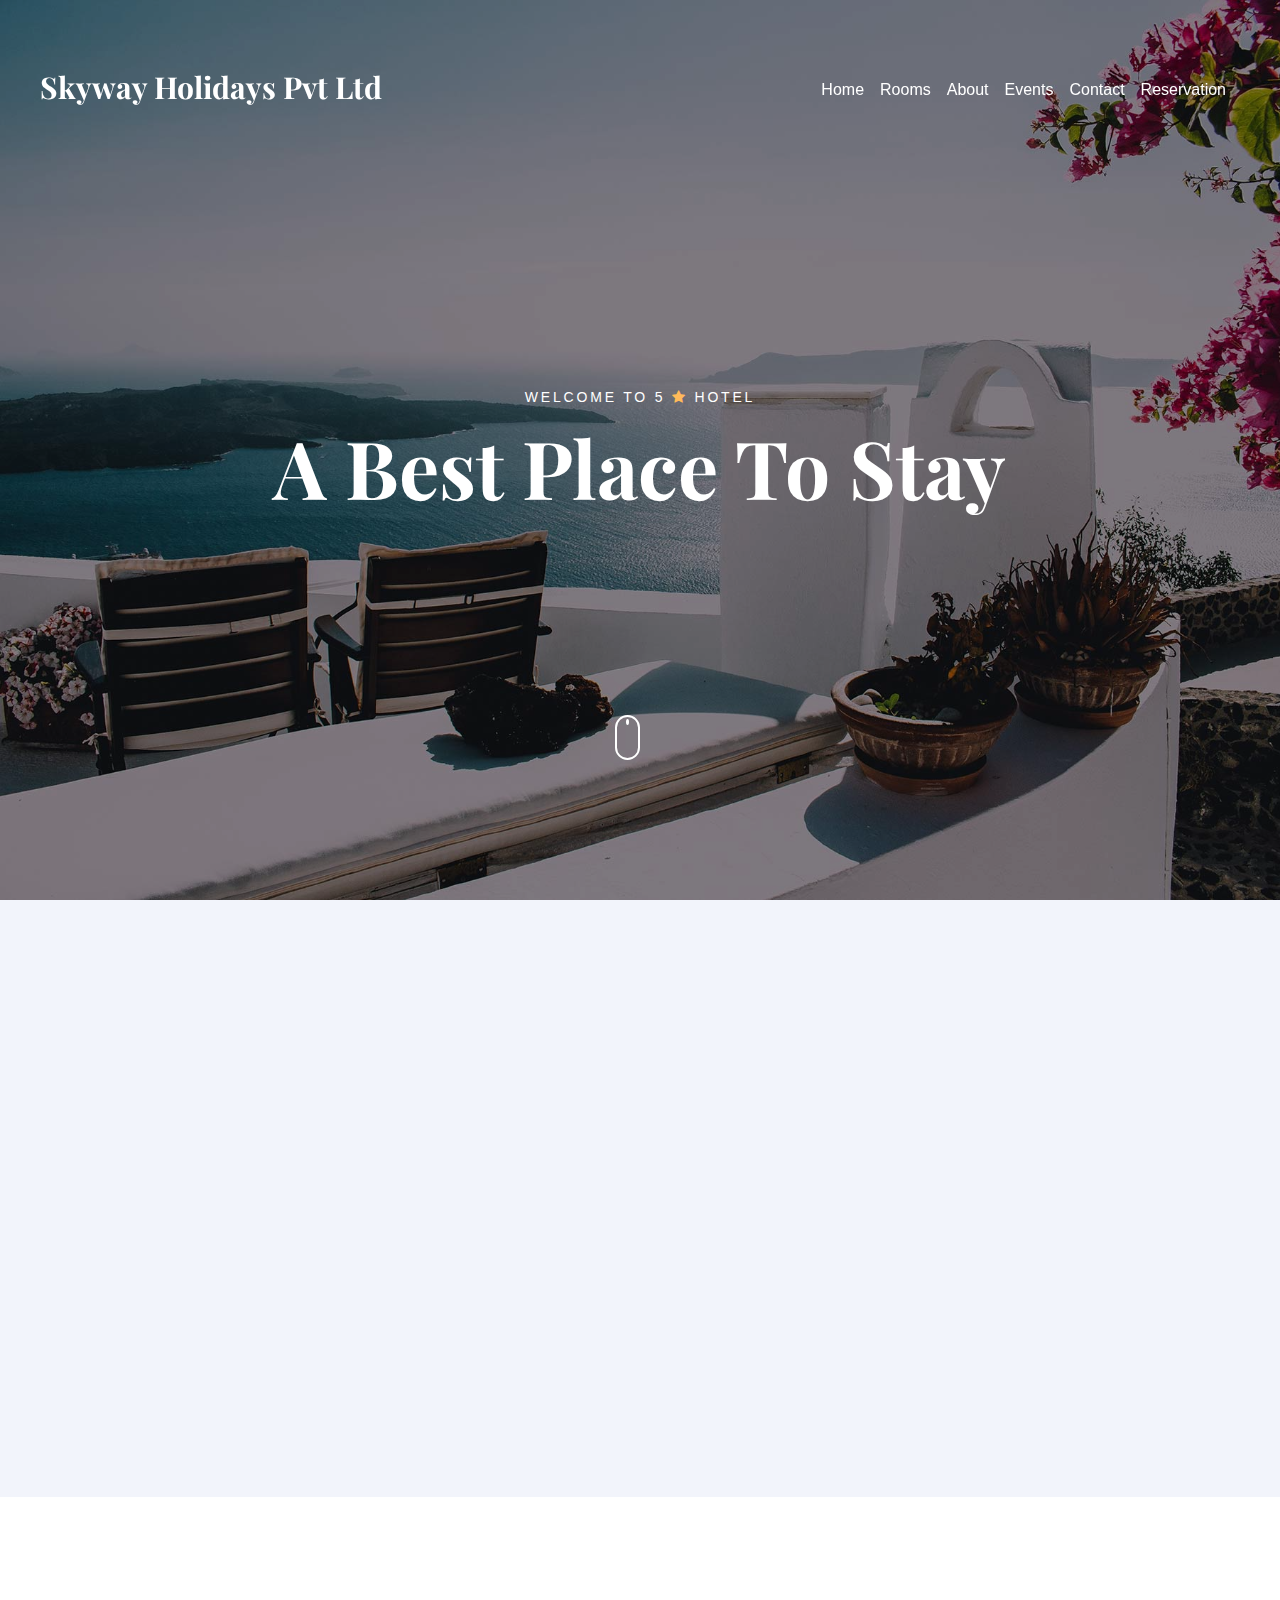
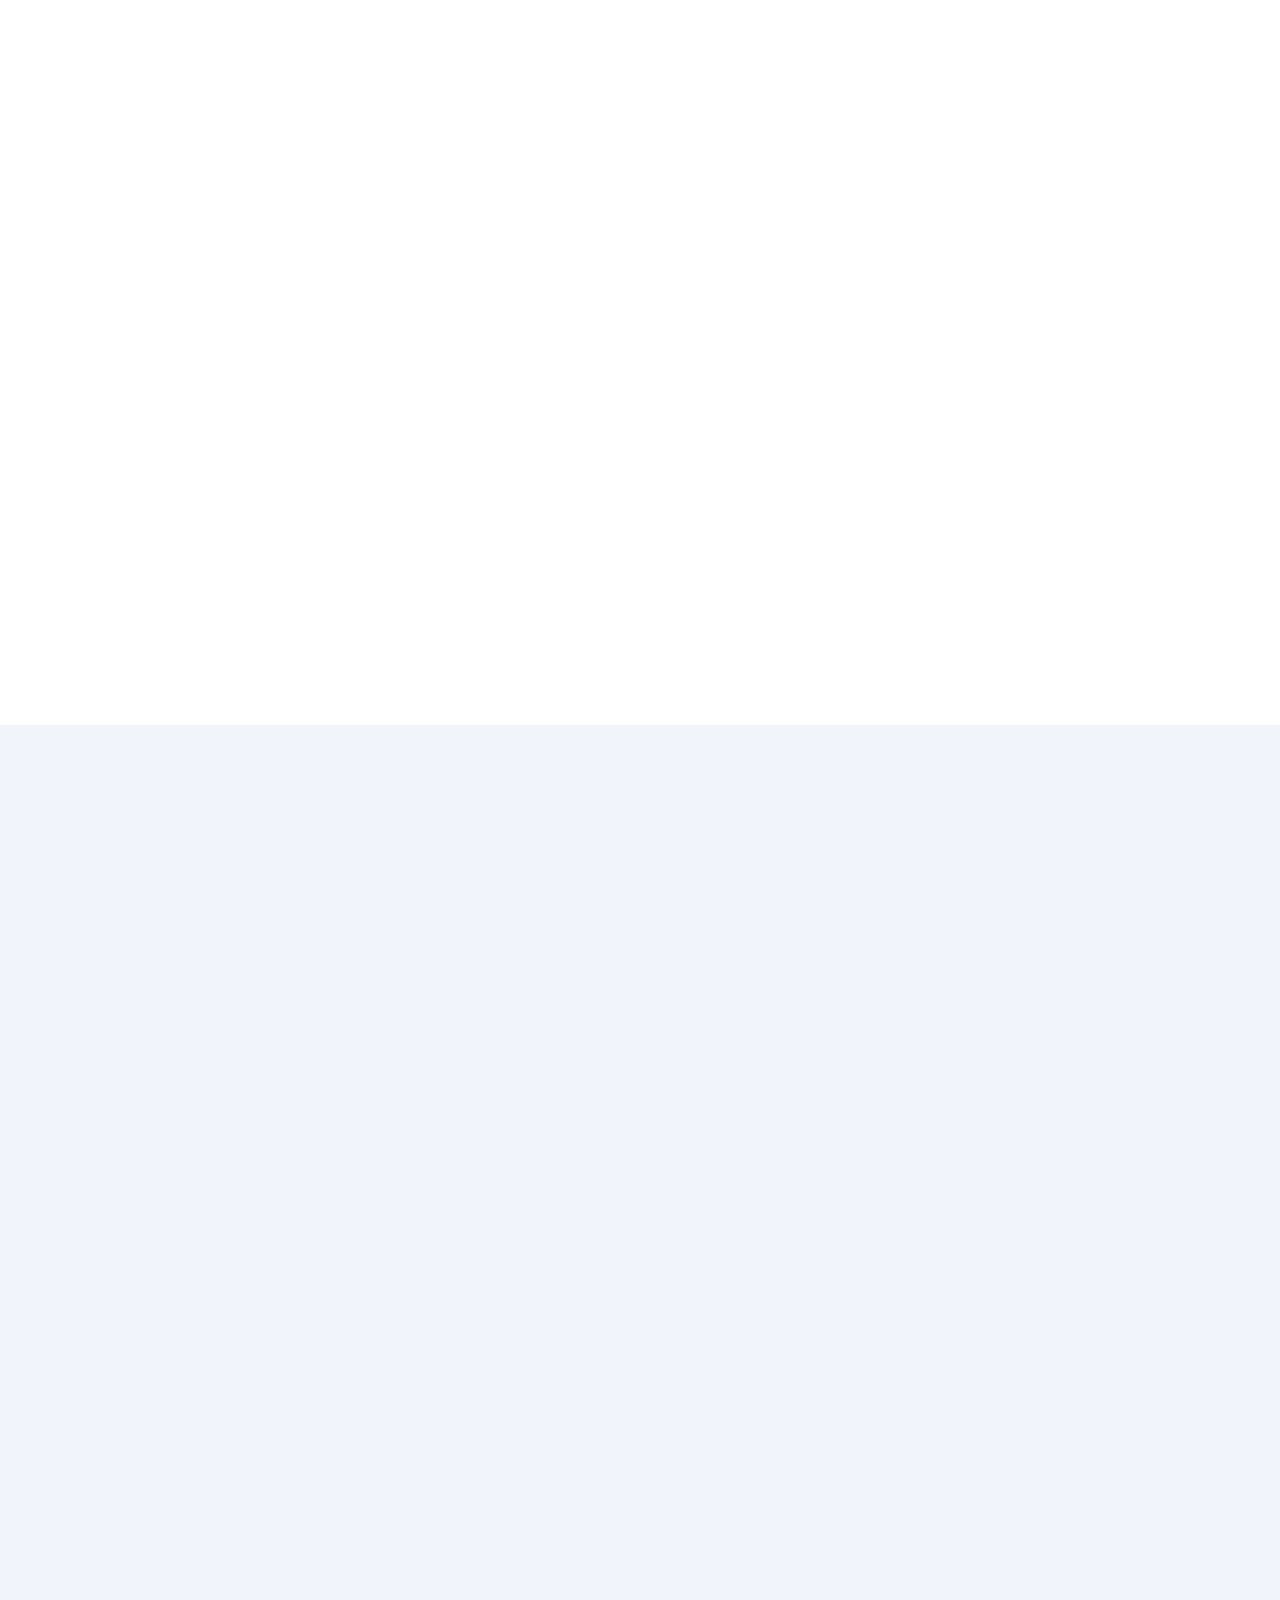
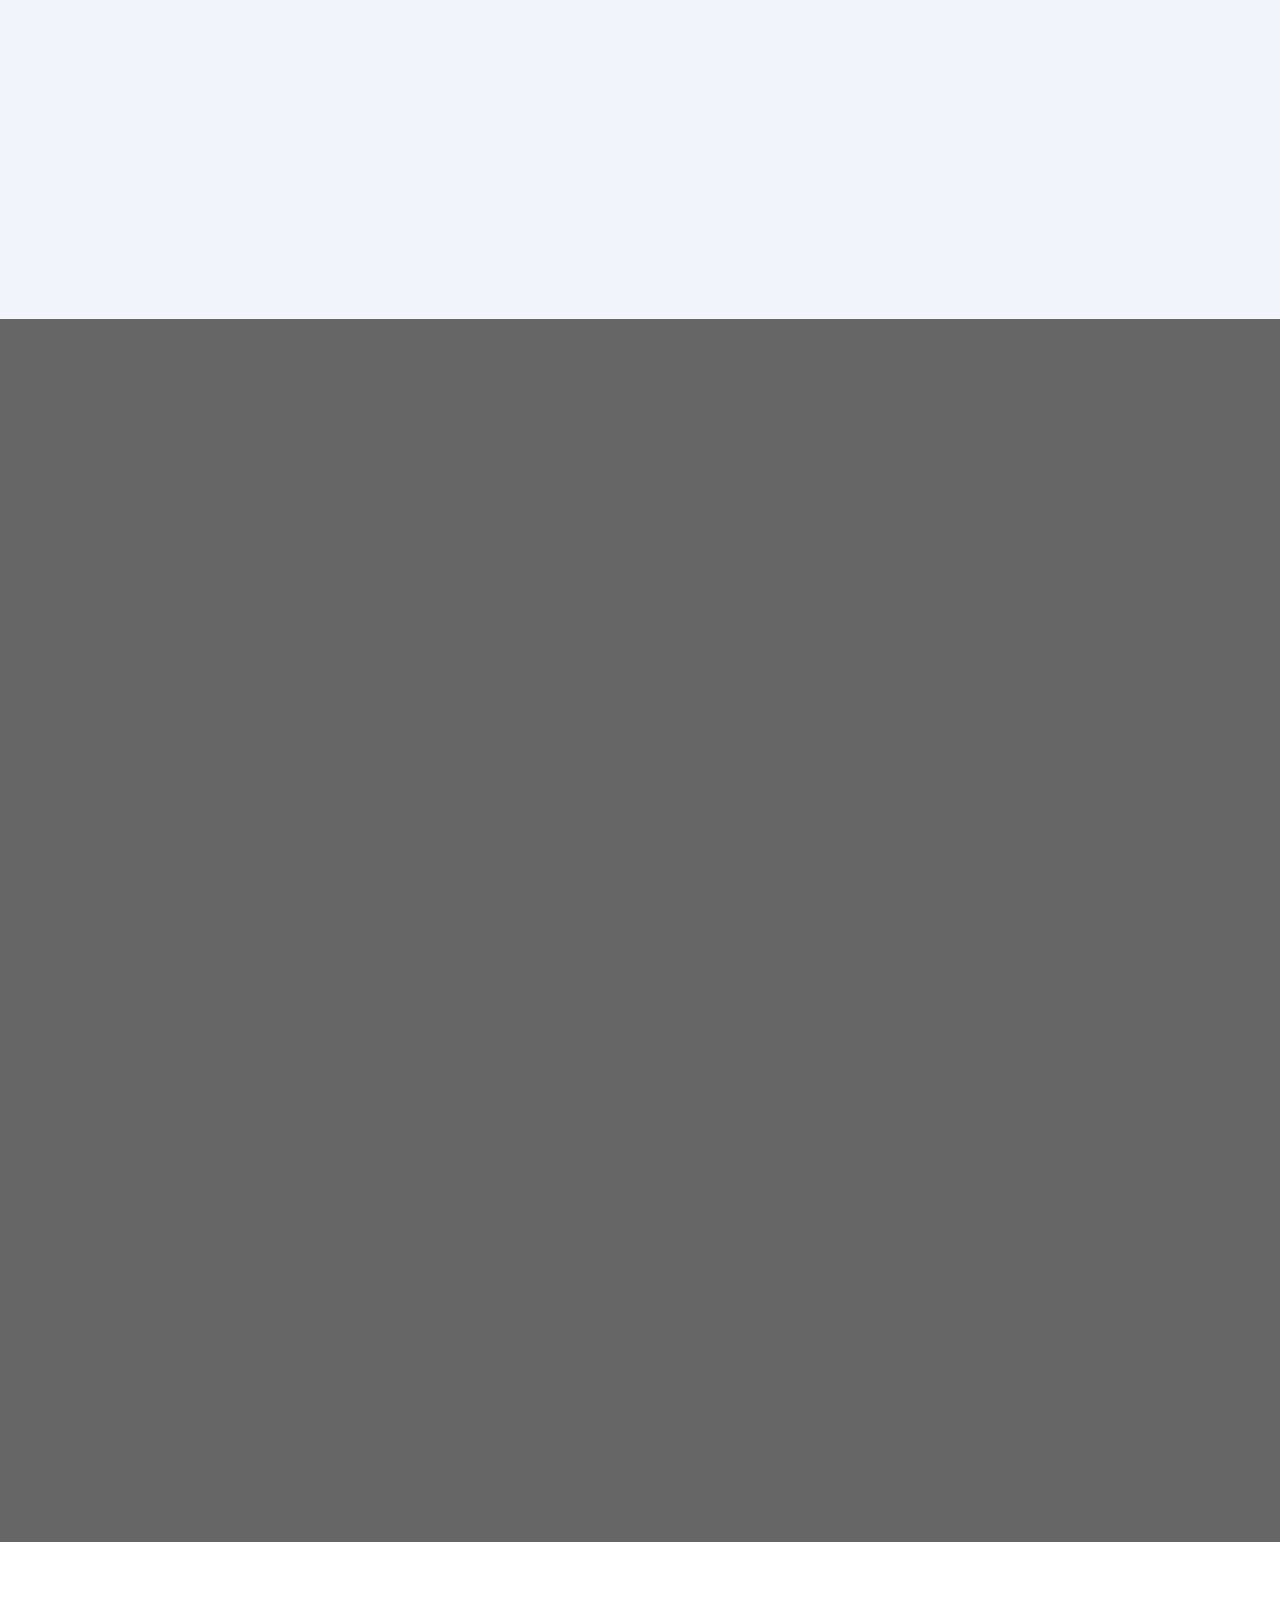
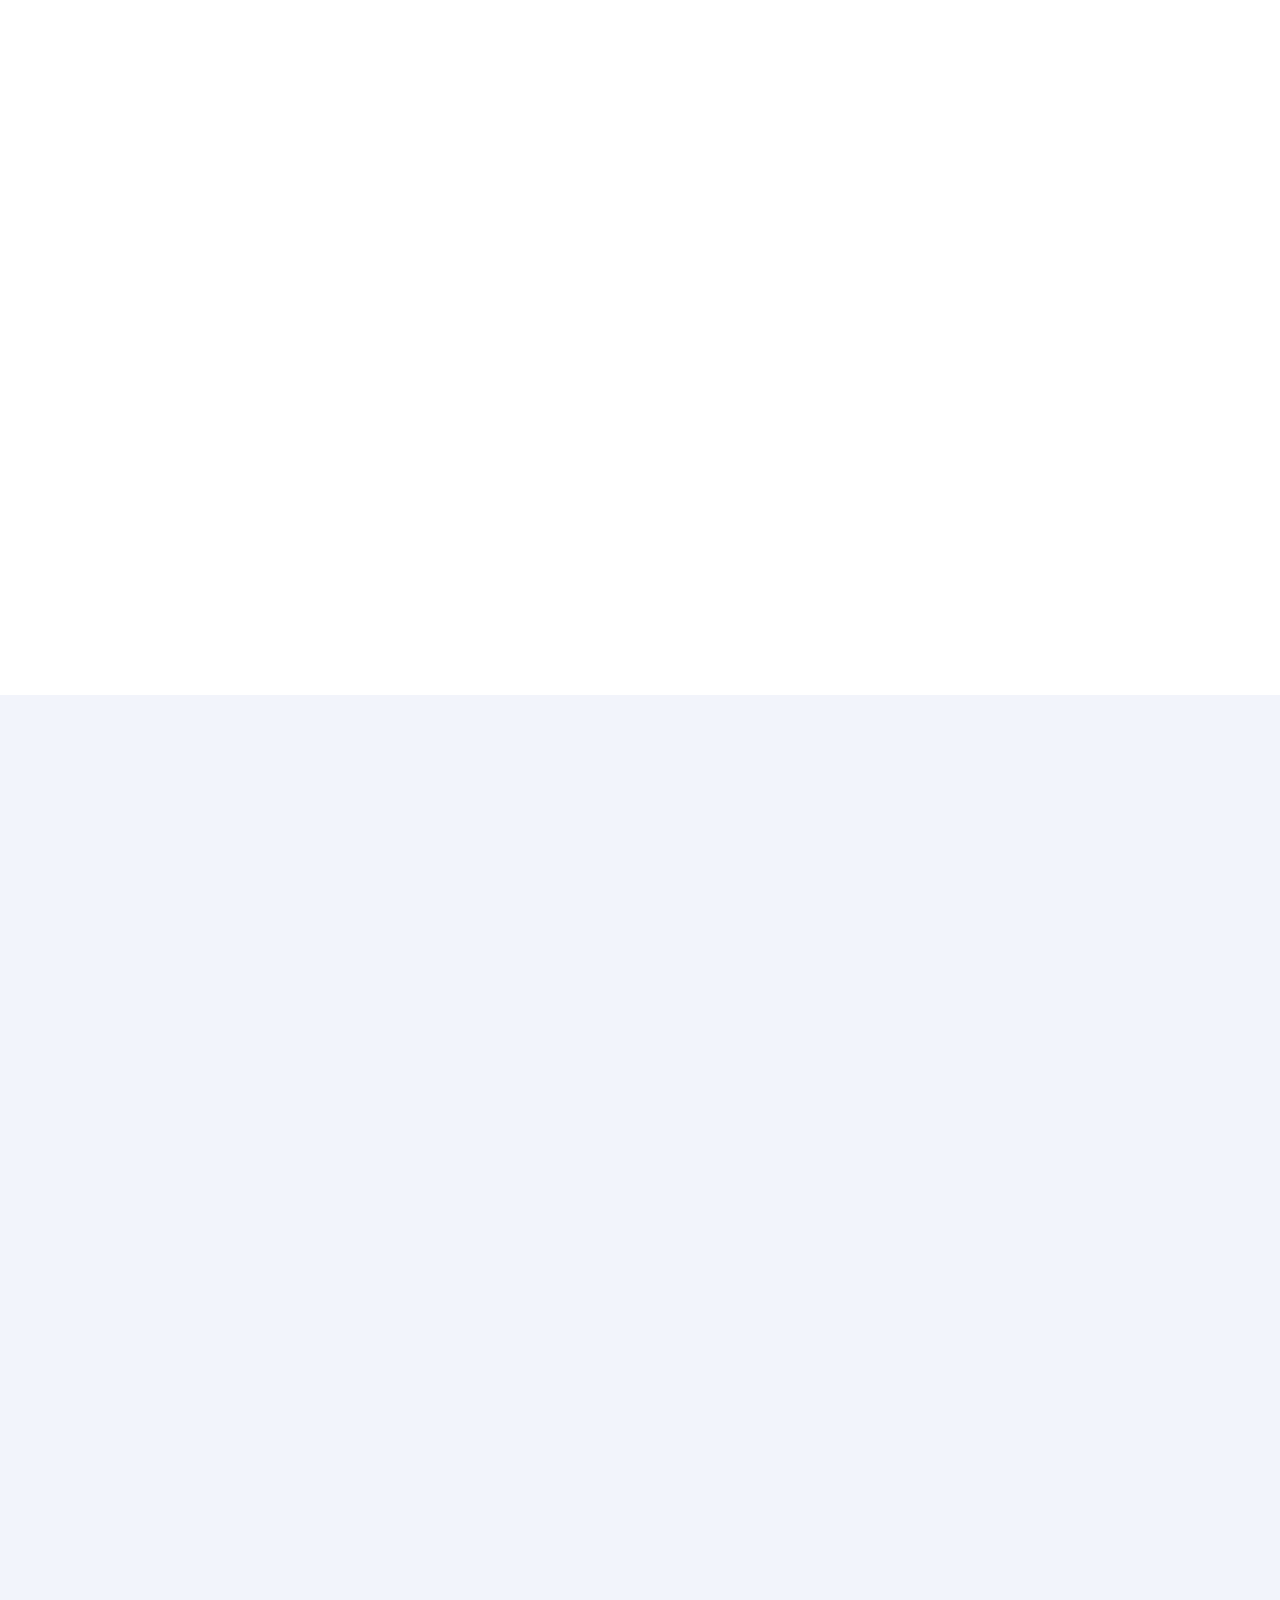
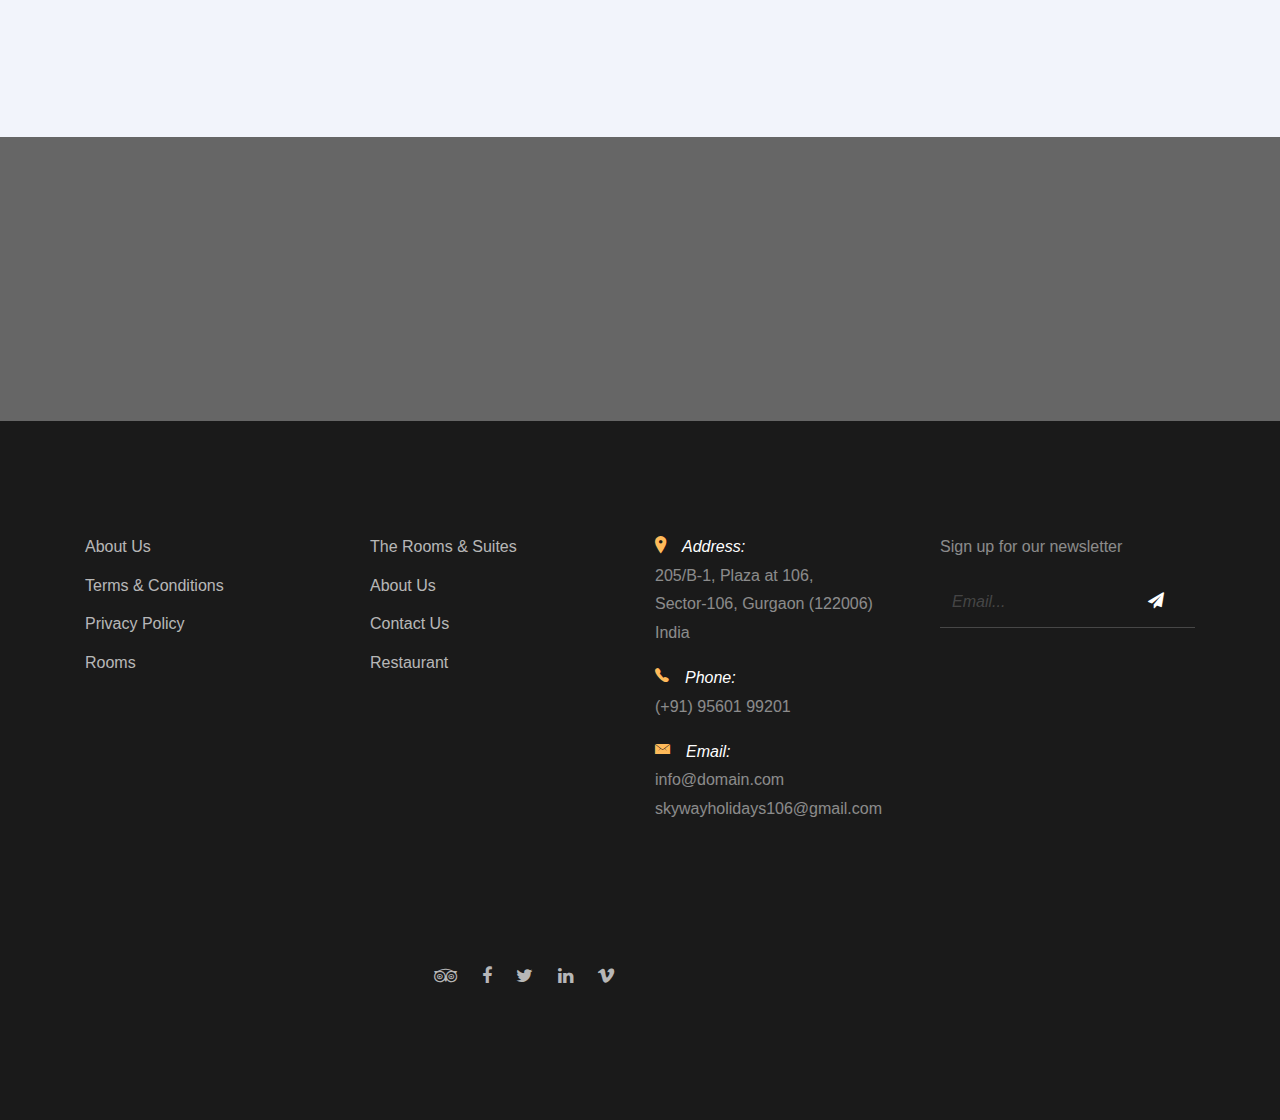
<file: index.html>
<!DOCTYPE HTML>
<html>

<head>
  <meta charset="utf-8">
  <meta http-equiv="X-UA-Compatible" content="IE=edge">
  <title>Skyway Holidays</title>
  <meta name="viewport" content="width=device-width, initial-scale=1, shrink-to-fit=no">
  <meta name="description" content="" />
  <meta name="keywords" content="" />
  <meta name="author" content="" />
  <link rel="stylesheet" type="text/css"
    href="//fonts.googleapis.com/css?family=|Roboto+Sans:400,700|Playfair+Display:400,700">
  <!-- Bootstrap CSS -->
  <link href="https://cdn.jsdelivr.net/npm/bootstrap@5.3.0-alpha1/dist/css/bootstrap.min.css" rel="stylesheet">

  <!-- Bootstrap JS (required for the toggle menu) -->
  <script src="https://cdn.jsdelivr.net/npm/bootstrap@5.3.0-alpha1/dist/js/bootstrap.bundle.min.js"></script>


  <link rel="stylesheet" href="css/bootstrap.min.css">
  <link rel="stylesheet" href="css/animate.css">
  <link rel="stylesheet" href="css/owl.carousel.min.css">
  <link rel="stylesheet" href="css/aos.css">
  <link rel="stylesheet" href="css/bootstrap-datepicker.css">
  <link rel="stylesheet" href="css/jquery.timepicker.css">
  <link rel="stylesheet" href="css/fancybox.min.css">

  <link rel="stylesheet" href="fonts/ionicons/css/ionicons.min.css">
  <link rel="stylesheet" href="fonts/fontawesome/css/font-awesome.min.css">

  <!-- Theme Style -->
  <link rel="stylesheet" href="css/style.css">
</head>

<body>

  <header class="site-header js-site-header">
    <div class="container-fluid">
      <div class="row align-items-center">
        <!-- Site Logo -->
        <div class="col-6 col-lg-4 site-logo" data-aos="fade">
          <a href="index.html">Skyway Holidays Pvt Ltd</a>
        </div>

        <!-- Navbar Toggle for Mobile (Hamburger Icon) -->
        <div class="col-6 col-lg-8">
          <nav class="navbar navbar-expand-md navbar-light float-right">
            <div class="container-fluid float-right">
              <!-- Site Logo for Mobile -->


              <!-- Navbar Toggle Button (Hamburger for mobile) -->
              <button class="navbar-toggler" type="button" data-bs-toggle="collapse" data-bs-target="#navbarNav"
                aria-controls="navbarNav" aria-expanded="false" aria-label="Toggle navigation" id="show-button">
                <span class="navbar-toggler-icon"></span>
              </button>

              <!-- Collapsible Navbar -->
              <div class="collapse navbar-collapse" id="navbarNav">
                <ul class="navbar-nav float-right">
                  <li class="nav-item">
                    <a class="nav-link nav_links" href="index.html">Home</a>
                  </li>
                  <li class="nav-item">
                    <a class="nav-link nav_links" href="rooms.html">Rooms</a>
                  </li>
                  <li class="nav-item">
                    <a class="nav-link nav_links" href="about.html">About</a>
                  </li>
                  <li class="nav-item">
                    <a class="nav-link nav_links" href="events.html">Events</a>
                  </li>
                  <li class="nav-item">
                    <a class="nav-link nav_links" href="contact.html">Contact</a>
                  </li>
                  <li class="nav-item">
                    <a class="nav-link nav_links" href="reservation.html">Reservation</a>
                  </li>
                </ul>
              </div>
            </div>
          </nav>
        </div>
      </div>
    </div>
  </header>

  <!-- END head -->

  <section class="site-hero overlay" style="background-image: url(images/hero_4.jpg)"
    data-stellar-background-ratio="0.5">
    <div class="container">
      <div class="row site-hero-inner justify-content-center align-items-center">
        <div class="col-md-10 text-center" data-aos="fade-up">
          <span class="custom-caption text-uppercase text-white d-block  mb-3">Welcome To 5 <span
              class="fa fa-star text-primary"></span> Hotel</span>
          <h1 class="heading">A Best Place To Stay</h1>
        </div>
      </div>
    </div>

    <a class="mouse smoothscroll" href="#next">
      <div class="mouse-icon">
        <span class="mouse-wheel"></span>
      </div>
    </a>
  </section>
  <!-- END section -->

  <!-- <section class="section bg-light pb-0"  >
      <div class="container">
       
        <div class="row check-availabilty" id="next">
          <div class="block-32" data-aos="fade-up" data-aos-offset="-200">

            <form action="#">
              <div class="row">
                <div class="col-md-6 mb-3 mb-lg-0 col-lg-3">
                  <label for="checkin_date" class="font-weight-bold text-black">Check In</label>
                  <div class="field-icon-wrap">
                    <div class="icon"><span class="icon-calendar"></span></div>
                    <input type="text" id="checkin_date" class="form-control">
                  </div>
                </div>
                <div class="col-md-6 mb-3 mb-lg-0 col-lg-3">
                  <label for="checkout_date" class="font-weight-bold text-black">Check Out</label>
                  <div class="field-icon-wrap">
                    <div class="icon"><span class="icon-calendar"></span></div>
                    <input type="text" id="checkout_date" class="form-control">
                  </div>
                </div>
                <div class="col-md-6 mb-3 mb-md-0 col-lg-3">
                  <div class="row">
                    <div class="col-md-6 mb-3 mb-md-0">
                      <label for="adults" class="font-weight-bold text-black">Adults</label>
                      <div class="field-icon-wrap">
                        <div class="icon"><span class="ion-ios-arrow-down"></span></div>
                        <select name="" id="adults" class="form-control">
                          <option value="">1</option>
                          <option value="">2</option>
                          <option value="">3</option>
                          <option value="">4+</option>
                        </select>
                      </div>
                    </div>
                    <div class="col-md-6 mb-3 mb-md-0">
                      <label for="children" class="font-weight-bold text-black">Children</label>
                      <div class="field-icon-wrap">
                        <div class="icon"><span class="ion-ios-arrow-down"></span></div>
                        <select name="" id="children" class="form-control">
                          <option value="">1</option>
                          <option value="">2</option>
                          <option value="">3</option>
                          <option value="">4+</option>
                        </select>
                      </div>
                    </div>
                  </div>
                </div>
                <div class="col-md-6 col-lg-3 align-self-end">
                  <button class="btn btn-primary btn-block text-white">Check Availabilty</button>
                </div>
              </div>
            </form>
          </div>


        </div>
      </div>
    </section> -->

  <section class="py-5 bg-light">
    <div class="container">
      <div class="row align-items-center">
        <div class="col-md-12 col-lg-7 ml-auto order-lg-2 position-relative mb-5" data-aos="fade-up">
          <figure class="img-absolute">
            <img src="images/food-1.jpg" alt="Image" class="img-fluid">
          </figure>
          <img src="images/img_1.jpg" alt="Image" class="img-fluid rounded">
        </div>
        <div class="col-md-12 col-lg-4 order-lg-1" data-aos="fade-up">
          <h2 class="heading">Welcome!</h2>
          <p class="mb-4">Far far away, behind the word mountains, far from the countries Vokalia and Consonantia, there
            live the blind texts. Separated they live in Bookmarksgrove right at the coast of the Semantics, a large
            language ocean.</p>
          <p><a href="#" class="btn btn-primary text-white py-2 mr-3">Learn More</a> <span
              class="mr-3 font-family-serif"><em>or</em></span> <a href="https://vimeo.com/channels/staffpicks/93951774"
              data-fancybox class="text-uppercase letter-spacing-1">See video</a></p>
        </div>

      </div>
    </div>
  </section>

  <section class="section">
    <div class="container">
      <div class="row justify-content-center text-center mb-5">
        <div class="col-md-7">
          <h2 class="heading" data-aos="fade-up">Rooms &amp; Suites</h2>
          <p data-aos="fade-up" data-aos-delay="100">Far far away, behind the word mountains, far from the countries
            Vokalia and Consonantia, there live the blind texts. Separated they live in Bookmarksgrove right at the
            coast of the Semantics, a large language ocean.</p>
        </div>
      </div>
      <div class="row">
        <div class="col-md-6 col-lg-4" data-aos="fade-up">
          <a href="#" class="room">
            <figure class="img-wrap">
              <img src="images/img_1.jpg" alt="Free website template" class="img-fluid mb-3">
            </figure>
            <div class="p-3 text-center room-info">
              <h2>Single Room</h2>
              <span class="text-uppercase letter-spacing-1">90$ / per night</span>
            </div>
          </a>
        </div>

        <div class="col-md-6 col-lg-4" data-aos="fade-up">
          <a href="#" class="room">
            <figure class="img-wrap">
              <img src="images/img_2.jpg" alt="Free website template" class="img-fluid mb-3">
            </figure>
            <div class="p-3 text-center room-info">
              <h2>Family Room</h2>
              <span class="text-uppercase letter-spacing-1">120$ / per night</span>
            </div>
          </a>
        </div>

        <div class="col-md-6 col-lg-4" data-aos="fade-up">
          <a href="#" class="room">
            <figure class="img-wrap">
              <img src="images/img_3.jpg" alt="Free website template" class="img-fluid mb-3">
            </figure>
            <div class="p-3 text-center room-info">
              <h2>Presidential Room</h2>
              <span class="text-uppercase letter-spacing-1">250$ / per night</span>
            </div>
          </a>
        </div>


      </div>
    </div>
  </section>


  <section class="section slider-section bg-light">
    <div class="container">
      <div class="row justify-content-center text-center mb-5">
        <div class="col-md-7">
          <h2 class="heading" data-aos="fade-up">Photos</h2>
          <p data-aos="fade-up" data-aos-delay="100">Far far away, behind the word mountains, far from the countries
            Vokalia and Consonantia, there live the blind texts. Separated they live in Bookmarksgrove right at the
            coast of the Semantics, a large language ocean.</p>
        </div>
      </div>
      <div class="row">
        <div class="col-md-12">
          <div class="home-slider major-caousel owl-carousel mb-5" data-aos="fade-up" data-aos-delay="200">
            <div class="slider-item">
              <a href="images/slider-1.jpg" data-fancybox="images" data-caption="Caption for this image"><img
                  src="images/slider-1.jpg" alt="Image placeholder" class="img-fluid"></a>
            </div>
            <div class="slider-item">
              <a href="images/slider-2.jpg" data-fancybox="images" data-caption="Caption for this image"><img
                  src="images/slider-2.jpg" alt="Image placeholder" class="img-fluid"></a>
            </div>
            <div class="slider-item">
              <a href="images/slider-3.jpg" data-fancybox="images" data-caption="Caption for this image"><img
                  src="images/slider-3.jpg" alt="Image placeholder" class="img-fluid"></a>
            </div>
            <div class="slider-item">
              <a href="images/slider-4.jpg" data-fancybox="images" data-caption="Caption for this image"><img
                  src="images/slider-4.jpg" alt="Image placeholder" class="img-fluid"></a>
            </div>
            <div class="slider-item">
              <a href="images/slider-5.jpg" data-fancybox="images" data-caption="Caption for this image"><img
                  src="images/slider-5.jpg" alt="Image placeholder" class="img-fluid"></a>
            </div>
            <div class="slider-item">
              <a href="images/slider-6.jpg" data-fancybox="images" data-caption="Caption for this image"><img
                  src="images/slider-6.jpg" alt="Image placeholder" class="img-fluid"></a>
            </div>
            <div class="slider-item">
              <a href="images/slider-7.jpg" data-fancybox="images" data-caption="Caption for this image"><img
                  src="images/slider-7.jpg" alt="Image placeholder" class="img-fluid"></a>
            </div>
          </div>
          <!-- END slider -->
        </div>

      </div>
    </div>
  </section>
  <!-- END section -->

  <section class="section bg-image overlay" style="background-image: url('images/hero_3.jpg');">
    <div class="container">
      <div class="row justify-content-center text-center mb-5">
        <div class="col-md-7">
          <h2 class="heading text-white" data-aos="fade">Our Restaurant Menu</h2>
          <p class="text-white" data-aos="fade" data-aos-delay="100">Far far away, behind the word mountains, far from
            the countries Vokalia and Consonantia, there live the blind texts. Separated they live in Bookmarksgrove
            right at the coast of the Semantics, a large language ocean.</p>
        </div>
      </div>
      <div class="food-menu-tabs" data-aos="fade">
        <ul class="nav nav-tabs mb-5" id="myTab" role="tablist">
          <li class="nav-item">
            <a class="nav-link active letter-spacing-2" id="mains-tab" data-toggle="tab" href="#mains" role="tab"
              aria-controls="mains" aria-selected="true">Mains</a>
          </li>
          <li class="nav-item">
            <a class="nav-link letter-spacing-2" id="desserts-tab" data-toggle="tab" href="#desserts" role="tab"
              aria-controls="desserts" aria-selected="false">Desserts</a>
          </li>
          <li class="nav-item">
            <a class="nav-link letter-spacing-2" id="drinks-tab" data-toggle="tab" href="#drinks" role="tab"
              aria-controls="drinks" aria-selected="false">Drinks</a>
          </li>
        </ul>
        <div class="tab-content py-5" id="myTabContent">


          <div class="tab-pane fade show active text-left" id="mains" role="tabpanel" aria-labelledby="mains-tab">
            <div class="row">
              <div class="col-md-6">
                <div class="food-menu mb-5">
                  <span class="d-block text-primary h4 mb-3">$20.00</span>
                  <h3 class="text-white"><a href="#" class="text-white">Murgh Tikka Masala</a></h3>
                  <p class="text-white text-opacity-7">Far far away, behind the word mountains, far from the countries
                    Vokalia and Consonantia, there live the blind texts.</p>
                </div>
                <div class="food-menu mb-5">
                  <span class="d-block text-primary h4 mb-3">$35.00</span>
                  <h3 class="text-white"><a href="#" class="text-white">Fish Moilee</a></h3>
                  <p class="text-white text-opacity-7">Far far away, behind the word mountains, far from the countries
                    Vokalia and Consonantia, there live the blind texts.</p>
                </div>
                <div class="food-menu mb-5">
                  <span class="d-block text-primary h4 mb-3">$15.00</span>
                  <h3 class="text-white"><a href="#" class="text-white">Safed Gosht</a></h3>
                  <p class="text-white text-opacity-7">Far far away, behind the word mountains, far from the countries
                    Vokalia and Consonantia, there live the blind texts.</p>
                </div>
              </div>
              <div class="col-md-6">
                <div class="food-menu mb-5">
                  <span class="d-block text-primary h4 mb-3">$10.00</span>
                  <h3 class="text-white"><a href="#" class="text-white">French Toast Combo</a></h3>
                  <p class="text-white text-opacity-7">Far far away, behind the word mountains, far from the countries
                    Vokalia and Consonantia, there live the blind texts.</p>
                </div>
                <div class="food-menu mb-5">
                  <span class="d-block text-primary h4 mb-3">$8.35</span>
                  <h3 class="text-white"><a href="#" class="text-white">Vegie Omelet</a></h3>
                  <p class="text-white text-opacity-7">Far far away, behind the word mountains, far from the countries
                    Vokalia and Consonantia, there live the blind texts.</p>
                </div>
                <div class="food-menu mb-5">
                  <span class="d-block text-primary h4 mb-3">$22.00</span>
                  <h3 class="text-white"><a href="#" class="text-white">Chorizo &amp; Egg Omelet</a></h3>
                  <p class="text-white text-opacity-7">Far far away, behind the word mountains, far from the countries
                    Vokalia and Consonantia, there live the blind texts.</p>
                </div>
              </div>
            </div>


          </div> <!-- .tab-pane -->

          <div class="tab-pane fade text-left" id="desserts" role="tabpanel" aria-labelledby="desserts-tab">
            <div class="row">
              <div class="col-md-6">
                <div class="food-menu mb-5">
                  <span class="d-block text-primary h4 mb-3">$11.00</span>
                  <h3 class="text-white"><a href="#" class="text-white">Banana Split</a></h3>
                  <p class="text-white text-opacity-7">Far far away, behind the word mountains, far from the countries
                    Vokalia and Consonantia, there live the blind texts.</p>
                </div>
                <div class="food-menu mb-5">
                  <span class="d-block text-primary h4 mb-3">$72.00</span>
                  <h3 class="text-white"><a href="#" class="text-white">Sticky Toffee Pudding</a></h3>
                  <p class="text-white text-opacity-7">Far far away, behind the word mountains, far from the countries
                    Vokalia and Consonantia, there live the blind texts.</p>
                </div>
                <div class="food-menu mb-5">
                  <span class="d-block text-primary h4 mb-3">$26.00</span>
                  <h3 class="text-white"><a href="#" class="text-white">Pecan</a></h3>
                  <p class="text-white text-opacity-7">Far far away, behind the word mountains, far from the countries
                    Vokalia and Consonantia, there live the blind texts.</p>
                </div>
              </div>
              <div class="col-md-6">
                <div class="food-menu mb-5">
                  <span class="d-block text-primary h4 mb-3">$42.00</span>
                  <h3 class="text-white"><a href="#" class="text-white">Apple Strudel</a></h3>
                  <p class="text-white text-opacity-7">Far far away, behind the word mountains, far from the countries
                    Vokalia and Consonantia, there live the blind texts.</p>
                </div>
                <div class="food-menu mb-5">
                  <span class="d-block text-primary h4 mb-3">$7.35</span>
                  <h3 class="text-white"><a href="#" class="text-white">Pancakes</a></h3>
                  <p class="text-white text-opacity-7">Far far away, behind the word mountains, far from the countries
                    Vokalia and Consonantia, there live the blind texts.</p>
                </div>
                <div class="food-menu mb-5">
                  <span class="d-block text-primary h4 mb-3">$22.00</span>
                  <h3 class="text-white"><a href="#" class="text-white">Ice Cream Sundae</a></h3>
                  <p class="text-white text-opacity-7">Far far away, behind the word mountains, far from the countries
                    Vokalia and Consonantia, there live the blind texts.</p>
                </div>
              </div>
            </div>
          </div> <!-- .tab-pane -->
          <div class="tab-pane fade text-left" id="drinks" role="tabpanel" aria-labelledby="drinks-tab">
            <div class="row">
              <div class="col-md-6">
                <div class="food-menu mb-5">
                  <span class="d-block text-primary h4 mb-3">$32.00</span>
                  <h3 class="text-white"><a href="#" class="text-white">Spring Water</a></h3>
                  <p class="text-white text-opacity-7">Far far away, behind the word mountains, far from the countries
                    Vokalia and Consonantia, there live the blind texts.</p>
                </div>
                <div class="food-menu mb-5">
                  <span class="d-block text-primary h4 mb-3">$14.00</span>
                  <h3 class="text-white"><a href="#" class="text-white">Coke, Diet Coke, Coke Zero</a></h3>
                  <p class="text-white text-opacity-7">Far far away, behind the word mountains, far from the countries
                    Vokalia and Consonantia, there live the blind texts.</p>
                </div>
                <div class="food-menu mb-5">
                  <span class="d-block text-primary h4 mb-3">$93.00</span>
                  <h3 class="text-white"><a href="#" class="text-white">Orange Fanta</a></h3>
                  <p class="text-white text-opacity-7">Far far away, behind the word mountains, far from the countries
                    Vokalia and Consonantia, there live the blind texts.</p>
                </div>
              </div>
              <div class="col-md-6">
                <div class="food-menu mb-5">
                  <span class="d-block text-primary h4 mb-3">$18.00</span>
                  <h3 class="text-white"><a href="#" class="text-white">Lemonade, Lemon Squash</a></h3>
                  <p class="text-white text-opacity-7">Far far away, behind the word mountains, far from the countries
                    Vokalia and Consonantia, there live the blind texts.</p>
                </div>
                <div class="food-menu mb-5">
                  <span class="d-block text-primary h4 mb-3">$38.35</span>
                  <h3 class="text-white"><a href="#" class="text-white">Sparkling Mineral Water</a></h3>
                  <p class="text-white text-opacity-7">Far far away, behind the word mountains, far from the countries
                    Vokalia and Consonantia, there live the blind texts.</p>
                </div>
                <div class="food-menu mb-5">
                  <span class="d-block text-primary h4 mb-3">$69.00</span>
                  <h3 class="text-white"><a href="#" class="text-white">Lemon, Lime &amp; Bitters</a></h3>
                  <p class="text-white text-opacity-7">Far far away, behind the word mountains, far from the countries
                    Vokalia and Consonantia, there live the blind texts.</p>
                </div>
              </div>
            </div>
          </div> <!-- .tab-pane -->
        </div>
      </div>
    </div>
  </section>

  <!-- END section -->
  <section class="section testimonial-section">
    <div class="container">
      <div class="row justify-content-center text-center mb-5">
        <div class="col-md-7">
          <h2 class="heading" data-aos="fade-up">People Says</h2>
        </div>
      </div>
      <div class="row">
        <div class="js-carousel-2 owl-carousel mb-5" data-aos="fade-up" data-aos-delay="200">

          <div class="testimonial text-center slider-item">
            <div class="author-image mb-3">
              <img src="images/person_1.jpg" alt="Image placeholder" class="rounded-circle mx-auto">
            </div>
            <blockquote>

              <p>&ldquo;A small river named Duden flows by their place and supplies it with the necessary regelialia. It
                is a paradisematic country, in which roasted parts of sentences fly into your mouth.&rdquo;</p>
            </blockquote>
            <p><em>&mdash; Jean Smith</em></p>
          </div>

          <div class="testimonial text-center slider-item">
            <div class="author-image mb-3">
              <img src="images/person_2.jpg" alt="Image placeholder" class="rounded-circle mx-auto">
            </div>
            <blockquote>
              <p>&ldquo;Even the all-powerful Pointing has no control about the blind texts it is an almost
                unorthographic life One day however a small line of blind text by the name of Lorem Ipsum decided to
                leave for the far World of Grammar.&rdquo;</p>
            </blockquote>
            <p><em>&mdash; John Doe</em></p>
          </div>

          <div class="testimonial text-center slider-item">
            <div class="author-image mb-3">
              <img src="images/person_3.jpg" alt="Image placeholder" class="rounded-circle mx-auto">
            </div>
            <blockquote>

              <p>&ldquo;When she reached the first hills of the Italic Mountains, she had a last view back on the
                skyline of her hometown Bookmarksgrove, the headline of Alphabet Village and the subline of her own
                road, the Line Lane.&rdquo;</p>
            </blockquote>
            <p><em>&mdash; John Doe</em></p>
          </div>


          <div class="testimonial text-center slider-item">
            <div class="author-image mb-3">
              <img src="images/person_1.jpg" alt="Image placeholder" class="rounded-circle mx-auto">
            </div>
            <blockquote>

              <p>&ldquo;A small river named Duden flows by their place and supplies it with the necessary regelialia. It
                is a paradisematic country, in which roasted parts of sentences fly into your mouth.&rdquo;</p>
            </blockquote>
            <p><em>&mdash; Jean Smith</em></p>
          </div>

          <div class="testimonial text-center slider-item">
            <div class="author-image mb-3">
              <img src="images/person_2.jpg" alt="Image placeholder" class="rounded-circle mx-auto">
            </div>
            <blockquote>
              <p>&ldquo;Even the all-powerful Pointing has no control about the blind texts it is an almost
                unorthographic life One day however a small line of blind text by the name of Lorem Ipsum decided to
                leave for the far World of Grammar.&rdquo;</p>
            </blockquote>
            <p><em>&mdash; John Doe</em></p>
          </div>

          <div class="testimonial text-center slider-item">
            <div class="author-image mb-3">
              <img src="images/person_3.jpg" alt="Image placeholder" class="rounded-circle mx-auto">
            </div>
            <blockquote>

              <p>&ldquo;When she reached the first hills of the Italic Mountains, she had a last view back on the
                skyline of her hometown Bookmarksgrove, the headline of Alphabet Village and the subline of her own
                road, the Line Lane.&rdquo;</p>
            </blockquote>
            <p><em>&mdash; John Doe</em></p>
          </div>

        </div>
        <!-- END slider -->
      </div>

    </div>
  </section>


  <section class="section blog-post-entry bg-light">
    <div class="container">
      <div class="row justify-content-center text-center mb-5">
        <div class="col-md-7">
          <h2 class="heading" data-aos="fade-up">Events</h2>
          <p data-aos="fade-up">Far far away, behind the word mountains, far from the countries Vokalia and Consonantia,
            there live the blind texts. Separated they live in Bookmarksgrove right at the coast of the Semantics, a
            large language ocean.</p>
        </div>
      </div>
      <div class="row">
        <div class="col-lg-4 col-md-6 col-sm-6 col-12 post" data-aos="fade-up" data-aos-delay="100">

          <div class="media media-custom d-block mb-4 h-100">
            <a href="#" class="mb-4 d-block"><img src="images/img_1.jpg" alt="Image placeholder" class="img-fluid"></a>
            <div class="media-body">
              <span class="meta-post">February 26, 2018</span>
              <h2 class="mt-0 mb-3"><a href="#">Travel Hacks to Make Your Flight More Comfortable</a></h2>
              <p>Far far away, behind the word mountains, far from the countries Vokalia and Consonantia, there live the
                blind texts.</p>
            </div>
          </div>

        </div>
        <div class="col-lg-4 col-md-6 col-sm-6 col-12 post" data-aos="fade-up" data-aos-delay="200">
          <div class="media media-custom d-block mb-4 h-100">
            <a href="#" class="mb-4 d-block"><img src="images/img_2.jpg" alt="Image placeholder" class="img-fluid"></a>
            <div class="media-body">
              <span class="meta-post">February 26, 2018</span>
              <h2 class="mt-0 mb-3"><a href="#">5 Job Types That Aallow You To Earn As You Travel The World</a></h2>
              <p>Separated they live in Bookmarksgrove right at the coast of the Semantics, a large language ocean.</p>
            </div>
          </div>
        </div>
        <div class="col-lg-4 col-md-6 col-sm-6 col-12 post" data-aos="fade-up" data-aos-delay="300">
          <div class="media media-custom d-block mb-4 h-100">
            <a href="#" class="mb-4 d-block"><img src="images/img_3.jpg" alt="Image placeholder" class="img-fluid"></a>
            <div class="media-body">
              <span class="meta-post">February 26, 2018</span>
              <h2 class="mt-0 mb-3"><a href="#">30 Great Ideas On Gifts For Travelers</a></h2>
              <p>A small river named Duden flows by their place and supplies it with the necessary regelialia. t is a
                paradisematic country, in which roasted parts of sentences.</p>
            </div>
          </div>
        </div>
      </div>
    </div>
  </section>

  <section class="section bg-image overlay" style="background-image: url('images/hero_4.jpg');">
    <div class="container">
      <div class="row align-items-center">
        <div class="col-12 col-md-6 text-center mb-4 mb-md-0 text-md-left" data-aos="fade-up">
          <h2 class="text-white font-weight-bold">A Best Place To Stay. Reserve Now!</h2>
        </div>
        <div class="col-12 col-md-6 text-center text-md-right" data-aos="fade-up" data-aos-delay="200">
          <a href="reservation.html" class="btn btn-outline-white-primary py-3 text-white px-5">Reserve Now</a>
        </div>
      </div>
    </div>
  </section>

  <footer class="section footer-section">
    <div class="container">
      <div class="row mb-4">
        <div class="col-md-3 mb-5">
          <ul class="list-unstyled link">
            <li><a href="#">About Us</a></li>
            <li><a href="#">Terms &amp; Conditions</a></li>
            <li><a href="#">Privacy Policy</a></li>
            <li><a href="#">Rooms</a></li>
          </ul>
        </div>
        <div class="col-md-3 mb-5">
          <ul class="list-unstyled link">
            <li><a href="#">The Rooms &amp; Suites</a></li>
            <li><a href="#">About Us</a></li>
            <li><a href="#">Contact Us</a></li>
            <li><a href="#">Restaurant</a></li>
          </ul>
        </div>
        <div class="col-md-3 mb-5 pr-md-5 contact-info">
          <!-- <li>198 West 21th Street, <br> Suite 721 New York NY 10016</li> -->
          <p><span class="d-block"><span class="ion-ios-location h5 mr-3 text-primary"></span>Address:</span> <span>
              205/B-1, Plaza at 106, <br> Sector-106, Gurgaon (122006) India</span></p>
          <p><span class="d-block"><span class="ion-ios-telephone h5 mr-3 text-primary"></span>Phone:</span> <span>
              (+91) 95601 99201</span></p>
          <p><span class="d-block"><span class="ion-ios-email h5 mr-3 text-primary"></span>Email:</span> <span>
              info@domain.com</span> <br> <span> skywayholidays106@gmail.com</span> </p>
        </div>
        <div class="col-md-3 mb-5">
          <p>Sign up for our newsletter</p>
          <form action="#" class="footer-newsletter">
            <div class="form-group">
              <input type="email" class="form-control" placeholder="Email...">
              <button type="submit" class="btn"><span class="fa fa-paper-plane"></span></button>
            </div>
          </form>
        </div>
      </div>
      <div class="row pt-5">


        <p class="col-md-6 text-right social">
          <a href="#"><span class="fa fa-tripadvisor"></span></a>
          <a href="#"><span class="fa fa-facebook"></span></a>
          <a href="#"><span class="fa fa-twitter"></span></a>
          <a href="#"><span class="fa fa-linkedin"></span></a>
          <a href="#"><span class="fa fa-vimeo"></span></a>
        </p>
      </div>
    </div>
  </footer>

  <script src="js/jquery-3.3.1.min.js"></script>
  <script src="js/jquery-migrate-3.0.1.min.js"></script>
  <script src="js/popper.min.js"></script>
  <script src="js/bootstrap.min.js"></script>
  <script src="js/owl.carousel.min.js"></script>
  <script src="js/jquery.stellar.min.js"></script>
  <script src="js/jquery.fancybox.min.js"></script>


  <script src="js/aos.js"></script>

  <script src="js/bootstrap-datepicker.js"></script>
  <script src="js/jquery.timepicker.min.js"></script>



  <script src="js/main.js"></script>
</body>

</html>
</file>
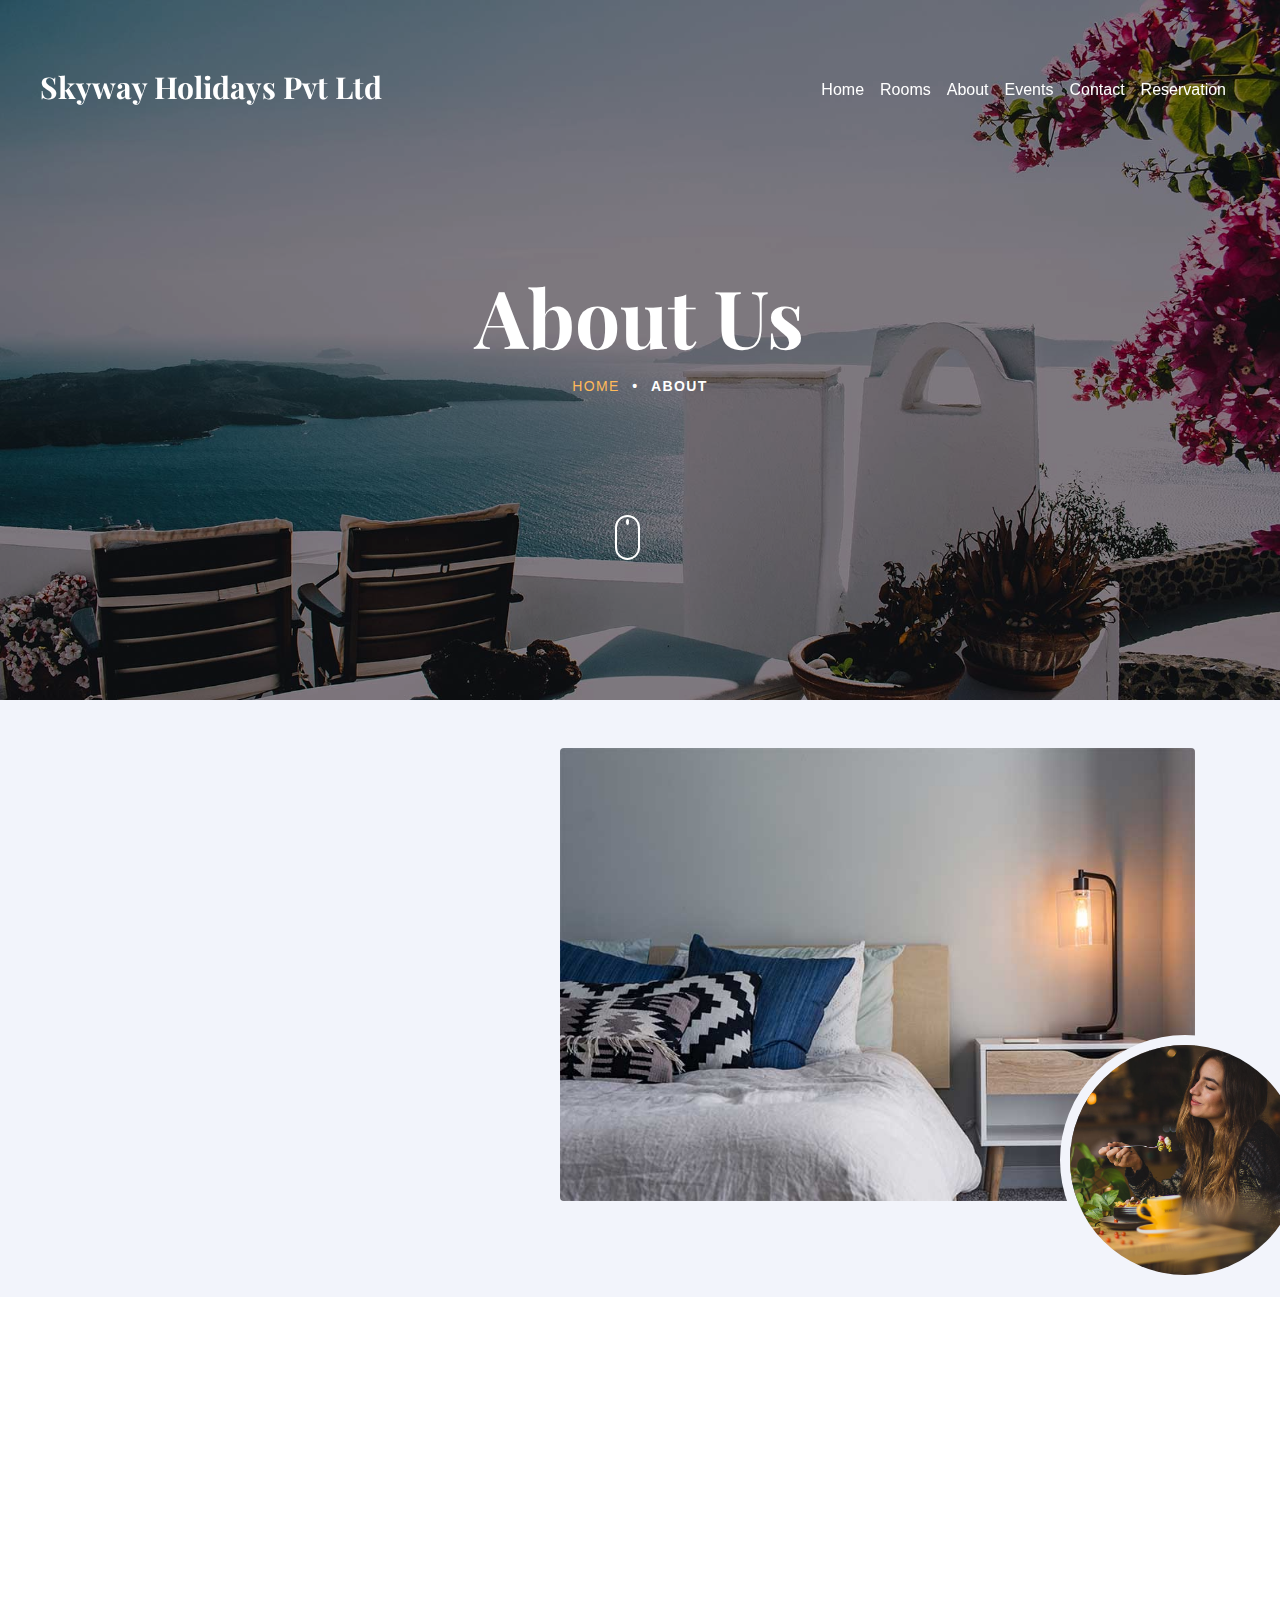
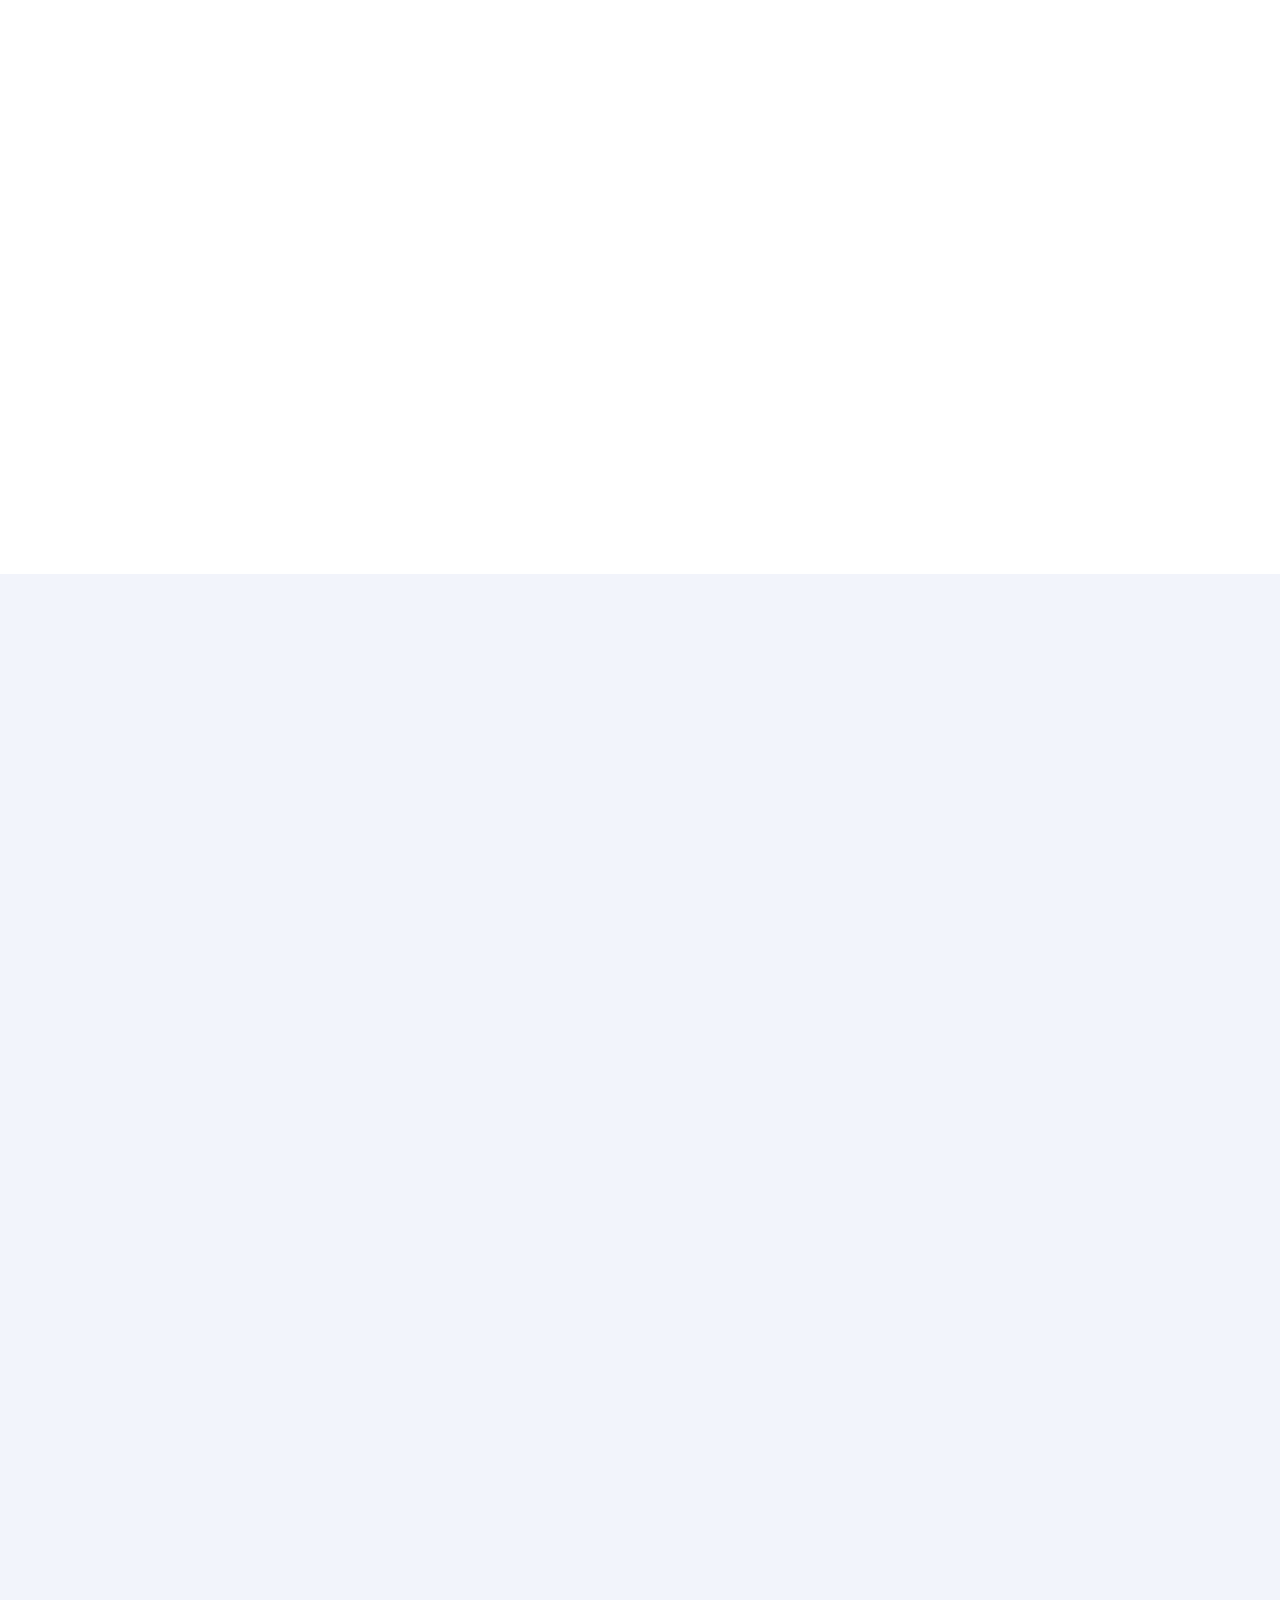
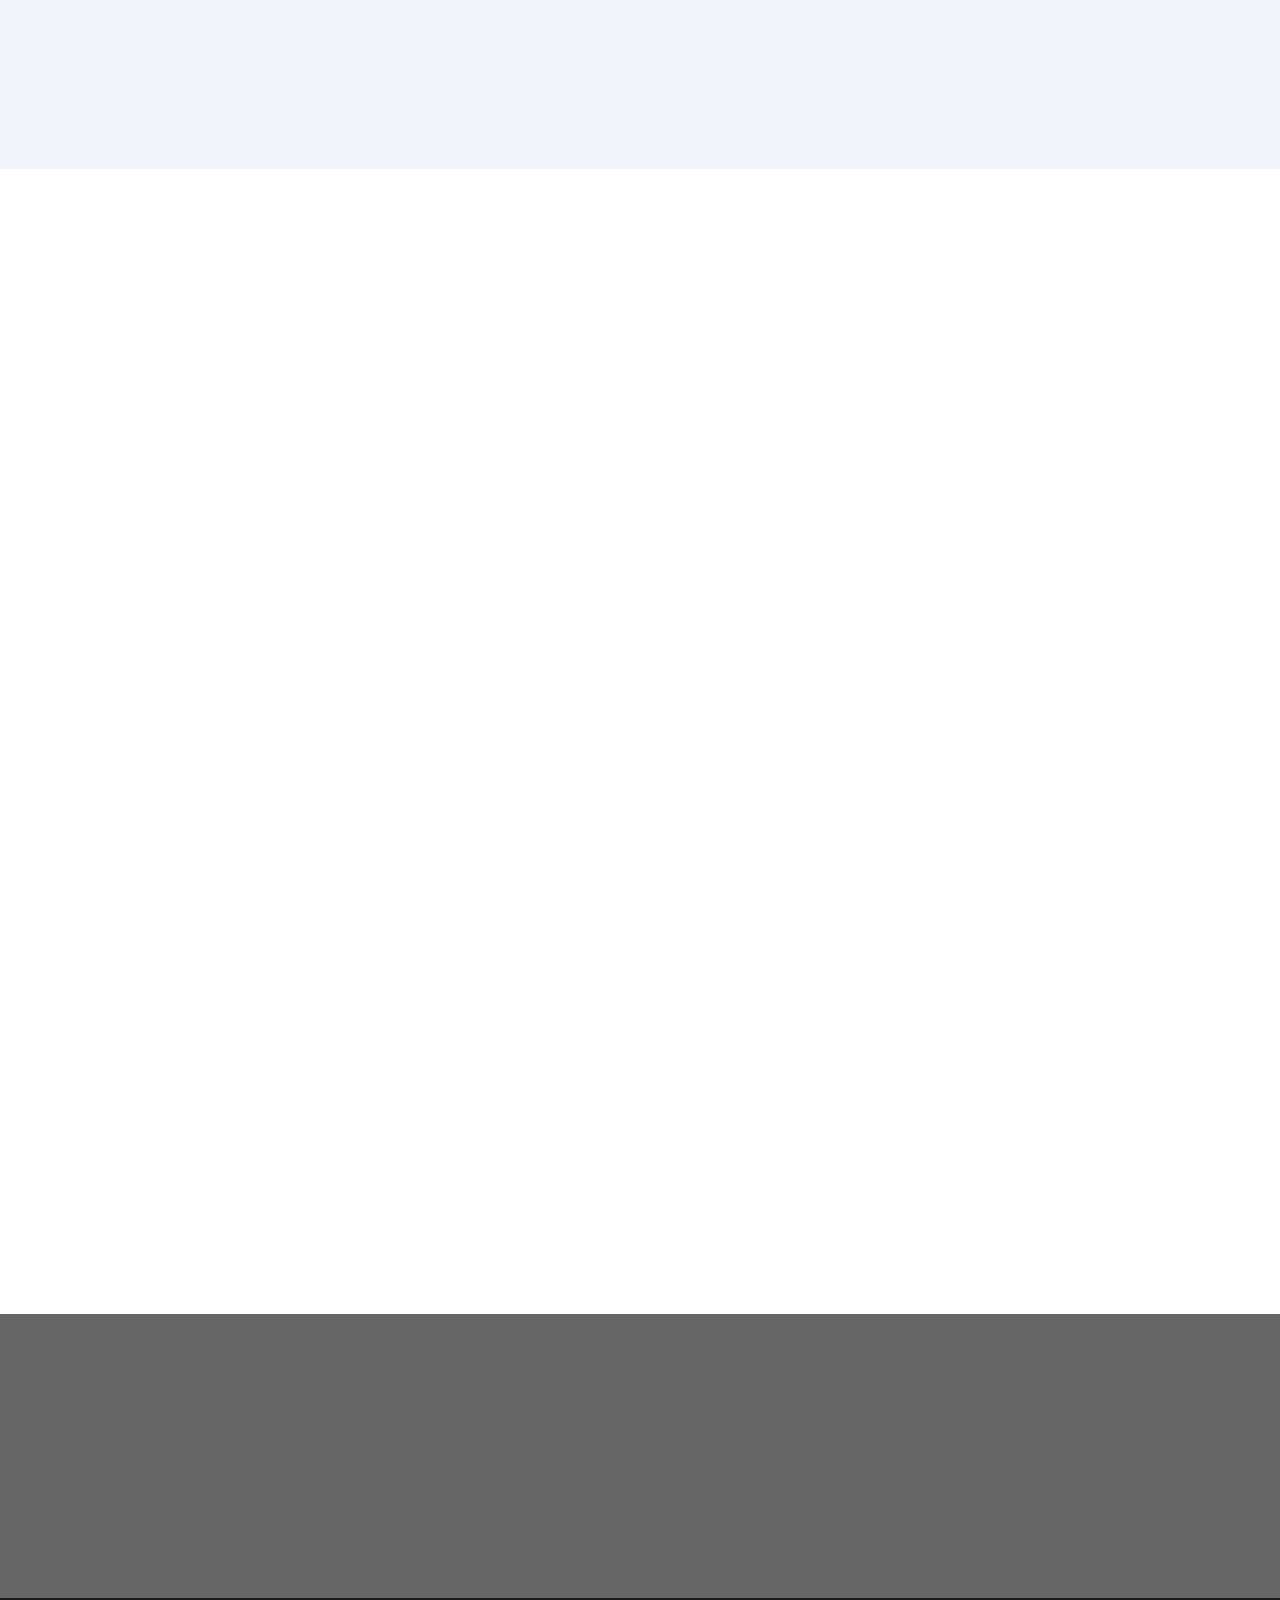
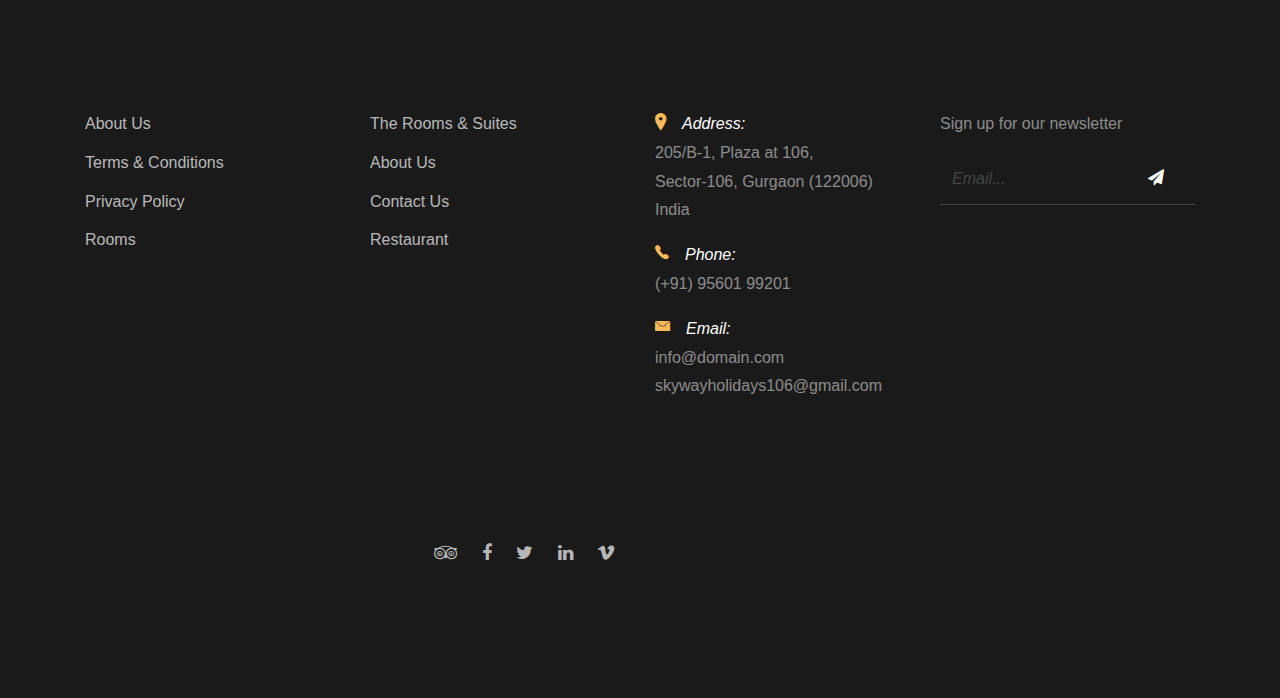
<file: about.html>
<!DOCTYPE HTML>
<html>
  <head>
    <meta charset="utf-8">
    <meta http-equiv="X-UA-Compatible" content="IE=edge">
    <title>Skyway Holidays</title>
    <meta name="viewport" content="width=device-width, initial-scale=1, shrink-to-fit=no">
    <meta name="description" content="" />
    <meta name="keywords" content="" />
    <meta name="author" content="" />
    <link rel="stylesheet" type="text/css" href="//fonts.googleapis.com/css?family=|Roboto+Sans:400,700|Playfair+Display:400,700">
      <!-- Bootstrap CSS -->
  <link href="https://cdn.jsdelivr.net/npm/bootstrap@5.3.0-alpha1/dist/css/bootstrap.min.css" rel="stylesheet">

  <!-- Bootstrap JS (required for the toggle menu) -->
  <script src="https://cdn.jsdelivr.net/npm/bootstrap@5.3.0-alpha1/dist/js/bootstrap.bundle.min.js"></script>

    <link rel="stylesheet" href="css/bootstrap.min.css">
    <link rel="stylesheet" href="css/animate.css">
    <link rel="stylesheet" href="css/owl.carousel.min.css">
    <link rel="stylesheet" href="css/aos.css">
    <link rel="stylesheet" href="css/bootstrap-datepicker.css">
    <link rel="stylesheet" href="css/jquery.timepicker.css">
    <link rel="stylesheet" href="css/fancybox.min.css">
    
    <link rel="stylesheet" href="fonts/ionicons/css/ionicons.min.css">
    <link rel="stylesheet" href="fonts/fontawesome/css/font-awesome.min.css">

    <!-- Theme Style -->
    <link rel="stylesheet" href="css/style.css">
  </head>
  <body>
    
    <header class="site-header js-site-header">
      <div class="container-fluid">
        <div class="row align-items-center">
          <!-- Site Logo -->
          <div class="col-6 col-lg-4 site-logo" data-aos="fade">
            <a href="index.html">Skyway Holidays Pvt Ltd</a>
          </div>
  
          <!-- Navbar Toggle for Mobile (Hamburger Icon) -->
          <div class="col-6 col-lg-8">
            <nav class="navbar navbar-expand-md navbar-light">
              <div class="container-fluid">
                <!-- Site Logo for Mobile -->
  
  
                <!-- Navbar Toggle Button (Hamburger for mobile) -->
                <button class="navbar-toggler" type="button" data-bs-toggle="collapse" data-bs-target="#navbarNav"
                  aria-controls="navbarNav" aria-expanded="false" aria-label="Toggle navigation">
                  <span class="navbar-toggler-icon"></span>
                </button>
  
                <!-- Collapsible Navbar -->
                <div class="collapse navbar-collapse justify-content-end" id="navbarNav">
                  <ul class="navbar-nav">
                    <li class="nav-item">
                      <a class="nav-link nav_links" href="index.html">Home</a>
                    </li>
                    <li class="nav-item">
                      <a class="nav-link nav_links" href="rooms.html">Rooms</a>
                    </li>
                    <li class="nav-item">
                      <a class="nav-link nav_links" href="about.html">About</a>
                    </li>
                    <li class="nav-item">
                      <a class="nav-link nav_links" href="events.html">Events</a>
                    </li>
                    <li class="nav-item">
                      <a class="nav-link nav_links" href="contact.html">Contact</a>
                    </li>
                    <li class="nav-item">
                      <a class="nav-link nav_links" href="reservation.html">Reservation</a>
                    </li>
                  </ul>
                </div>
              </div>
            </nav>
          </div>
        </div>
      </div>
    </header>
    <!-- END head -->

    <section class="site-hero inner-page overlay" style="background-image: url(images/hero_4.jpg)" data-stellar-background-ratio="0.5">
      <div class="container">
        <div class="row site-hero-inner justify-content-center align-items-center">
          <div class="col-md-10 text-center" data-aos="fade">
            <h1 class="heading mb-3">About Us</h1>
            <ul class="custom-breadcrumbs mb-4">
              <li><a href="index.html">Home</a></li>
              <li>&bullet;</li>
              <li>About</li>
            </ul>
          </div>
        </div>
      </div>

      <a class="mouse smoothscroll" href="#next">
        <div class="mouse-icon">
          <span class="mouse-wheel"></span>
        </div>
      </a>
    </section>
    <!-- END section -->

    <section class="py-5 bg-light" id="next">
      <div class="container">
        <div class="row align-items-center">
          <div class="col-md-12 col-lg-7 ml-auto order-lg-2 position-relative mb-5" data-aos="fade-up">
            <figure class="img-absolute">
              <img src="images/food-1.jpg" alt="Free Website Template by Templateux" class="img-fluid">
            </figure>
            <img src="images/img_1.jpg" alt="Image" class="img-fluid rounded">
          </div>
          <div class="col-md-12 col-lg-4 order-lg-1" data-aos="fade-up">
            <h2 class="heading">Welcome!</h2>
            <p class="mb-4">Far far away, behind the word mountains, far from the countries Vokalia and Consonantia, there live the blind texts. Separated they live in Bookmarksgrove right at the coast of the Semantics, a large language ocean.</p>
            <p><a href="#" class="btn btn-primary text-white py-2 mr-3">Learn More</a> <span class="mr-3 font-family-serif"><em>or</em></span> <a href="https://vimeo.com/channels/staffpicks/93951774"  data-fancybox class="text-uppercase letter-spacing-1">See video</a></p>
          </div>
          
        </div>
      </div>
    </section>

    <div class="container section">

      <div class="row justify-content-center text-center mb-5">
        <div class="col-md-7 mb-5">
          <h2 class="heading" data-aos="fade-up">Leadership</h2>
        </div>
      </div>

      <div class="row">
        <div class="col-md-6 col-lg-4" data-aos="fade-up" data-aos-delay="100">
          <div class="block-2">
            <div class="flipper">
              <div class="front" style="background-image: url(images/person_3.jpg);">
                <div class="box">
                  <h2>Will Peters</h2>
                  <p>President</p>
                </div>
              </div>
              <div class="back">
                <!-- back content -->
                <blockquote>
                  <p>&ldquo;Even the all-powerful Pointing has no control about the blind texts it is an almost unorthographic life One day however a small line of blind text by the name of Lorem Ipsum decided to leave for the far World of Grammar.&rdquo;</p>
                </blockquote>
                <div class="author d-flex">
                  <div class="image mr-3 align-self-center">
                    <img src="images/person_3.jpg" alt="">
                  </div>
                  <div class="name align-self-center">Will Peters <span class="position">President</span></div>
                </div>
              </div>
            </div>
          </div> <!-- .flip-container -->
        </div>

        <div class="col-md-6 col-lg-4" data-aos="fade-up" data-aos-delay="200">
          <div class="block-2"> <!-- .hover -->
            <div class="flipper">
              <div class="front" style="background-image: url(images/person_1.jpg);">
                <div class="box">
                  <h2>Jane Williams</h2>
                  <p>Business Manager</p>
                </div>
              </div>
              <div class="back">
                <!-- back content -->
                <blockquote>
                  <p>&ldquo;Even the all-powerful Pointing has no control about the blind texts it is an almost unorthographic life One day however a small line of blind text by the name of Lorem Ipsum decided to leave for the far World of Grammar.&rdquo;</p>
                </blockquote>
                <div class="author d-flex">
                  <div class="image mr-3 align-self-center">
                    <img src="images/person_1.jpg" alt="">
                  </div>
                  <div class="name align-self-center">Jane Williams <span class="position">Business Manager</span></div>
                </div>
              </div>
            </div>
          </div> <!-- .flip-container -->
        </div>

        <div class="col-md-6 col-lg-4" data-aos="fade-up" data-aos-delay="300">
          <div class="block-2">
            <div class="flipper">
              <div class="front" style="background-image: url(images/person_2.jpg);">
                <div class="box">
                  <h2>Jeffrey Neddery</h2>
                  <p>Marketing Director</p>
                </div>
              </div>
              <div class="back">
                <!-- back content -->
                <blockquote>
                  <p>&ldquo;Even the all-powerful Pointing has no control about the blind texts it is an almost unorthographic life One day however a small line of blind text by the name of Lorem Ipsum decided to leave for the far World of Grammar.&rdquo;</p>
                </blockquote>
                <div class="author d-flex">
                  <div class="image mr-3 align-self-center">
                    <img src="images/person_2.jpg" alt="">
                  </div>
                  <div class="name align-self-center">Jeffrey Neddery <span class="position">Marketing Director</span></div>
                </div>
              </div>
            </div>
          </div> <!-- .flip-container -->
        </div>
      </div>
    </div>
    <!-- END .block-2 -->

    <section class="section slider-section bg-light">
      <div class="container">
        <div class="row justify-content-center text-center mb-5">
          <div class="col-md-7">
            <h2 class="heading" data-aos="fade-up">Photos</h2>
            <p data-aos="fade-up" data-aos-delay="100">Far far away, behind the word mountains, far from the countries Vokalia and Consonantia, there live the blind texts. Separated they live in Bookmarksgrove right at the coast of the Semantics, a large language ocean.</p>
          </div>
        </div>
        <div class="row">
          <div class="col-md-12">
            <div class="home-slider major-caousel owl-carousel mb-5" data-aos="fade-up" data-aos-delay="200">
              <div class="slider-item">
                <a href="images/slider-1.jpg" data-fancybox="images" data-caption="Caption for this image"><img src="images/slider-1.jpg" alt="Image placeholder" class="img-fluid"></a>
              </div>
              <div class="slider-item">
                <a href="images/slider-2.jpg" data-fancybox="images" data-caption="Caption for this image"><img src="images/slider-2.jpg" alt="Image placeholder" class="img-fluid"></a>
              </div>
              <div class="slider-item">
                <a href="images/slider-3.jpg" data-fancybox="images" data-caption="Caption for this image"><img src="images/slider-3.jpg" alt="Image placeholder" class="img-fluid"></a>
              </div>
              <div class="slider-item">
                <a href="images/slider-4.jpg" data-fancybox="images" data-caption="Caption for this image"><img src="images/slider-4.jpg" alt="Image placeholder" class="img-fluid"></a>
              </div>
              <div class="slider-item">
                <a href="images/slider-5.jpg" data-fancybox="images" data-caption="Caption for this image"><img src="images/slider-5.jpg" alt="Image placeholder" class="img-fluid"></a>
              </div>
              <div class="slider-item">
                <a href="images/slider-6.jpg" data-fancybox="images" data-caption="Caption for this image"><img src="images/slider-6.jpg" alt="Image placeholder" class="img-fluid"></a>
              </div>
              <div class="slider-item">
                <a href="images/slider-7.jpg" data-fancybox="images" data-caption="Caption for this image"><img src="images/slider-7.jpg" alt="Image placeholder" class="img-fluid"></a>
              </div>
            </div>
            <!-- END slider -->
          </div>
        
        </div>
      </div>
    </section>
    <!-- END section -->

    <div class="section">
      <div class="container">

        <div class="row justify-content-center text-center mb-5">
          <div class="col-md-7 mb-5">
            <h2 class="heading" data-aos="fade">History</h2>
          </div>
        </div>

        <div class="row justify-content-center">
          <div class="col-md-8">
            <div class="timeline-item" date-is='2019' data-aos="fade">
              <h3>More Branches Worldwide</h3>
              <p>Far far away, behind the word mountains, far from the countries Vokalia and Consonantia, there live the blind texts. Separated they live in Bookmarksgrove right at the coast of the Semantics, a large language ocean.</p>
              <p>A small river named Duden flows by their place and supplies it with the necessary regelialia. It is a paradisematic country, in which roasted parts of sentences fly into your mouth.</p>
            </div>
            
            <div class="timeline-item" date-is='2011' data-aos="fade">
              <h3>Company Full Blast</h3>
              <p>
                Far far away, behind the word mountains, far from the countries Vokalia and Consonantia, there live the blind texts. Separated they live in Bookmarksgrove right at the coast of the Semantics, a large language ocean.
              </p>
            </div>
            
            <div class="timeline-item" date-is='2008' data-aos="fade">
              <h3>The Birth of the Company</h3>
              <p>
                Far far away, behind the word mountains, far from the countries Vokalia and Consonantia, there live the blind texts. Separated they live in Bookmarksgrove right at the coast of the Semantics, a large language ocean.
              </p>
            </div>
          </div>
        </div>
        

      </div>
    </div>

    
    
    <section class="section bg-image overlay" style="background-image: url('images/hero_4.jpg');">
        <div class="container" >
          <div class="row align-items-center">
            <div class="col-12 col-md-6 text-center mb-4 mb-md-0 text-md-left" data-aos="fade-up">
              <h2 class="text-white font-weight-bold">A Best Place To Stay. Reserve Now!</h2>
            </div>
            <div class="col-12 col-md-6 text-center text-md-right" data-aos="fade-up" data-aos-delay="200">
              <a href="reservation.html" class="btn btn-outline-white-primary py-3 text-white px-5">Reserve Now</a>
            </div>
          </div>
        </div>
      </section>

    <footer class="section footer-section">
      <div class="container">
        <div class="row mb-4">
          <div class="col-md-3 mb-5">
            <ul class="list-unstyled link">
              <li><a href="#">About Us</a></li>
              <li><a href="#">Terms &amp; Conditions</a></li>
              <li><a href="#">Privacy Policy</a></li>
             <li><a href="#">Rooms</a></li>
            </ul>
          </div>
          <div class="col-md-3 mb-5">
            <ul class="list-unstyled link">
              <li><a href="#">The Rooms &amp; Suites</a></li>
              <li><a href="#">About Us</a></li>
              <li><a href="#">Contact Us</a></li>
              <li><a href="#">Restaurant</a></li>
            </ul>
          </div>
          <div class="col-md-3 mb-5 pr-md-5 contact-info">
            <!-- <li>198 West 21th Street, <br> Suite 721 New York NY 10016</li> -->
            <p><span class="d-block"><span class="ion-ios-location h5 mr-3 text-primary"></span>Address:</span> <span> 205/B-1, Plaza at 106, <br> Sector-106, Gurgaon (122006) India</span></p>
            <p><span class="d-block"><span class="ion-ios-telephone h5 mr-3 text-primary"></span>Phone:</span> <span> (+91) 95601 99201</span></p>
            <p><span class="d-block"><span class="ion-ios-email h5 mr-3 text-primary"></span>Email:</span> <span> info@domain.com</span> <br> <span> skywayholidays106@gmail.com</span> </p>
          </div>
          <div class="col-md-3 mb-5">
            <p>Sign up for our newsletter</p>
            <form action="#" class="footer-newsletter">
              <div class="form-group">
                <input type="email" class="form-control" placeholder="Email...">
                <button type="submit" class="btn"><span class="fa fa-paper-plane"></span></button>
              </div>
            </form>
          </div>
        </div>
        <div class="row pt-5">
          
            
          <p class="col-md-6 text-right social">
            <a href="#"><span class="fa fa-tripadvisor"></span></a>
            <a href="#"><span class="fa fa-facebook"></span></a>
            <a href="#"><span class="fa fa-twitter"></span></a>
            <a href="#"><span class="fa fa-linkedin"></span></a>
            <a href="#"><span class="fa fa-vimeo"></span></a>
          </p>
        </div>
      </div>
    </footer>
    
    <script src="js/jquery-3.3.1.min.js"></script>
    <script src="js/jquery-migrate-3.0.1.min.js"></script>
    <script src="js/popper.min.js"></script>
    <script src="js/bootstrap.min.js"></script>
    <script src="js/owl.carousel.min.js"></script>
    <script src="js/jquery.stellar.min.js"></script>
    <script src="js/jquery.fancybox.min.js"></script>
    
    
    <script src="js/aos.js"></script>
    
    <script src="js/bootstrap-datepicker.js"></script> 
    <script src="js/jquery.timepicker.min.js"></script> 

    

    <script src="js/main.js"></script>
  </body>
</html>
</file>
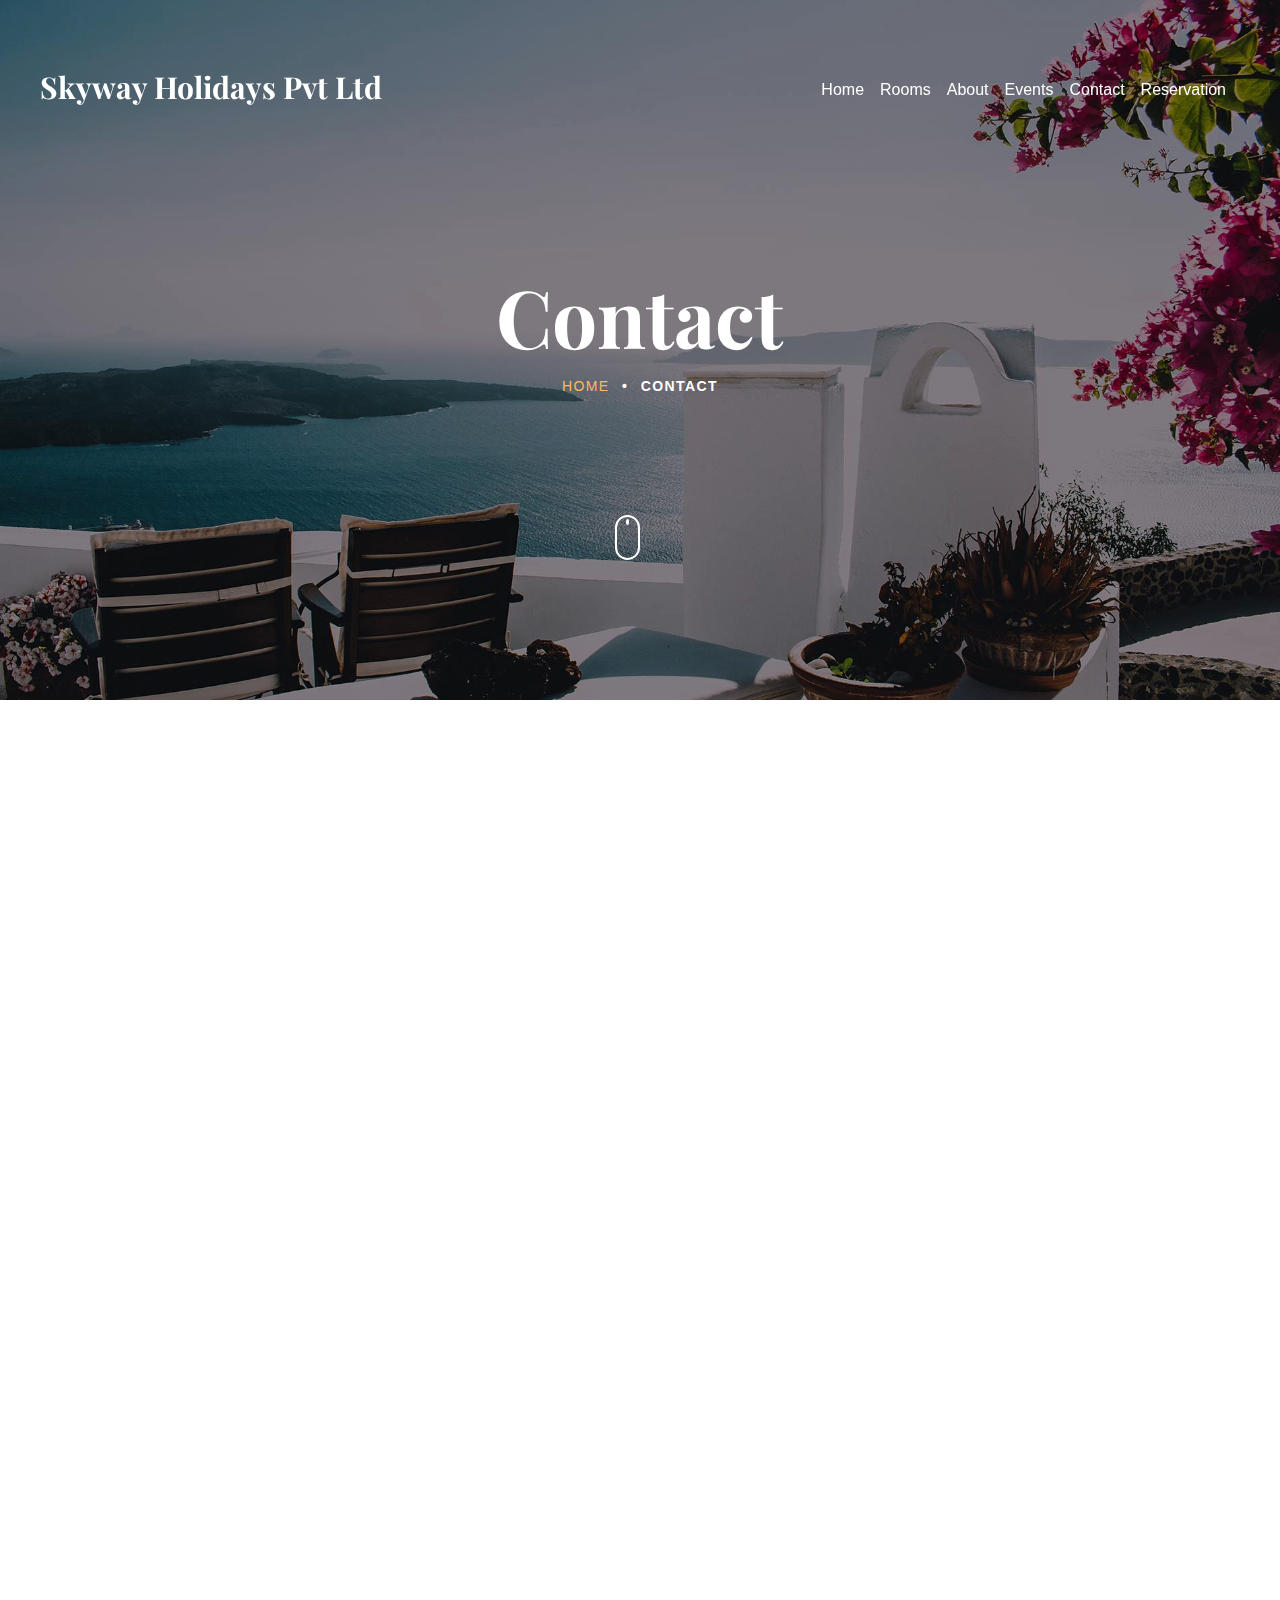
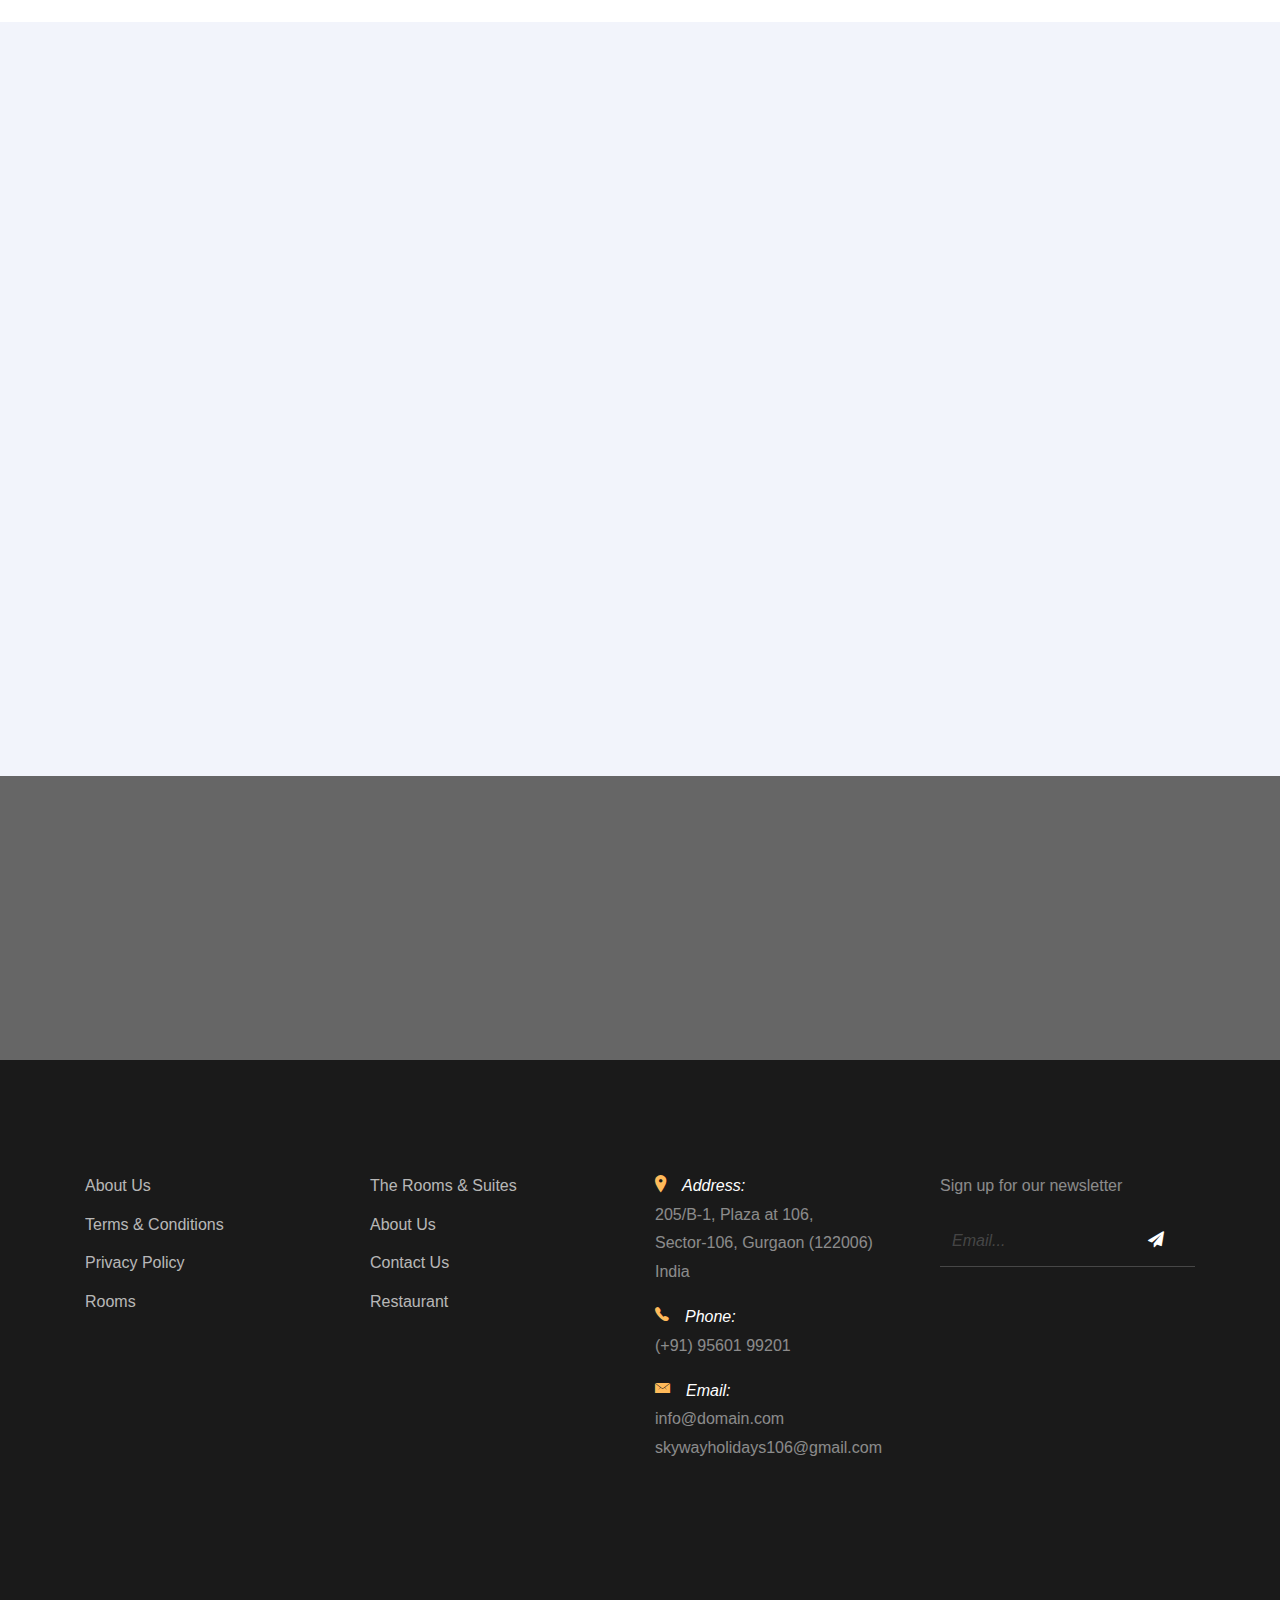
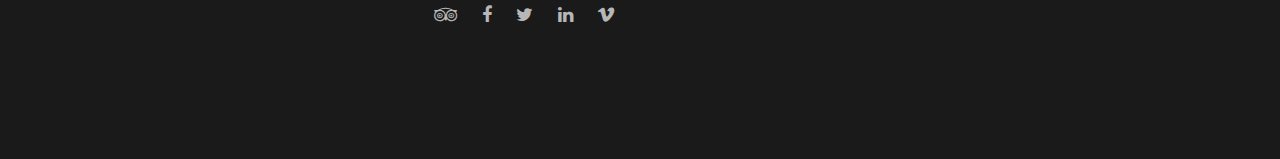
<file: contact.html>
<!DOCTYPE HTML>
<html>
  <head>
    <meta charset="utf-8">
    <meta http-equiv="X-UA-Compatible" content="IE=edge">
    <title>Skyway Holidays</title>
    <meta name="viewport" content="width=device-width, initial-scale=1, shrink-to-fit=no">
    <meta name="description" content="" />
    <meta name="keywords" content="" />
    <meta name="author" content="" />
    <link rel="stylesheet" type="text/css" href="//fonts.googleapis.com/css?family=|Roboto+Sans:400,700|Playfair+Display:400,700">
      <!-- Bootstrap CSS -->
  <link href="https://cdn.jsdelivr.net/npm/bootstrap@5.3.0-alpha1/dist/css/bootstrap.min.css" rel="stylesheet">

  <!-- Bootstrap JS (required for the toggle menu) -->
  <script src="https://cdn.jsdelivr.net/npm/bootstrap@5.3.0-alpha1/dist/js/bootstrap.bundle.min.js"></script>

    <link rel="stylesheet" href="css/bootstrap.min.css">
    <link rel="stylesheet" href="css/animate.css">
    <link rel="stylesheet" href="css/owl.carousel.min.css">
    <link rel="stylesheet" href="css/aos.css">
    <link rel="stylesheet" href="css/bootstrap-datepicker.css">
    <link rel="stylesheet" href="css/jquery.timepicker.css">
    <link rel="stylesheet" href="css/fancybox.min.css">
    
    <link rel="stylesheet" href="fonts/ionicons/css/ionicons.min.css">
    <link rel="stylesheet" href="fonts/fontawesome/css/font-awesome.min.css">

    <!-- Theme Style -->
    <link rel="stylesheet" href="css/style.css">
  </head>
  <body>
    
    <header class="site-header js-site-header">
      <div class="container-fluid">
        <div class="row align-items-center">
          <!-- Site Logo -->
          <div class="col-6 col-lg-4 site-logo" data-aos="fade">
            <a href="index.html">Skyway Holidays Pvt Ltd</a>
          </div>
  
          <!-- Navbar Toggle for Mobile (Hamburger Icon) -->
          <div class="col-6 col-lg-8">
            <nav class="navbar navbar-expand-md navbar-light">
              <div class="container-fluid">
                <!-- Site Logo for Mobile -->
  
  
                <!-- Navbar Toggle Button (Hamburger for mobile) -->
                <button class="navbar-toggler" type="button" data-bs-toggle="collapse" data-bs-target="#navbarNav"
                  aria-controls="navbarNav" aria-expanded="false" aria-label="Toggle navigation">
                  <span class="navbar-toggler-icon"></span>
                </button>
  
                <!-- Collapsible Navbar -->
                <div class="collapse navbar-collapse justify-content-end" id="navbarNav">
                  <ul class="navbar-nav">
                    <li class="nav-item">
                      <a class="nav-link nav_links" href="index.html">Home</a>
                    </li>
                    <li class="nav-item">
                      <a class="nav-link nav_links" href="rooms.html">Rooms</a>
                    </li>
                    <li class="nav-item">
                      <a class="nav-link nav_links" href="about.html">About</a>
                    </li>
                    <li class="nav-item">
                      <a class="nav-link nav_links" href="events.html">Events</a>
                    </li>
                    <li class="nav-item">
                      <a class="nav-link nav_links" href="contact.html">Contact</a>
                    </li>
                    <li class="nav-item">
                      <a class="nav-link nav_links" href="reservation.html">Reservation</a>
                    </li>
                  </ul>
                </div>
              </div>
            </nav>
          </div>
        </div>
      </div>
    </header>
    <!-- END head -->

    <section class="site-hero inner-page overlay" style="background-image: url(images/hero_4.jpg)" data-stellar-background-ratio="0.5">
      <div class="container">
        <div class="row site-hero-inner justify-content-center align-items-center">
          <div class="col-md-10 text-center" data-aos="fade">
            <h1 class="heading mb-3">Contact</h1>
            <ul class="custom-breadcrumbs mb-4">
              <li><a href="index.html">Home</a></li>
              <li>&bullet;</li>
              <li>Contact</li>
            </ul>
          </div>
        </div>
      </div>

      <a class="mouse smoothscroll" href="#next">
        <div class="mouse-icon">
          <span class="mouse-wheel"></span>
        </div>
      </a>
    </section>
    <!-- END section -->

    <section class="section contact-section" id="next">
      <div class="container">
        <div class="row">
          <div class="col-md-7" data-aos="fade-up" data-aos-delay="100">
            
            <form action="#" method="post" class="bg-white p-md-5 p-4 mb-5 border">
              <div class="row">
                <div class="col-md-6 form-group">
                  <label for="name">Name</label>
                  <input type="text" id="name" class="form-control ">
                </div>
                <div class="col-md-6 form-group">
                  <label for="phone">Phone</label>
                  <input type="text" id="phone" class="form-control ">
                </div>
              </div>
          
              <div class="row">
                <div class="col-md-12 form-group">
                  <label for="email">Email</label>
                  <input type="email" id="email" class="form-control ">
                </div>
              </div>
              <div class="row mb-4">
                <div class="col-md-12 form-group">
                  <label for="message">Write Message</label>
                  <textarea name="message" id="message" class="form-control " cols="30" rows="8"></textarea>
                </div>
              </div>
              <div class="row">
                <div class="col-md-6 form-group">
                  <input type="submit" value="Send Message" class="btn btn-primary text-white font-weight-bold">
                </div>
              </div>
            </form>

          </div>
          <div class="col-md-5" data-aos="fade-up" data-aos-delay="200">
            <div class="row">
              <div class="col-md-10 ml-auto contact-info">
                <p><span class="d-block">Address:</span> <span> 205/B-1, Plaza at 106,
                  Sector-106, Gurgaon (122006) India</span></p>
                <p><span class="d-block">Phone:</span> <span>(+91) 95601 99201</span></p>
                <p><span class="d-block">Email:</span> <span>skywayholidays106@gmail.com</span></p>
              </div>
            </div>
          </div>
        </div>
      </div>
    </section>

    <section class="section testimonial-section bg-light">
      <div class="container">
        <div class="row justify-content-center text-center mb-5">
          <div class="col-md-7">
            <h2 class="heading" data-aos="fade-up">People Says</h2>
          </div>
        </div>
        <div class="row">
          <div class="js-carousel-2 owl-carousel mb-5" data-aos="fade-up" data-aos-delay="200">
            
            <div class="testimonial text-center slider-item">
              <div class="author-image mb-3">
                <img src="images/person_1.jpg" alt="Image placeholder" class="rounded-circle mx-auto">
              </div>
              <blockquote>

                <p>&ldquo;A small river named Duden flows by their place and supplies it with the necessary regelialia. It is a paradisematic country, in which roasted parts of sentences fly into your mouth.&rdquo;</p>
              </blockquote>
              <p><em>&mdash; Jean Smith</em></p>
            </div> 

            <div class="testimonial text-center slider-item">
              <div class="author-image mb-3">
                <img src="images/person_2.jpg" alt="Image placeholder" class="rounded-circle mx-auto">
              </div>
              <blockquote>
                <p>&ldquo;Even the all-powerful Pointing has no control about the blind texts it is an almost unorthographic life One day however a small line of blind text by the name of Lorem Ipsum decided to leave for the far World of Grammar.&rdquo;</p>
              </blockquote>
              <p><em>&mdash; John Doe</em></p>
            </div>

            <div class="testimonial text-center slider-item">
              <div class="author-image mb-3">
                <img src="images/person_3.jpg" alt="Image placeholder" class="rounded-circle mx-auto">
              </div>
              <blockquote>

                <p>&ldquo;When she reached the first hills of the Italic Mountains, she had a last view back on the skyline of her hometown Bookmarksgrove, the headline of Alphabet Village and the subline of her own road, the Line Lane.&rdquo;</p>
              </blockquote>
              <p><em>&mdash; John Doe</em></p>
            </div>


            <div class="testimonial text-center slider-item">
              <div class="author-image mb-3">
                <img src="images/person_1.jpg" alt="Image placeholder" class="rounded-circle mx-auto">
              </div>
              <blockquote>

                <p>&ldquo;A small river named Duden flows by their place and supplies it with the necessary regelialia. It is a paradisematic country, in which roasted parts of sentences fly into your mouth.&rdquo;</p>
              </blockquote>
              <p><em>&mdash; Jean Smith</em></p>
            </div> 

            <div class="testimonial text-center slider-item">
              <div class="author-image mb-3">
                <img src="images/person_2.jpg" alt="Image placeholder" class="rounded-circle mx-auto">
              </div>
              <blockquote>
                <p>&ldquo;Even the all-powerful Pointing has no control about the blind texts it is an almost unorthographic life One day however a small line of blind text by the name of Lorem Ipsum decided to leave for the far World of Grammar.&rdquo;</p>
              </blockquote>
              <p><em>&mdash; John Doe</em></p>
            </div>

            <div class="testimonial text-center slider-item">
              <div class="author-image mb-3">
                <img src="images/person_3.jpg" alt="Image placeholder" class="rounded-circle mx-auto">
              </div>
              <blockquote>

                <p>&ldquo;When she reached the first hills of the Italic Mountains, she had a last view back on the skyline of her hometown Bookmarksgrove, the headline of Alphabet Village and the subline of her own road, the Line Lane.&rdquo;</p>
              </blockquote>
              <p><em>&mdash; John Doe</em></p>
            </div>

          </div>
            <!-- END slider -->
        </div>

      </div>
    </section>

    
    
    <section class="section bg-image overlay" style="background-image: url('images/hero_4.jpg');">
        <div class="container" >
          <div class="row align-items-center">
            <div class="col-12 col-md-6 text-center mb-4 mb-md-0 text-md-left" data-aos="fade-up">
              <h2 class="text-white font-weight-bold">A Best Place To Stay. Reserve Now!</h2>
            </div>
            <div class="col-12 col-md-6 text-center text-md-right" data-aos="fade-up" data-aos-delay="200">
              <a href="reservation.html" class="btn btn-outline-white-primary py-3 text-white px-5">Reserve Now</a>
            </div>
          </div>
        </div>
      </section>

    <footer class="section footer-section">
      <div class="container">
        <div class="row mb-4">
          <div class="col-md-3 mb-5">
            <ul class="list-unstyled link">
              <li><a href="#">About Us</a></li>
              <li><a href="#">Terms &amp; Conditions</a></li>
              <li><a href="#">Privacy Policy</a></li>
             <li><a href="#">Rooms</a></li>
            </ul>
          </div>
          <div class="col-md-3 mb-5">
            <ul class="list-unstyled link">
              <li><a href="#">The Rooms &amp; Suites</a></li>
              <li><a href="#">About Us</a></li>
              <li><a href="#">Contact Us</a></li>
              <li><a href="#">Restaurant</a></li>
            </ul>
          </div>
          <div class="col-md-3 mb-5 pr-md-5 contact-info">
            <!-- <li>198 West 21th Street, <br> Suite 721 New York NY 10016</li> -->
            <p><span class="d-block"><span class="ion-ios-location h5 mr-3 text-primary"></span>Address:</span> <span> 205/B-1, Plaza at 106, <br> Sector-106, Gurgaon (122006) India</span></p>
            <p><span class="d-block"><span class="ion-ios-telephone h5 mr-3 text-primary"></span>Phone:</span> <span> (+91) 95601 99201</span></p>
            <p><span class="d-block"><span class="ion-ios-email h5 mr-3 text-primary"></span>Email:</span> <span> info@domain.com</span> <br> <span> skywayholidays106@gmail.com</span> </p>
          </div>
          <div class="col-md-3 mb-5">
            <p>Sign up for our newsletter</p>
            <form action="#" class="footer-newsletter">
              <div class="form-group">
                <input type="email" class="form-control" placeholder="Email...">
                <button type="submit" class="btn"><span class="fa fa-paper-plane"></span></button>
              </div>
            </form>
          </div>
        </div>
        <div class="row pt-5">
        
          <p class="col-md-6 text-right social">
            <a href="#"><span class="fa fa-tripadvisor"></span></a>
            <a href="#"><span class="fa fa-facebook"></span></a>
            <a href="#"><span class="fa fa-twitter"></span></a>
            <a href="#"><span class="fa fa-linkedin"></span></a>
            <a href="#"><span class="fa fa-vimeo"></span></a>
          </p>
        </div>
      </div>
    </footer>
    
    <script src="js/jquery-3.3.1.min.js"></script>
    <script src="js/jquery-migrate-3.0.1.min.js"></script>
    <script src="js/popper.min.js"></script>
    <script src="js/bootstrap.min.js"></script>
    <script src="js/owl.carousel.min.js"></script>
    <script src="js/jquery.stellar.min.js"></script>
    <script src="js/jquery.fancybox.min.js"></script>
    
    
    <script src="js/aos.js"></script>
    
    <script src="js/bootstrap-datepicker.js"></script> 
    <script src="js/jquery.timepicker.min.js"></script> 

    

    <script src="js/main.js"></script>
  </body>
</html>
</file>
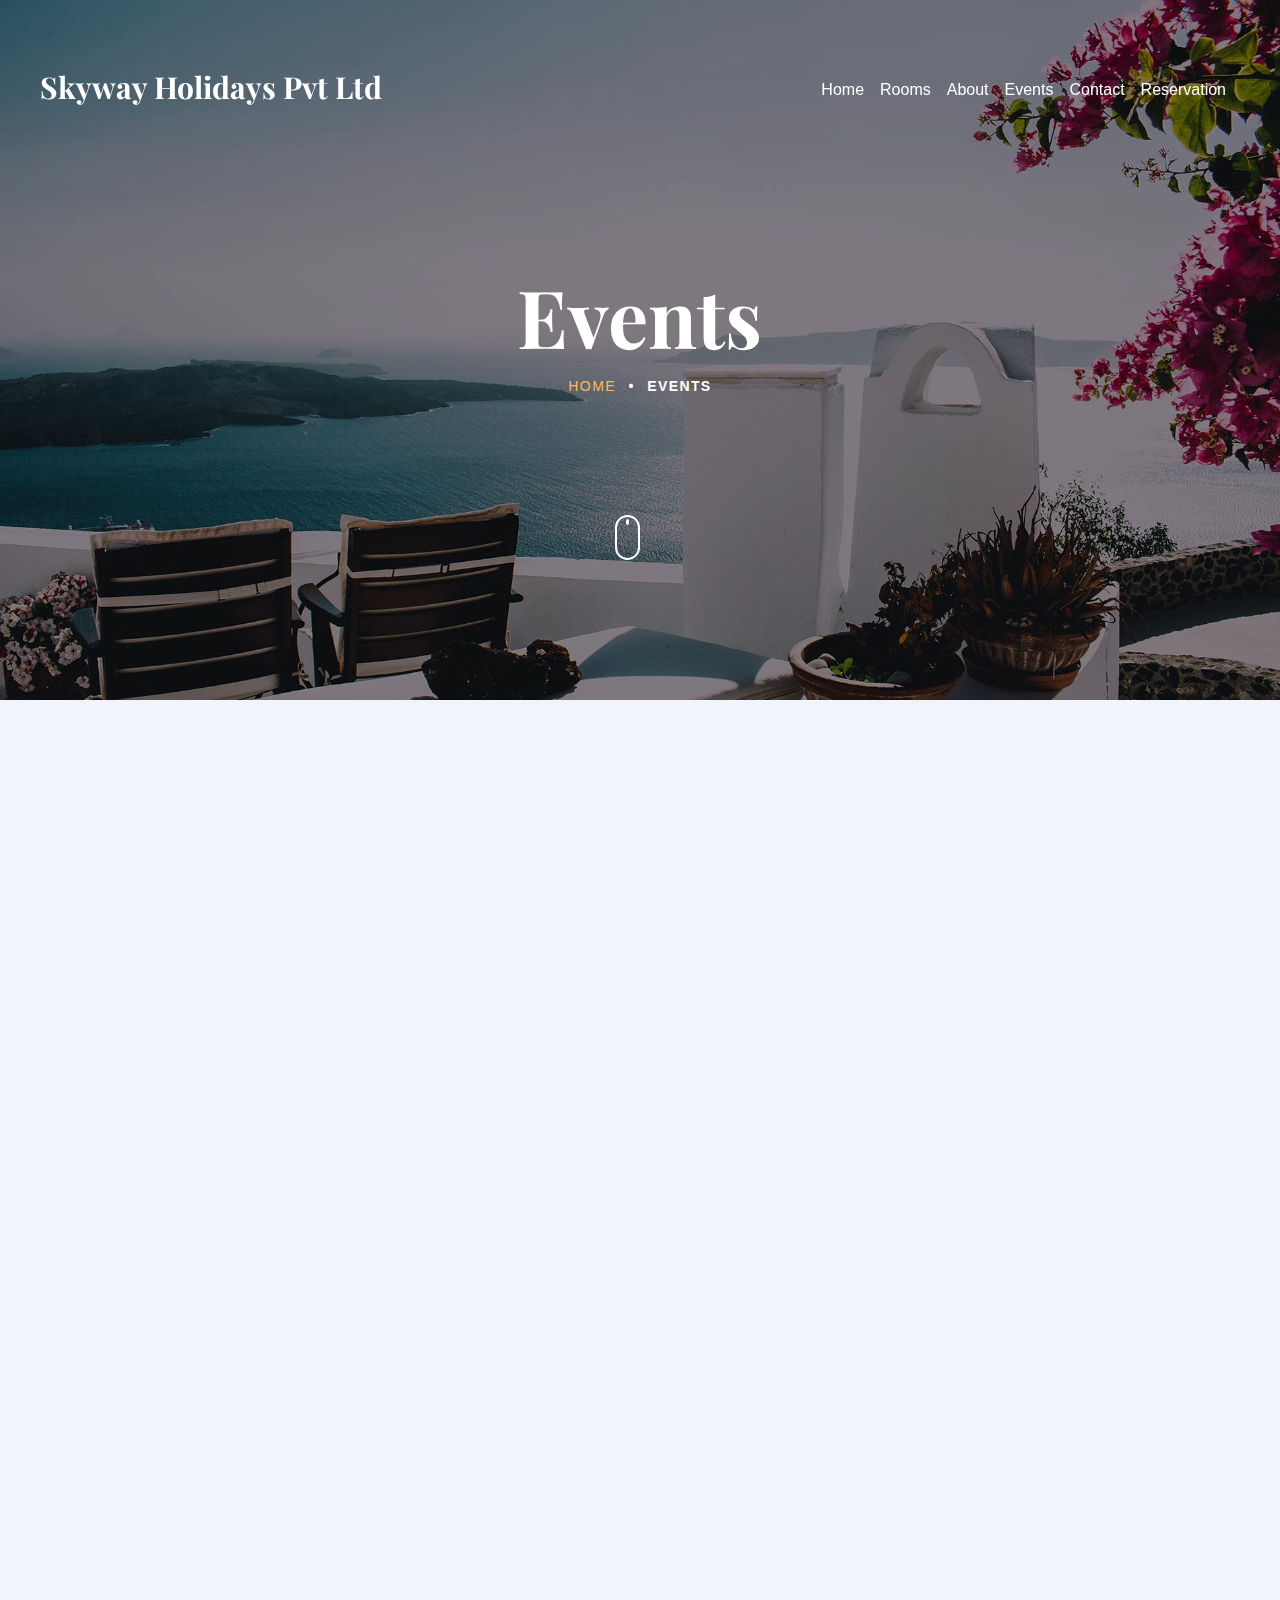
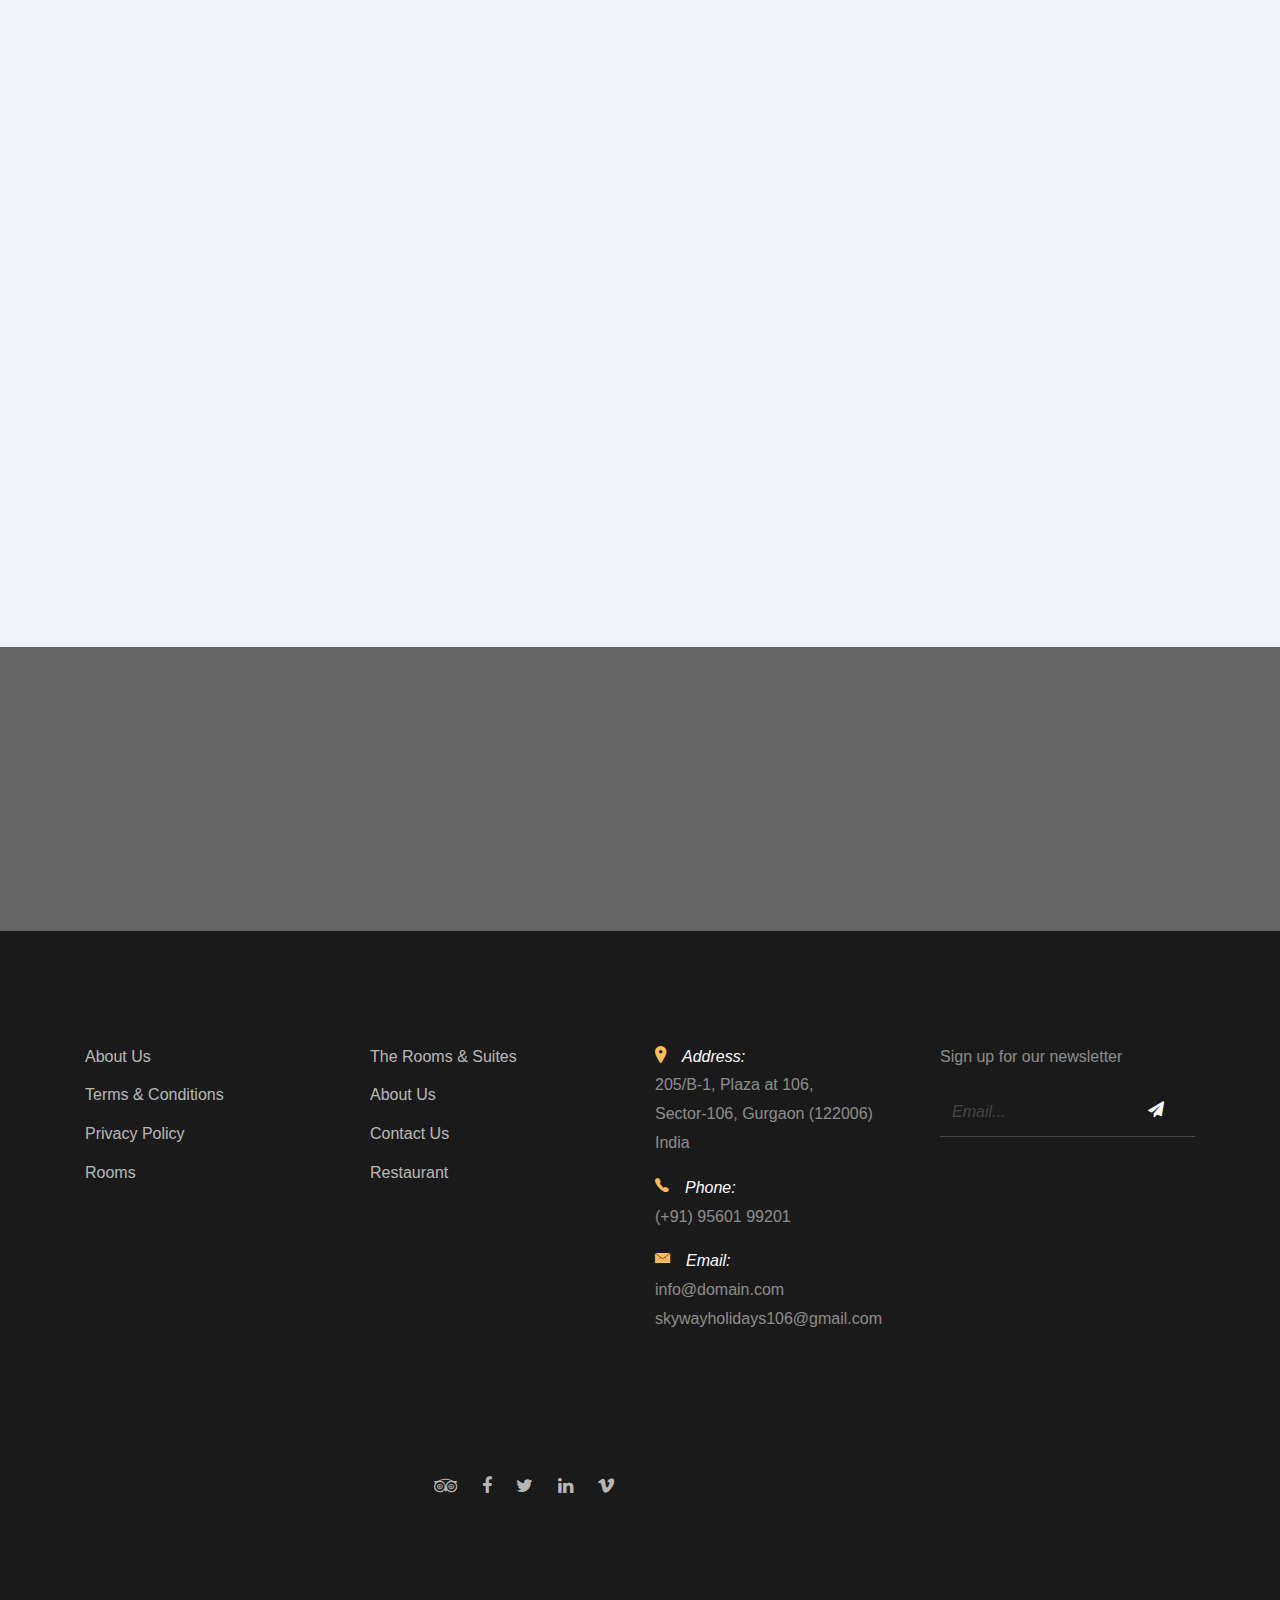
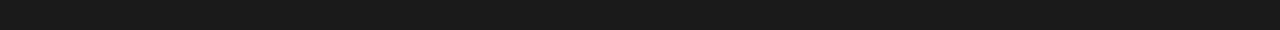
<file: events.html>
<!DOCTYPE HTML>
<html>
  <head>
    <meta charset="utf-8">
    <meta http-equiv="X-UA-Compatible" content="IE=edge">
    <title>Skyway Holidays</title>
    <meta name="viewport" content="width=device-width, initial-scale=1, shrink-to-fit=no">
    <meta name="description" content="" />
    <meta name="keywords" content="" />
    <meta name="author" content="" />
    <link rel="stylesheet" type="text/css" href="//fonts.googleapis.com/css?family=|Roboto+Sans:400,700|Playfair+Display:400,700">
      <!-- Bootstrap CSS -->
  <link href="https://cdn.jsdelivr.net/npm/bootstrap@5.3.0-alpha1/dist/css/bootstrap.min.css" rel="stylesheet">

  <!-- Bootstrap JS (required for the toggle menu) -->
  <script src="https://cdn.jsdelivr.net/npm/bootstrap@5.3.0-alpha1/dist/js/bootstrap.bundle.min.js"></script>

    <link rel="stylesheet" href="css/bootstrap.min.css">
    <link rel="stylesheet" href="css/animate.css">
    <link rel="stylesheet" href="css/owl.carousel.min.css">
    <link rel="stylesheet" href="css/aos.css">
    <link rel="stylesheet" href="css/bootstrap-datepicker.css">
    <link rel="stylesheet" href="css/jquery.timepicker.css">
    <link rel="stylesheet" href="css/fancybox.min.css">
    
    <link rel="stylesheet" href="fonts/ionicons/css/ionicons.min.css">
    <link rel="stylesheet" href="fonts/fontawesome/css/font-awesome.min.css">

    <!-- Theme Style -->
    <link rel="stylesheet" href="css/style.css">
  </head>
  <body>
    
    <header class="site-header js-site-header">
      <div class="container-fluid">
        <div class="row align-items-center">
          <!-- Site Logo -->
          <div class="col-6 col-lg-4 site-logo" data-aos="fade">
            <a href="index.html">Skyway Holidays Pvt Ltd</a>
          </div>
  
          <!-- Navbar Toggle for Mobile (Hamburger Icon) -->
          <div class="col-6 col-lg-8">
            <nav class="navbar navbar-expand-md navbar-light">
              <div class="container-fluid">
                <!-- Site Logo for Mobile -->
  
  
                <!-- Navbar Toggle Button (Hamburger for mobile) -->
                <button class="navbar-toggler" type="button" data-bs-toggle="collapse" data-bs-target="#navbarNav"
                  aria-controls="navbarNav" aria-expanded="false" aria-label="Toggle navigation">
                  <span class="navbar-toggler-icon"></span>
                </button>
  
                <!-- Collapsible Navbar -->
                <div class="collapse navbar-collapse justify-content-end" id="navbarNav">
                  <ul class="navbar-nav">
                    <li class="nav-item">
                      <a class="nav-link nav_links" href="index.html">Home</a>
                    </li>
                    <li class="nav-item">
                      <a class="nav-link nav_links" href="rooms.html">Rooms</a>
                    </li>
                    <li class="nav-item">
                      <a class="nav-link nav_links" href="about.html">About</a>
                    </li>
                    <li class="nav-item">
                      <a class="nav-link nav_links" href="events.html">Events</a>
                    </li>
                    <li class="nav-item">
                      <a class="nav-link nav_links" href="contact.html">Contact</a>
                    </li>
                    <li class="nav-item">
                      <a class="nav-link nav_links" href="reservation.html">Reservation</a>
                    </li>
                  </ul>
                </div>
              </div>
            </nav>
          </div>
        </div>
      </div>
    </header>
    <!-- END head -->

    <section class="site-hero inner-page overlay" style="background-image: url(images/hero_4.jpg)" data-stellar-background-ratio="0.5">
      <div class="container">
        <div class="row site-hero-inner justify-content-center align-items-center">
          <div class="col-md-10 text-center" data-aos="fade">
            <h1 class="heading mb-3">Events</h1>
            <ul class="custom-breadcrumbs mb-4">
              <li><a href="index.html">Home</a></li>
              <li>&bullet;</li>
              <li>Events</li>
            </ul>
          </div>
        </div>
      </div>

      <a class="mouse smoothscroll" href="#next">
        <div class="mouse-icon">
          <span class="mouse-wheel"></span>
        </div>
      </a>
    </section>
    <!-- END section -->

    <section class="section blog-post-entry bg-light" id="next">
      <div class="container">
        
        <div class="row">
          <div class="col-lg-4 col-md-6 col-sm-6 col-12 post mb-5" data-aos="fade-up" data-aos-delay="100">

            <div class="media media-custom d-block mb-4 h-100">
              <a href="#" class="mb-4 d-block"><img src="images/img_1.jpg" alt="Image placeholder" class="img-fluid"></a>
              <div class="media-body">
                <span class="meta-post">February 26, 2018</span>
                <h2 class="mt-0 mb-3"><a href="#">Travel Hacks to Make Your Flight More Comfortable</a></h2>
                <p>Far far away, behind the word mountains, far from the countries Vokalia and Consonantia, there live the blind texts.</p>
              </div>
            </div>

          </div>
          <div class="col-lg-4 col-md-6 col-sm-6 col-12 post mb-5" data-aos="fade-up" data-aos-delay="200">
            <div class="media media-custom d-block mb-4 h-100">
              <a href="#" class="mb-4 d-block"><img src="images/img_2.jpg" alt="Image placeholder" class="img-fluid"></a>
              <div class="media-body">
                <span class="meta-post">February 26, 2018</span>
                <h2 class="mt-0 mb-3"><a href="#">5 Job Types That Aallow You To Earn As You Travel The World</a></h2>
                <p>Separated they live in Bookmarksgrove right at the coast of the Semantics, a large language ocean.</p>
              </div>
            </div>
          </div>
          <div class="col-lg-4 col-md-6 col-sm-6 col-12 post mb-5" data-aos="fade-up" data-aos-delay="300">
            <div class="media media-custom d-block mb-4 h-100">
              <a href="#" class="mb-4 d-block"><img src="images/img_3.jpg" alt="Image placeholder" class="img-fluid"></a>
              <div class="media-body">
                <span class="meta-post">February 26, 2018</span>
                <h2 class="mt-0 mb-3"><a href="#">30 Great Ideas On Gifts For Travelers</a></h2>
                <p>A small river named Duden flows by their place and supplies it with the necessary regelialia. t is a paradisematic country, in which roasted parts of sentences.</p>
              </div>
            </div>
          </div>

          <div class="col-lg-4 col-md-6 col-sm-6 col-12 post mb-5" data-aos="fade-up" data-aos-delay="100">

            <div class="media media-custom d-block mb-4 h-100">
              <a href="#" class="mb-4 d-block"><img src="images/img_4.jpg" alt="Image placeholder" class="img-fluid"></a>
              <div class="media-body">
                <span class="meta-post">February 26, 2018</span>
                <h2 class="mt-0 mb-3"><a href="#">Travel Hacks to Make Your Flight More Comfortable</a></h2>
                <p>Far far away, behind the word mountains, far from the countries Vokalia and Consonantia, there live the blind texts.</p>
              </div>
            </div>

          </div>
          <div class="col-lg-4 col-md-6 col-sm-6 col-12 post mb-5" data-aos="fade-up" data-aos-delay="200">
            <div class="media media-custom d-block mb-4 h-100">
              <a href="#" class="mb-4 d-block"><img src="images/img_1.jpg" alt="Image placeholder" class="img-fluid"></a>
              <div class="media-body">
                <span class="meta-post">February 26, 2018</span>
                <h2 class="mt-0 mb-3"><a href="#">5 Job Types That Aallow You To Earn As You Travel The World</a></h2>
                <p>Separated they live in Bookmarksgrove right at the coast of the Semantics, a large language ocean.</p>
              </div>
            </div>
          </div>
          <div class="col-lg-4 col-md-6 col-sm-6 col-12 post mb-5" data-aos="fade-up" data-aos-delay="300">
            <div class="media media-custom d-block mb-4 h-100">
              <a href="#" class="mb-4 d-block"><img src="images/img_2.jpg" alt="Image placeholder" class="img-fluid"></a>
              <div class="media-body">
                <span class="meta-post">February 26, 2018</span>
                <h2 class="mt-0 mb-3"><a href="#">30 Great Ideas On Gifts For Travelers</a></h2>
                <p>A small river named Duden flows by their place and supplies it with the necessary regelialia. t is a paradisematic country, in which roasted parts of sentences.</p>
              </div>
            </div>
          </div>
        </div>

        <div class="row" data-aos="fade">
          <div class="col-12">
            <div class="custom-pagination">
              <ul class="list-unstyled">
                <li class="active"><span>1</span></li>
                <li><a href="#">2</a></li>
                <li><a href="#">3</a></li>
                <li><span>...</span></li>
                <li><a href="#">30</a></li>
              </ul>
            </div>
          </div>
        </div>
      </div>
    </section>

    
    
    <section class="section bg-image overlay" style="background-image: url('images/hero_4.jpg');">
        <div class="container" >
          <div class="row align-items-center">
            <div class="col-12 col-md-6 text-center mb-4 mb-md-0 text-md-left" data-aos="fade-up">
              <h2 class="text-white font-weight-bold">A Best Place To Stay. Reserve Now!</h2>
            </div>
            <div class="col-12 col-md-6 text-center text-md-right" data-aos="fade-up" data-aos-delay="200">
              <a href="reservation.html" class="btn btn-outline-white-primary py-3 text-white px-5">Reserve Now</a>
            </div>
          </div>
        </div>
      </section>

    <footer class="section footer-section">
      <div class="container">
        <div class="row mb-4">
          <div class="col-md-3 mb-5">
            <ul class="list-unstyled link">
              <li><a href="#">About Us</a></li>
              <li><a href="#">Terms &amp; Conditions</a></li>
              <li><a href="#">Privacy Policy</a></li>
             <li><a href="#">Rooms</a></li>
            </ul>
          </div>
          <div class="col-md-3 mb-5">
            <ul class="list-unstyled link">
              <li><a href="#">The Rooms &amp; Suites</a></li>
              <li><a href="#">About Us</a></li>
              <li><a href="#">Contact Us</a></li>
              <li><a href="#">Restaurant</a></li>
            </ul>
          </div>
          <div class="col-md-3 mb-5 pr-md-5 contact-info">
            <!-- <li>198 West 21th Street, <br> Suite 721 New York NY 10016</li> -->
            <p><span class="d-block"><span class="ion-ios-location h5 mr-3 text-primary"></span>Address:</span> <span> 205/B-1, Plaza at 106, <br> Sector-106, Gurgaon (122006) India</span></p>
            <p><span class="d-block"><span class="ion-ios-telephone h5 mr-3 text-primary"></span>Phone:</span> <span> (+91) 95601 99201</span></p>
            <p><span class="d-block"><span class="ion-ios-email h5 mr-3 text-primary"></span>Email:</span> <span> info@domain.com</span> <br> <span> skywayholidays106@gmail.com</span> </p>
          </div>
          <div class="col-md-3 mb-5">
            <p>Sign up for our newsletter</p>
            <form action="#" class="footer-newsletter">
              <div class="form-group">
                <input type="email" class="form-control" placeholder="Email...">
                <button type="submit" class="btn"><span class="fa fa-paper-plane"></span></button>
              </div>
            </form>
          </div>
        </div>
        <div class="row pt-5">
          
          <p class="col-md-6 text-right social">
            <a href="#"><span class="fa fa-tripadvisor"></span></a>
            <a href="#"><span class="fa fa-facebook"></span></a>
            <a href="#"><span class="fa fa-twitter"></span></a>
            <a href="#"><span class="fa fa-linkedin"></span></a>
            <a href="#"><span class="fa fa-vimeo"></span></a>
          </p>
        </div>
      </div>
    </footer>
    
    <script src="js/jquery-3.3.1.min.js"></script>
    <script src="js/jquery-migrate-3.0.1.min.js"></script>
    <script src="js/popper.min.js"></script>
    <script src="js/bootstrap.min.js"></script>
    <script src="js/owl.carousel.min.js"></script>
    <script src="js/jquery.stellar.min.js"></script>
    <script src="js/jquery.fancybox.min.js"></script>
    
    
    <script src="js/aos.js"></script>
    
    <script src="js/bootstrap-datepicker.js"></script> 
    <script src="js/jquery.timepicker.min.js"></script> 

    

    <script src="js/main.js"></script>
  </body>
</html>
</file>
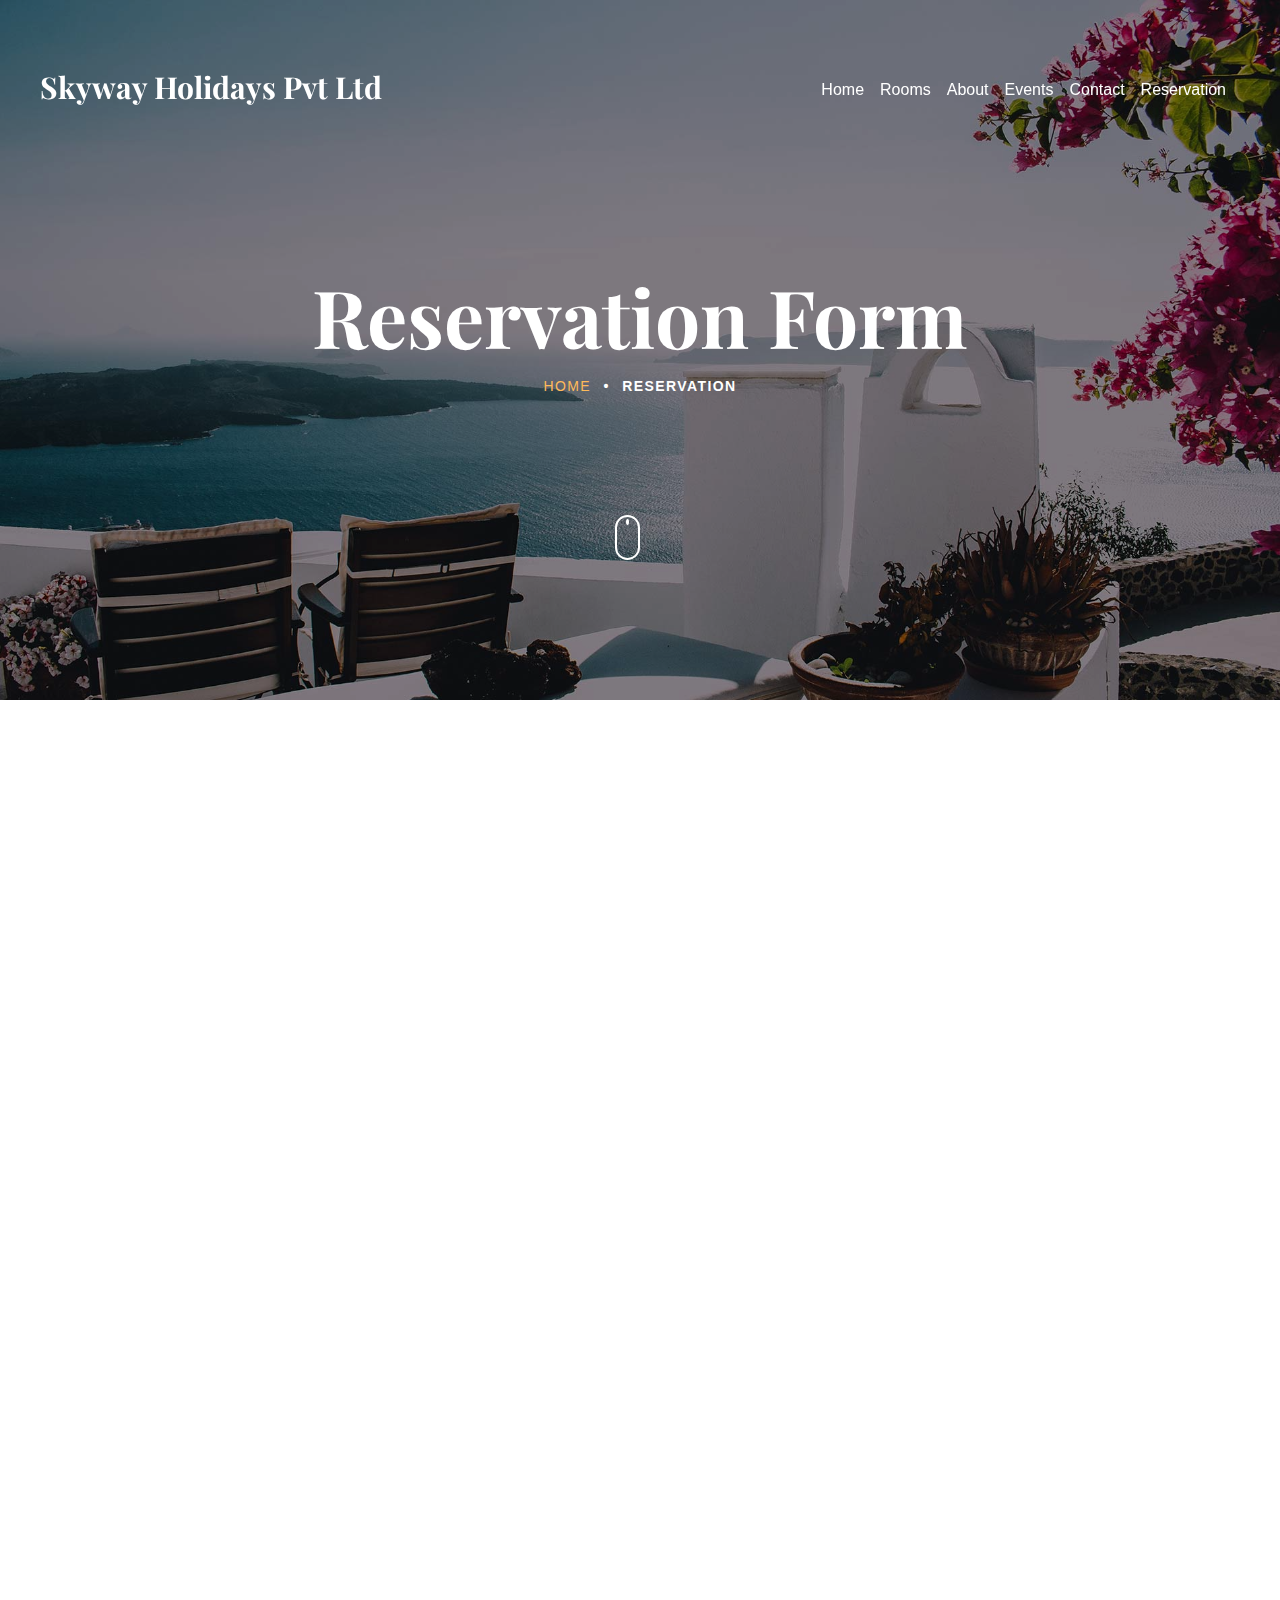
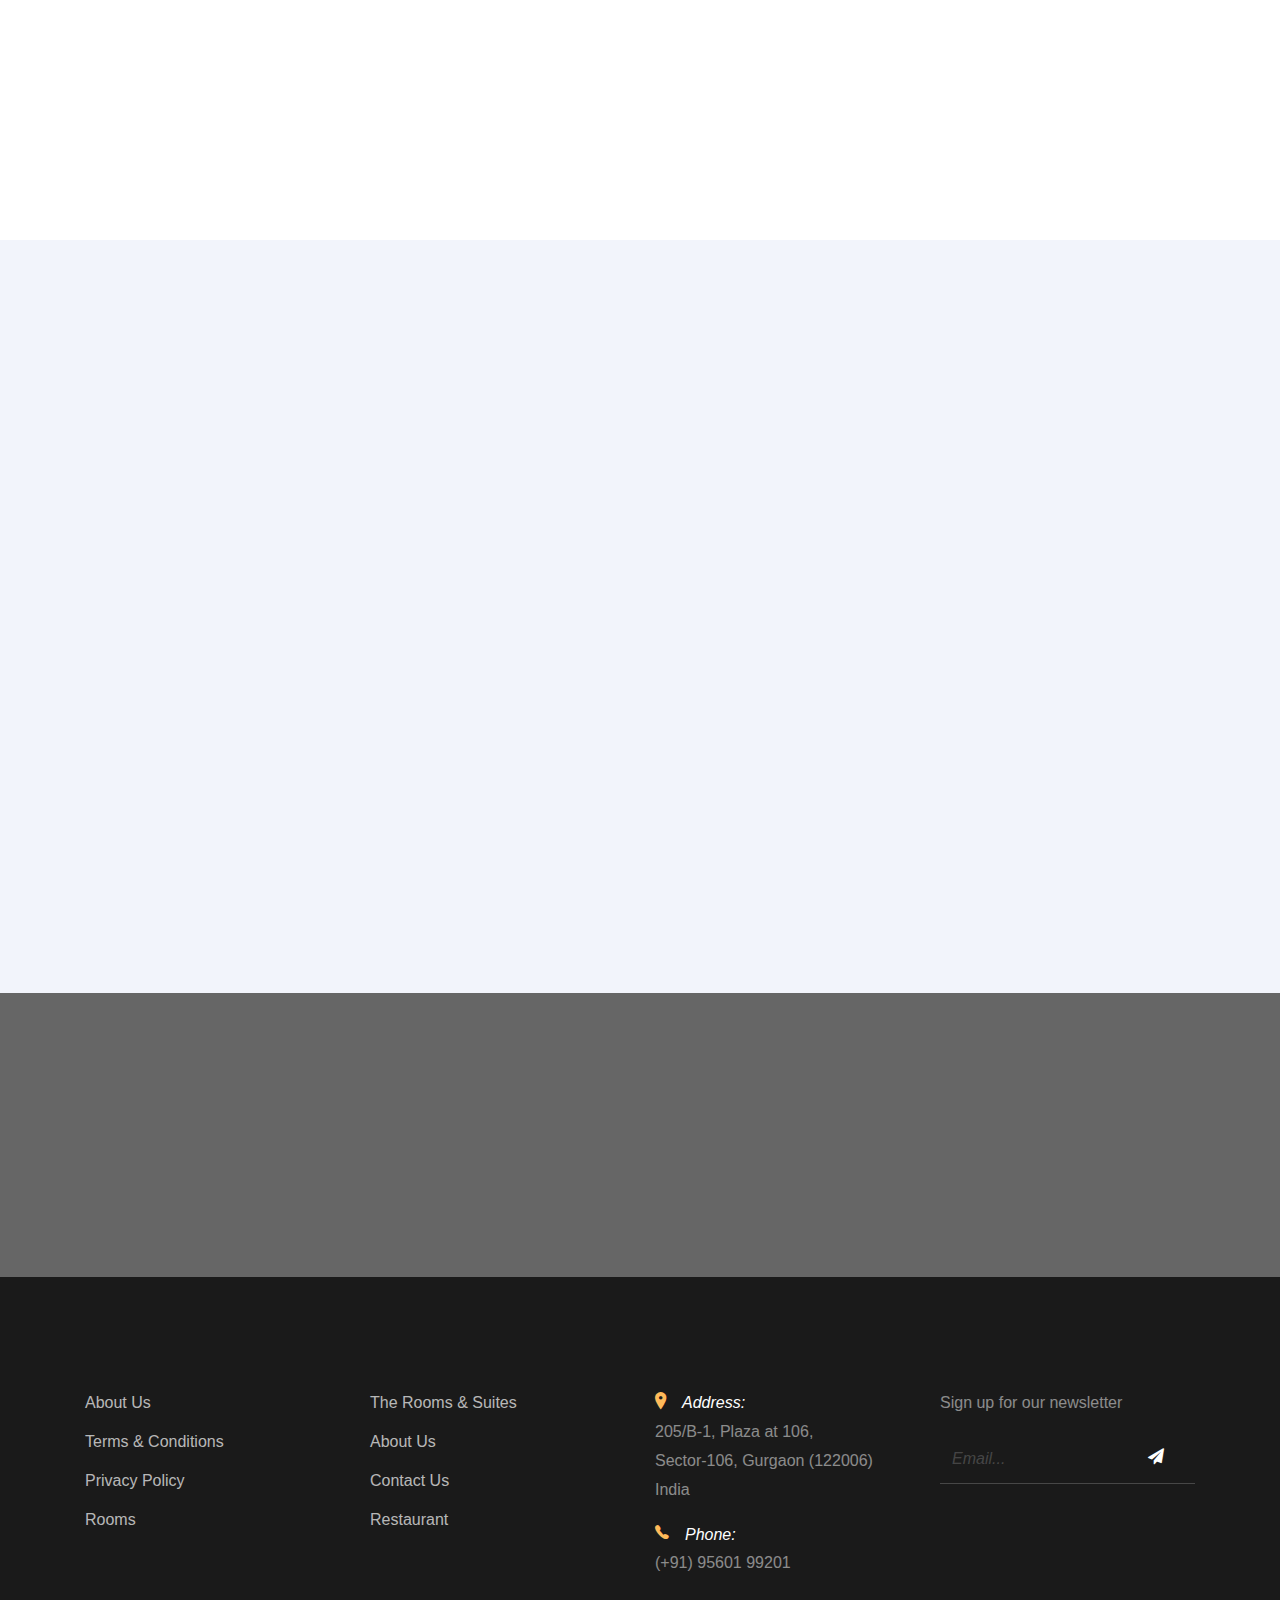
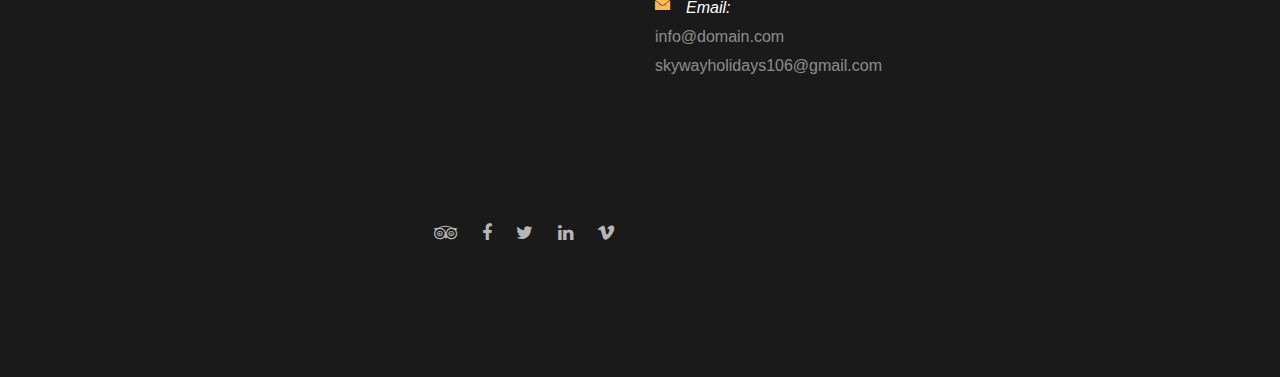
<file: reservation.html>
<!DOCTYPE HTML>
<html>
  <head>
    <meta charset="utf-8">
    <meta http-equiv="X-UA-Compatible" content="IE=edge">
    <title>Skyway Holidays</title>
    <meta name="viewport" content="width=device-width, initial-scale=1, shrink-to-fit=no">
    <meta name="description" content="" />
    <meta name="keywords" content="" />
    <meta name="author" content="" />
    <link rel="stylesheet" type="text/css" href="//fonts.googleapis.com/css?family=|Roboto+Sans:400,700|Playfair+Display:400,700">
      <!-- Bootstrap CSS -->
  <link href="https://cdn.jsdelivr.net/npm/bootstrap@5.3.0-alpha1/dist/css/bootstrap.min.css" rel="stylesheet">

  <!-- Bootstrap JS (required for the toggle menu) -->
  <script src="https://cdn.jsdelivr.net/npm/bootstrap@5.3.0-alpha1/dist/js/bootstrap.bundle.min.js"></script>

    <link rel="stylesheet" href="css/bootstrap.min.css">
    <link rel="stylesheet" href="css/animate.css">
    <link rel="stylesheet" href="css/owl.carousel.min.css">
    <link rel="stylesheet" href="css/aos.css">
    <link rel="stylesheet" href="css/bootstrap-datepicker.css">
    <link rel="stylesheet" href="css/jquery.timepicker.css">
    <link rel="stylesheet" href="css/fancybox.min.css">
    
    <link rel="stylesheet" href="fonts/ionicons/css/ionicons.min.css">
    <link rel="stylesheet" href="fonts/fontawesome/css/font-awesome.min.css">

    <!-- Theme Style -->
    <link rel="stylesheet" href="css/style.css">
  </head>
  <body>
    
    <header class="site-header js-site-header">
      <div class="container-fluid">
        <div class="row align-items-center">
          <!-- Site Logo -->
          <div class="col-6 col-lg-4 site-logo" data-aos="fade">
            <a href="index.html">Skyway Holidays Pvt Ltd</a>
          </div>
  
          <!-- Navbar Toggle for Mobile (Hamburger Icon) -->
          <div class="col-6 col-lg-8">
            <nav class="navbar navbar-expand-md navbar-light">
              <div class="container-fluid">
                <!-- Site Logo for Mobile -->
  
  
                <!-- Navbar Toggle Button (Hamburger for mobile) -->
                <button class="navbar-toggler" type="button" data-bs-toggle="collapse" data-bs-target="#navbarNav"
                  aria-controls="navbarNav" aria-expanded="false" aria-label="Toggle navigation">
                  <span class="navbar-toggler-icon"></span>
                </button>
  
                <!-- Collapsible Navbar -->
                <div class="collapse navbar-collapse justify-content-end" id="navbarNav">
                  <ul class="navbar-nav">
                    <li class="nav-item">
                      <a class="nav-link nav_links" href="index.html">Home</a>
                    </li>
                    <li class="nav-item">
                      <a class="nav-link nav_links" href="rooms.html">Rooms</a>
                    </li>
                    <li class="nav-item">
                      <a class="nav-link nav_links" href="about.html">About</a>
                    </li>
                    <li class="nav-item">
                      <a class="nav-link nav_links" href="events.html">Events</a>
                    </li>
                    <li class="nav-item">
                      <a class="nav-link nav_links" href="contact.html">Contact</a>
                    </li>
                    <li class="nav-item">
                      <a class="nav-link nav_links" href="reservation.html">Reservation</a>
                    </li>
                  </ul>
                </div>
              </div>
            </nav>
          </div>
        </div>
      </div>
    </header>
    <!-- END head -->

    <section class="site-hero inner-page overlay" style="background-image: url(images/hero_4.jpg)" data-stellar-background-ratio="0.5">
      <div class="container">
        <div class="row site-hero-inner justify-content-center align-items-center">
          <div class="col-md-10 text-center" data-aos="fade">
            <h1 class="heading mb-3">Reservation Form</h1>
            <ul class="custom-breadcrumbs mb-4">
              <li><a href="index.html">Home</a></li>
              <li>&bullet;</li>
              <li>Reservation</li>
            </ul>
          </div>
        </div>
      </div>

      <a class="mouse smoothscroll" href="#next">
        <div class="mouse-icon">
          <span class="mouse-wheel"></span>
        </div>
      </a>
    </section>
    <!-- END section -->

    <section class="section contact-section" id="next">
      <div class="container">
        <div class="row">
          <div class="col-md-7" data-aos="fade-up" data-aos-delay="100">
            
            <form id="reservationForm" class="bg-white p-md-5 p-4 mb-5 border">
              <div class="row">
                <div class="col-md-6 form-group">
                  <label class="text-black font-weight-bold" for="fullName">Full Name</label>
                  <input type="text" id="fullName" class="form-control" required>
                </div>
                <div class="col-md-6 form-group">
                  <label class="text-black font-weight-bold" for="phone">Mobile No</label>
                  <input type="text" id="phone" class="form-control" required>
                </div>
              </div>
            
              <div class="row">
                <div class="col-md-12 form-group">
                  <label class="text-black font-weight-bold" for="email">Email</label>
                  <input type="email" id="email" class="form-control" required>
                </div>
              </div>
            
              <div class="row">
                <div class="col-md-6 form-group">
                  <label class="text-black font-weight-bold" for="checkin_date">Check In Date</label>
                  <input type="date" id="check" class="form-control">
                </div>
                <div class="col-md-6 form-group">
                  <label class="text-black font-weight-bold" for="checkout_date">Check Out Date</label>
                  <input type="date" id="checkout" class="form-control">
                </div>
                
              </div>
            
              <div class="row">
                <div class="col-md-12 form-group">
                  <label for="adults" class="font-weight-bold text-black">Adults</label>
                  <select id="adults" class="form-control" required>
                    <option value="1">1</option>
                    <option value="2">2</option>
                    <option value="3">3</option>
                    <option value="4">4+</option>
                  </select>
                </div>
              </div>
            
              <div class="row mb-4">
                <div class="col-md-12 form-group">
                  <label class="text-black font-weight-bold" for="message">Message</label>
                  <textarea id="message" class="form-control" cols="30" rows="8" required></textarea>
                </div>
              </div>
            
              <div class="row">
                <div class="col-md-6 form-group">
                  <input type="submit" value="Reserve Now" class="btn btn-primary text-white py-3 px-5 font-weight-bold">
                </div>
              </div>
            </form>
            

          </div>
          <div class="col-md-5" data-aos="fade-up" data-aos-delay="200">
            <div class="row">
              <div class="col-md-10 ml-auto contact-info">
                <p><span class="d-block">Address:</span> <span class="text-black"> 205/B-1, Plaza at 106,
                  Sector-106, Gurgaon (122006) India</span></p>
                <p><span class="d-block">Phone:</span> <span class="text-black"> (+91) 95601 99201</span></p>
                <p><span class="d-block">Email:</span> <span class="text-black">skywayholidays106@gmail.com</span></p>
              </div>
            </div>
          </div>
        </div>
      </div>
    </section>

    <section class="section testimonial-section bg-light">
      <div class="container">
        <div class="row justify-content-center text-center mb-5">
          <div class="col-md-7">
            <h2 class="heading" data-aos="fade-up">People Says</h2>
          </div>
        </div>
        <div class="row">
          <div class="js-carousel-2 owl-carousel mb-5" data-aos="fade-up" data-aos-delay="200">
            
            <div class="testimonial text-center slider-item">
              <div class="author-image mb-3">
                <img src="images/person_1.jpg" alt="Image placeholder" class="rounded-circle mx-auto">
              </div>
              <blockquote>

                <p>&ldquo;A small river named Duden flows by their place and supplies it with the necessary regelialia. It is a paradisematic country, in which roasted parts of sentences fly into your mouth.&rdquo;</p>
              </blockquote>
              <p><em>&mdash; Jean Smith</em></p>
            </div> 

            <div class="testimonial text-center slider-item">
              <div class="author-image mb-3">
                <img src="images/person_2.jpg" alt="Image placeholder" class="rounded-circle mx-auto">
              </div>
              <blockquote>
                <p>&ldquo;Even the all-powerful Pointing has no control about the blind texts it is an almost unorthographic life One day however a small line of blind text by the name of Lorem Ipsum decided to leave for the far World of Grammar.&rdquo;</p>
              </blockquote>
              <p><em>&mdash; John Doe</em></p>
            </div>

            <div class="testimonial text-center slider-item">
              <div class="author-image mb-3">
                <img src="images/person_3.jpg" alt="Image placeholder" class="rounded-circle mx-auto">
              </div>
              <blockquote>

                <p>&ldquo;When she reached the first hills of the Italic Mountains, she had a last view back on the skyline of her hometown Bookmarksgrove, the headline of Alphabet Village and the subline of her own road, the Line Lane.&rdquo;</p>
              </blockquote>
              <p><em>&mdash; John Doe</em></p>
            </div>


            <div class="testimonial text-center slider-item">
              <div class="author-image mb-3">
                <img src="images/person_1.jpg" alt="Image placeholder" class="rounded-circle mx-auto">
              </div>
              <blockquote>

                <p>&ldquo;A small river named Duden flows by their place and supplies it with the necessary regelialia. It is a paradisematic country, in which roasted parts of sentences fly into your mouth.&rdquo;</p>
              </blockquote>
              <p><em>&mdash; Jean Smith</em></p>
            </div> 

            <div class="testimonial text-center slider-item">
              <div class="author-image mb-3">
                <img src="images/person_2.jpg" alt="Image placeholder" class="rounded-circle mx-auto">
              </div>
              <blockquote>
                <p>&ldquo;Even the all-powerful Pointing has no control about the blind texts it is an almost unorthographic life One day however a small line of blind text by the name of Lorem Ipsum decided to leave for the far World of Grammar.&rdquo;</p>
              </blockquote>
              <p><em>&mdash; John Doe</em></p>
            </div>

            <div class="testimonial text-center slider-item">
              <div class="author-image mb-3">
                <img src="images/person_3.jpg" alt="Image placeholder" class="rounded-circle mx-auto">
              </div>
              <blockquote>

                <p>&ldquo;When she reached the first hills of the Italic Mountains, she had a last view back on the skyline of her hometown Bookmarksgrove, the headline of Alphabet Village and the subline of her own road, the Line Lane.&rdquo;</p>
              </blockquote>
              <p><em>&mdash; John Doe</em></p>
            </div>

          </div>
            <!-- END slider -->
        </div>

      </div>
    </section>

    
    
    <section class="section bg-image overlay" style="background-image: url('images/hero_4.jpg');">
        <div class="container" >
          <div class="row align-items-center">
            <div class="col-12 col-md-6 text-center mb-4 mb-md-0 text-md-left" data-aos="fade-up">
              <h2 class="text-white font-weight-bold">A Best Place To Stay. Reserve Now!</h2>
            </div>
            <div class="col-12 col-md-6 text-center text-md-right" data-aos="fade-up" data-aos-delay="200">
              <a href="reservation.html" class="btn btn-outline-white-primary py-3 text-white px-5">Reserve Now</a>
            </div>
          </div>
        </div>
      </section>

    <footer class="section footer-section">
      <div class="container">
        <div class="row mb-4">
          <div class="col-md-3 mb-5">
            <ul class="list-unstyled link">
              <li><a href="#">About Us</a></li>
              <li><a href="#">Terms &amp; Conditions</a></li>
              <li><a href="#">Privacy Policy</a></li>
             <li><a href="#">Rooms</a></li>
            </ul>
          </div>
          <div class="col-md-3 mb-5">
            <ul class="list-unstyled link">
              <li><a href="#">The Rooms &amp; Suites</a></li>
              <li><a href="#">About Us</a></li>
              <li><a href="#">Contact Us</a></li>
              <li><a href="#">Restaurant</a></li>
            </ul>
          </div>
          <div class="col-md-3 mb-5 pr-md-5 contact-info">
            <!-- <li>198 West 21th Street, <br> Suite 721 New York NY 10016</li> -->
            <p><span class="d-block"><span class="ion-ios-location h5 mr-3 text-primary"></span>Address:</span> <span> 205/B-1, Plaza at 106, <br> Sector-106, Gurgaon (122006) India</span></p>
            <p><span class="d-block"><span class="ion-ios-telephone h5 mr-3 text-primary"></span>Phone:</span> <span> (+91) 95601 99201</span></p>
            <p><span class="d-block"><span class="ion-ios-email h5 mr-3 text-primary"></span>Email:</span> <span> info@domain.com</span> <br> <span> skywayholidays106@gmail.com</span> </p>
          </div>
          <div class="col-md-3 mb-5">
            <p>Sign up for our newsletter</p>
            <form action="#" class="footer-newsletter">
              <div class="form-group">
                <input type="email" class="form-control" placeholder="Email...">
                <button type="submit" class="btn"><span class="fa fa-paper-plane"></span></button>
              </div>
            </form>
          </div>
        </div>
        <div class="row pt-5">
          
            
          <p class="col-md-6 text-right social">
            <a href="#"><span class="fa fa-tripadvisor"></span></a>
            <a href="#"><span class="fa fa-facebook"></span></a>
            <a href="#"><span class="fa fa-twitter"></span></a>
            <a href="#"><span class="fa fa-linkedin"></span></a>
            <a href="#"><span class="fa fa-vimeo"></span></a>
          </p>
        </div>
      </div>
    </footer>
    
    <script src="js/jquery-3.3.1.min.js"></script>
    <script src="js/jquery-migrate-3.0.1.min.js"></script>
    <script src="js/popper.min.js"></script>
    <script src="js/bootstrap.min.js"></script>
    <script src="js/owl.carousel.min.js"></script>
    <script src="js/jquery.stellar.min.js"></script>
    <script src="js/jquery.fancybox.min.js"></script>
    
    
    <script src="js/aos.js"></script>
    
    <script src="js/bootstrap-datepicker.js"></script> 
    <script src="js/jquery.timepicker.min.js"></script> 

    

    <script src="js/main.js"></script>
  </body>
</html>
</file>
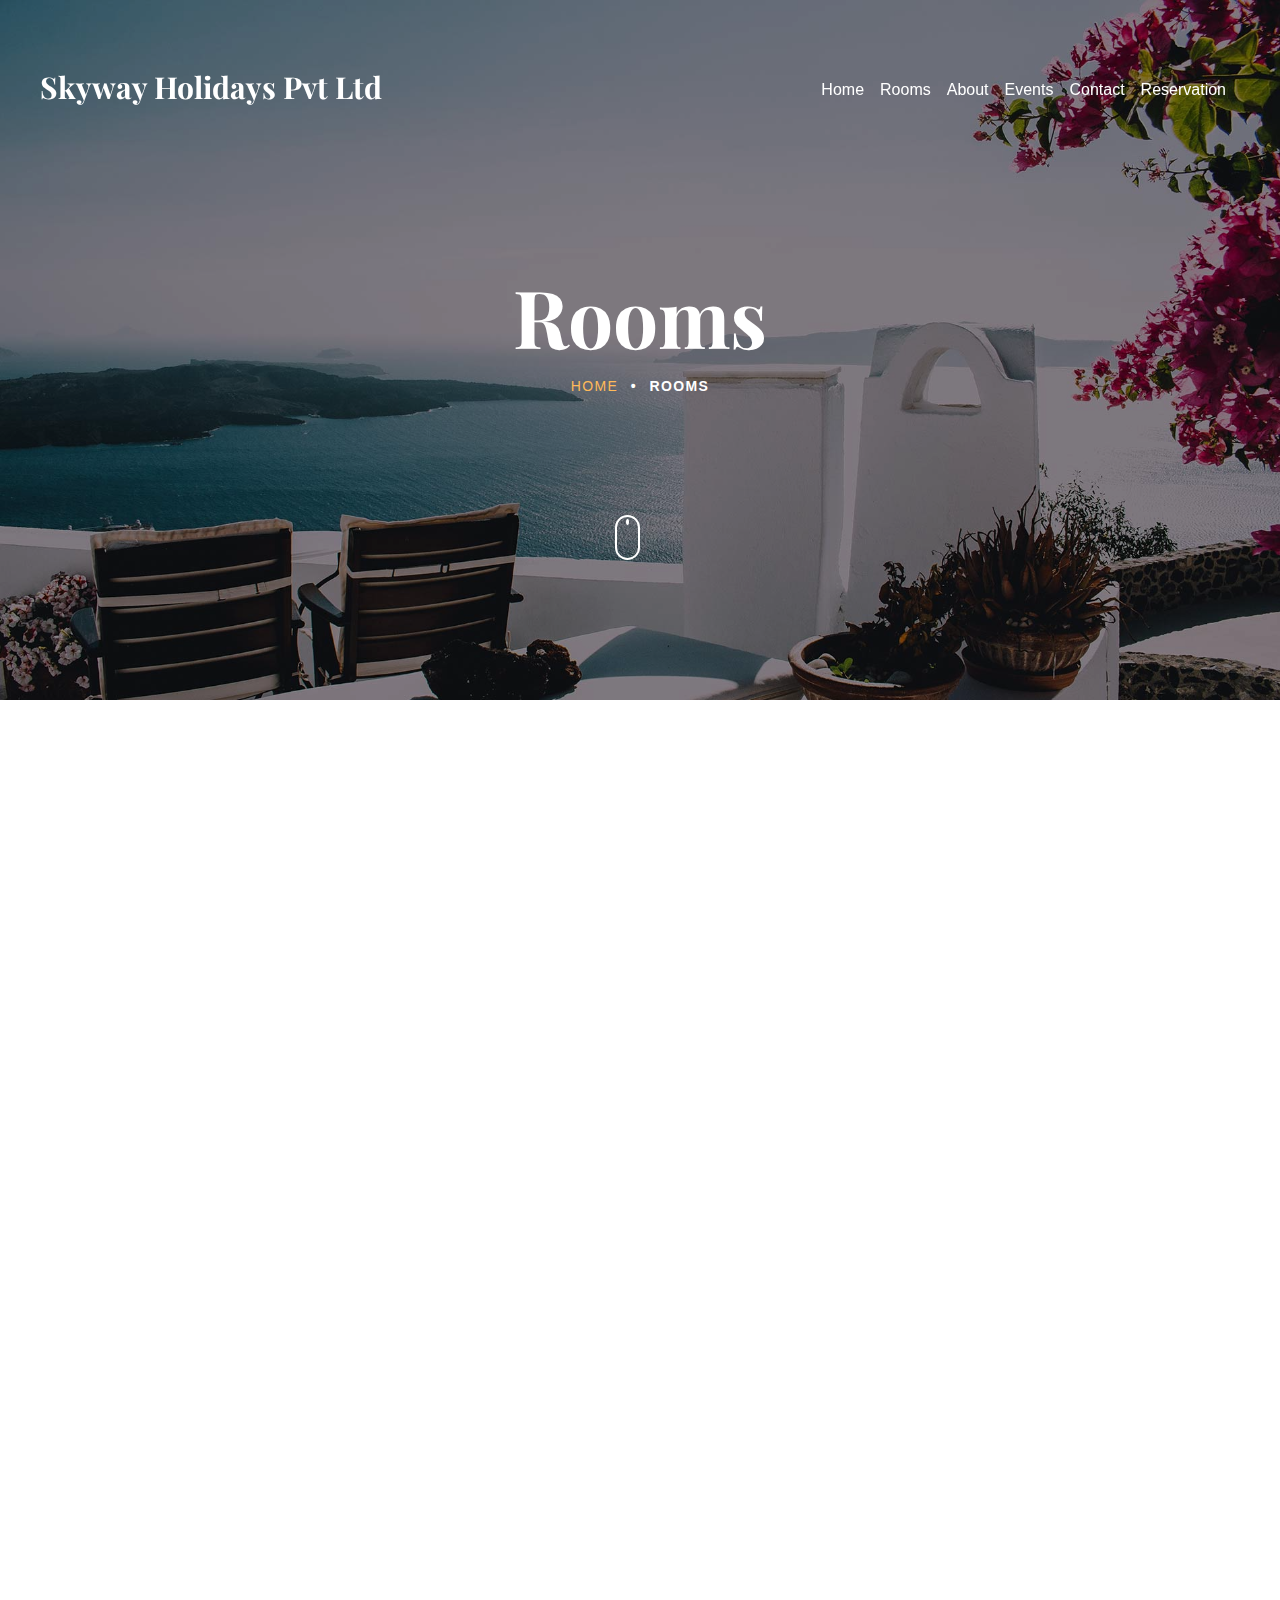
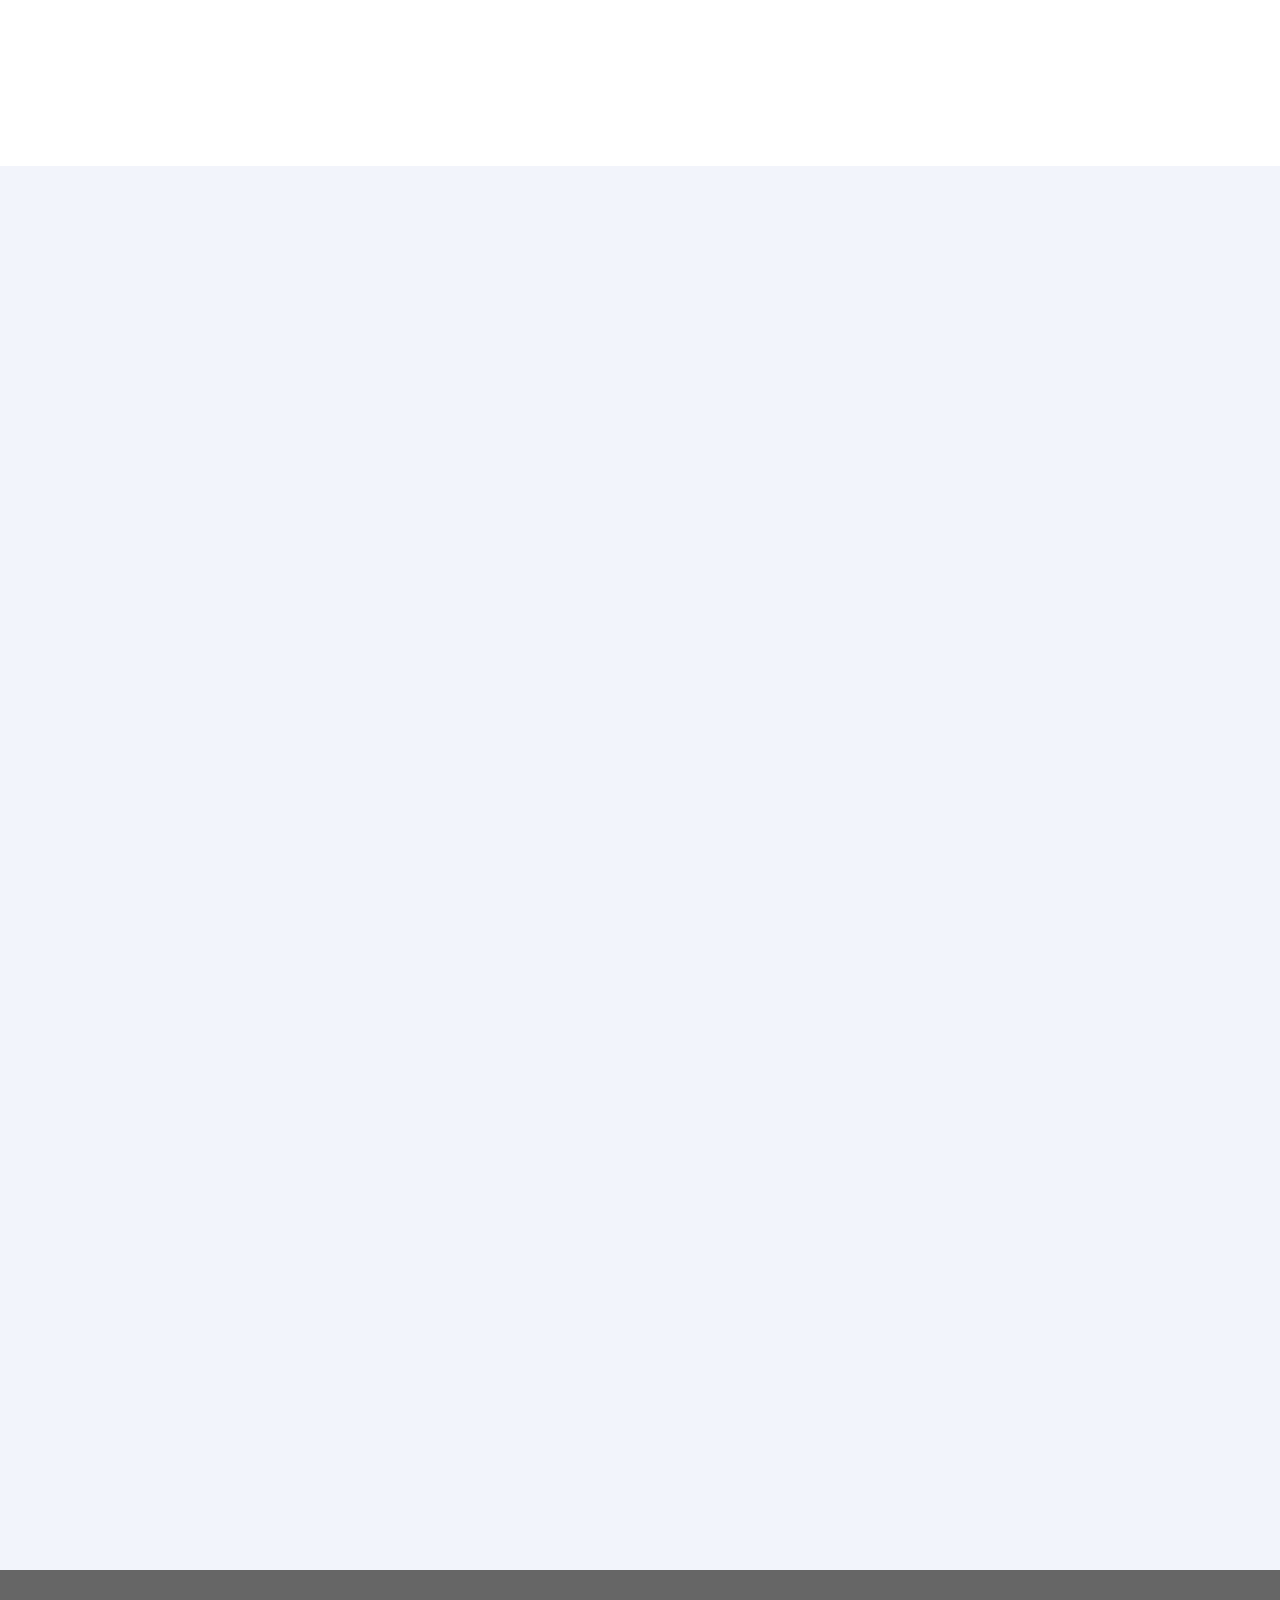
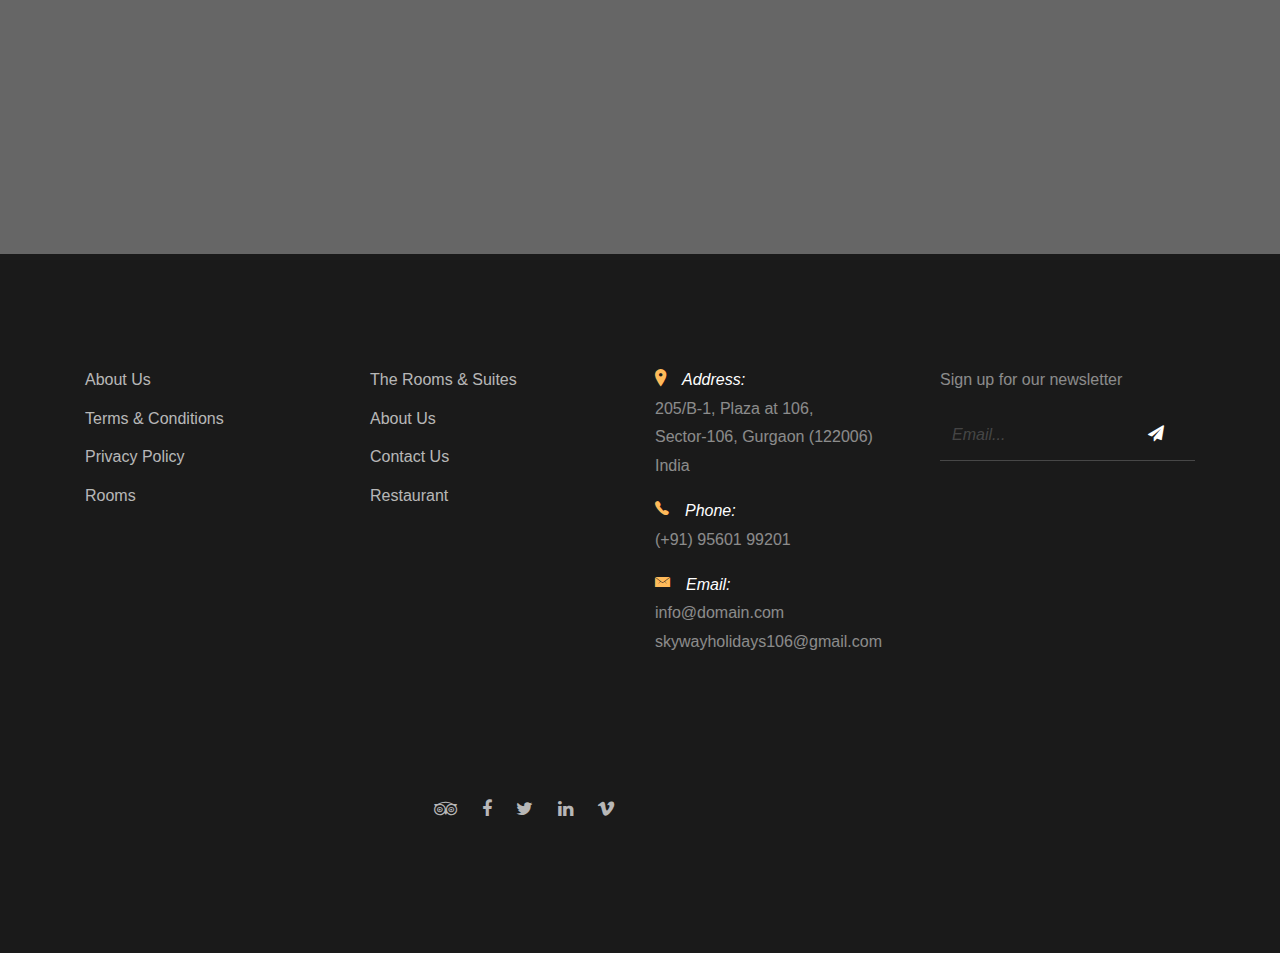
<file: rooms.html>
<!DOCTYPE HTML>
<html>
  <head>
    <meta charset="utf-8">
    <meta http-equiv="X-UA-Compatible" content="IE=edge">
    <title>Skyway Holidays</title>
    <meta name="viewport" content="width=device-width, initial-scale=1, shrink-to-fit=no">
    <meta name="description" content="" />
    <meta name="keywords" content="" />
    <meta name="author" content="" />
    <link rel="stylesheet" type="text/css" href="//fonts.googleapis.com/css?family=|Roboto+Sans:400,700|Playfair+Display:400,700">
      <!-- Bootstrap CSS -->
  <link href="https://cdn.jsdelivr.net/npm/bootstrap@5.3.0-alpha1/dist/css/bootstrap.min.css" rel="stylesheet">

  <!-- Bootstrap JS (required for the toggle menu) -->
  <script src="https://cdn.jsdelivr.net/npm/bootstrap@5.3.0-alpha1/dist/js/bootstrap.bundle.min.js"></script>

    <link rel="stylesheet" href="css/bootstrap.min.css">
    <link rel="stylesheet" href="css/animate.css">
    <link rel="stylesheet" href="css/owl.carousel.min.css">
    <link rel="stylesheet" href="css/aos.css">
    <link rel="stylesheet" href="css/bootstrap-datepicker.css">
    <link rel="stylesheet" href="css/jquery.timepicker.css">
    <link rel="stylesheet" href="css/fancybox.min.css">
    
    <link rel="stylesheet" href="fonts/ionicons/css/ionicons.min.css">
    <link rel="stylesheet" href="fonts/fontawesome/css/font-awesome.min.css">

    <!-- Theme Style -->
    <link rel="stylesheet" href="css/style.css">
  </head>
  <body>
    
    <header class="site-header js-site-header">
      <div class="container-fluid">
        <div class="row align-items-center">
          <!-- Site Logo -->
          <div class="col-6 col-lg-4 site-logo" data-aos="fade">
            <a href="index.html">Skyway Holidays Pvt Ltd</a>
          </div>
  
          <!-- Navbar Toggle for Mobile (Hamburger Icon) -->
          <div class="col-6 col-lg-8">
            <nav class="navbar navbar-expand-md navbar-light">
              <div class="container-fluid">
                <!-- Site Logo for Mobile -->
  
  
                <!-- Navbar Toggle Button (Hamburger for mobile) -->
                <button class="navbar-toggler" type="button" data-bs-toggle="collapse" data-bs-target="#navbarNav"
                  aria-controls="navbarNav" aria-expanded="false" aria-label="Toggle navigation">
                  <span class="navbar-toggler-icon"></span>
                </button>
  
                <!-- Collapsible Navbar -->
                <div class="collapse navbar-collapse justify-content-end" id="navbarNav">
                  <ul class="navbar-nav">
                    <li class="nav-item">
                      <a class="nav-link nav_links" href="index.html">Home</a>
                    </li>
                    <li class="nav-item">
                      <a class="nav-link nav_links" href="rooms.html">Rooms</a>
                    </li>
                    <li class="nav-item">
                      <a class="nav-link nav_links" href="about.html">About</a>
                    </li>
                    <li class="nav-item">
                      <a class="nav-link nav_links" href="events.html">Events</a>
                    </li>
                    <li class="nav-item">
                      <a class="nav-link nav_links" href="contact.html">Contact</a>
                    </li>
                    <li class="nav-item">
                      <a class="nav-link nav_links" href="reservation.html">Reservation</a>
                    </li>
                  </ul>
                </div>
              </div>
            </nav>
          </div>
        </div>
      </div>
    </header>
    <!-- END head -->

    <section class="site-hero inner-page overlay" style="background-image: url(images/hero_4.jpg)" data-stellar-background-ratio="0.5">
      <div class="container">
        <div class="row site-hero-inner justify-content-center align-items-center">
          <div class="col-md-10 text-center" data-aos="fade">
            <h1 class="heading mb-3">Rooms</h1>
            <ul class="custom-breadcrumbs mb-4">
              <li><a href="index.html">Home</a></li>
              <li>&bullet;</li>
              <li>Rooms</li>
            </ul>
          </div>
        </div>
      </div>

      <a class="mouse smoothscroll" href="#next">
        <div class="mouse-icon">
          <span class="mouse-wheel"></span>
        </div>
      </a>
    </section>
    <!-- END section -->

    <!-- <section class="section pb-4">
      <div class="container">
       
        <div class="row check-availabilty" id="next">
          <div class="block-32" data-aos="fade-up" data-aos-offset="-200">

            <form action="#">
              <div class="row">
                <div class="col-md-6 mb-3 mb-lg-0 col-lg-3">
                  <label for="checkin_date" class="font-weight-bold text-black">Check In</label>
                  <div class="field-icon-wrap">
                    <div class="icon"><span class="icon-calendar"></span></div>
                    <input type="text" id="checkin_date" class="form-control">
                  </div>
                </div>
                <div class="col-md-6 mb-3 mb-lg-0 col-lg-3">
                  <label for="checkout_date" class="font-weight-bold text-black">Check Out</label>
                  <div class="field-icon-wrap">
                    <div class="icon"><span class="icon-calendar"></span></div>
                    <input type="text" id="checkout_date" class="form-control">
                  </div>
                </div>
                <div class="col-md-6 mb-3 mb-md-0 col-lg-3">
                  <div class="row">
                    <div class="col-md-6 mb-3 mb-md-0">
                      <label for="adults" class="font-weight-bold text-black">Adults</label>
                      <div class="field-icon-wrap">
                        <div class="icon"><span class="ion-ios-arrow-down"></span></div>
                        <select name="" id="adults" class="form-control">
                          <option value="">1</option>
                          <option value="">2</option>
                          <option value="">3</option>
                          <option value="">4+</option>
                        </select>
                      </div>
                    </div>
                    <div class="col-md-6 mb-3 mb-md-0">
                      <label for="children" class="font-weight-bold text-black">Children</label>
                      <div class="field-icon-wrap">
                        <div class="icon"><span class="ion-ios-arrow-down"></span></div>
                        <select name="" id="children" class="form-control">
                          <option value="">1</option>
                          <option value="">2</option>
                          <option value="">3</option>
                          <option value="">4+</option>
                        </select>
                      </div>
                    </div>
                  </div>
                </div>
                <div class="col-md-6 col-lg-3 align-self-end">
                  <button class="btn btn-primary btn-block text-white">Check Availabilty</button>
                </div>
              </div>
            </form>
          </div>


        </div>
      </div>
    </section> -->

    
    <section class="section">
      <div class="container">
        
        <div class="row">
          <div class="col-md-6 col-lg-4 mb-5" data-aos="fade-up">
            <a href="#" class="room">
              <figure class="img-wrap">
                <img src="images/img_1.jpg" alt="Free website template" class="img-fluid mb-3">
              </figure>
              <div class="p-3 text-center room-info">
                <h2>Single Room</h2>
                <span class="text-uppercase letter-spacing-1">90$ / per night</span>
              </div>
            </a>
          </div>

          <div class="col-md-6 col-lg-4 mb-5" data-aos="fade-up">
            <a href="#" class="room">
              <figure class="img-wrap">
                <img src="images/img_2.jpg" alt="Free website template" class="img-fluid mb-3">
              </figure>
              <div class="p-3 text-center room-info">
                <h2>Family Room</h2>
                <span class="text-uppercase letter-spacing-1">120$ / per night</span>
              </div>
            </a>
          </div>

          <div class="col-md-6 col-lg-4 mb-5" data-aos="fade-up">
            <a href="#" class="room">
              <figure class="img-wrap">
                <img src="images/img_3.jpg" alt="Free website template" class="img-fluid mb-3">
              </figure>
              <div class="p-3 text-center room-info">
                <h2>Presidential Room</h2>
                <span class="text-uppercase letter-spacing-1">250$ / per night</span>
              </div>
            </a>
          </div>

          <div class="col-md-6 col-lg-4 mb-5" data-aos="fade-up">
            <a href="#" class="room">
              <figure class="img-wrap">
                <img src="images/img_1.jpg" alt="Free website template" class="img-fluid mb-3">
              </figure>
              <div class="p-3 text-center room-info">
                <h2>Single Room</h2>
                <span class="text-uppercase letter-spacing-1">90$ / per night</span>
              </div>
            </a>
          </div>

          <div class="col-md-6 col-lg-4 mb-5" data-aos="fade-up">
            <a href="#" class="room">
              <figure class="img-wrap">
                <img src="images/img_2.jpg" alt="Free website template" class="img-fluid mb-3">
              </figure>
              <div class="p-3 text-center room-info">
                <h2>Family Room</h2>
                <span class="text-uppercase letter-spacing-1">120$ / per night</span>
              </div>
            </a>
          </div>

          <div class="col-md-6 col-lg-4 mb-5" data-aos="fade-up">
            <a href="#" class="room">
              <figure class="img-wrap">
                <img src="images/img_3.jpg" alt="Free website template" class="img-fluid mb-3">
              </figure>
              <div class="p-3 text-center room-info">
                <h2>Presidential Room</h2>
                <span class="text-uppercase letter-spacing-1">250$ / per night</span>
              </div>
            </a>
          </div>

        </div>
      </div>
    </section>
    
    <section class="section bg-light">

      <div class="container">
        <div class="row justify-content-center text-center mb-5">
          <div class="col-md-7">
            <h2 class="heading" data-aos="fade">Great Offers</h2>
            <p data-aos="fade">Far far away, behind the word mountains, far from the countries Vokalia and Consonantia, there live the blind texts. Separated they live in Bookmarksgrove right at the coast of the Semantics, a large language ocean.</p>
          </div>
        </div>
      
        <div class="site-block-half d-block d-lg-flex bg-white" data-aos="fade" data-aos-delay="100">
          <a href="#" class="image d-block bg-image-2" style="background-image: url('images/img_1.jpg');"></a>
          <div class="text">
            <span class="d-block mb-4"><span class="display-4 text-primary">$199</span> <span class="text-uppercase letter-spacing-2">/ per night</span> </span>
            <h2 class="mb-4">Family Room</h2>
            <p>Far far away, behind the word mountains, far from the countries Vokalia and Consonantia, there live the blind texts. Separated they live in Bookmarksgrove right at the coast of the Semantics, a large language ocean.</p>
            <p><a href="#" class="btn btn-primary text-white">Book Now</a></p>
          </div>
        </div>
        <div class="site-block-half d-block d-lg-flex bg-white" data-aos="fade" data-aos-delay="200">
          <a href="#" class="image d-block bg-image-2 order-2" style="background-image: url('images/img_2.jpg');"></a>
          <div class="text order-1">
            <span class="d-block mb-4"><span class="display-4 text-primary">$299</span> <span class="text-uppercase letter-spacing-2">/ per night</span> </span>
            <h2 class="mb-4">Presidential Room</h2>
            <p>Far far away, behind the word mountains, far from the countries Vokalia and Consonantia, there live the blind texts. Separated they live in Bookmarksgrove right at the coast of the Semantics, a large language ocean.</p>
            <p><a href="#" class="btn btn-primary text-white">Book Now</a></p>
          </div>
        </div>

      </div>
    </section>

    <section class="section bg-image overlay" style="background-image: url('images/hero_4.jpg');">
      <div class="container" >
        <div class="row align-items-center">
          <div class="col-12 col-md-6 text-center mb-4 mb-md-0 text-md-left" data-aos="fade-up">
            <h2 class="text-white font-weight-bold">A Best Place To Stay. Reserve Now!</h2>
          </div>
          <div class="col-12 col-md-6 text-center text-md-right" data-aos="fade-up" data-aos-delay="200">
            <a href="reservation.html" class="btn btn-outline-white-primary py-3 text-white px-5">Reserve Now</a>
          </div>
        </div>
      </div>
    </section>
    
    <footer class="section footer-section">
      <div class="container">
        <div class="row mb-4">
          <div class="col-md-3 mb-5">
            <ul class="list-unstyled link">
              <li><a href="#">About Us</a></li>
              <li><a href="#">Terms &amp; Conditions</a></li>
              <li><a href="#">Privacy Policy</a></li>
             <li><a href="#">Rooms</a></li>
            </ul>
          </div>
          <div class="col-md-3 mb-5">
            <ul class="list-unstyled link">
              <li><a href="#">The Rooms &amp; Suites</a></li>
              <li><a href="#">About Us</a></li>
              <li><a href="#">Contact Us</a></li>
              <li><a href="#">Restaurant</a></li>
            </ul>
          </div>
          <div class="col-md-3 mb-5 pr-md-5 contact-info">
            <!-- <li>198 West 21th Street, <br> Suite 721 New York NY 10016</li> -->
            <p><span class="d-block"><span class="ion-ios-location h5 mr-3 text-primary"></span>Address:</span> <span> 205/B-1, Plaza at 106, <br> Sector-106, Gurgaon (122006) India</span></p>
            <p><span class="d-block"><span class="ion-ios-telephone h5 mr-3 text-primary"></span>Phone:</span> <span> (+91) 95601 99201</span></p>
            <p><span class="d-block"><span class="ion-ios-email h5 mr-3 text-primary"></span>Email:</span> <span> info@domain.com</span> <br> <span> skywayholidays106@gmail.com</span> </p>
          </div>
          <div class="col-md-3 mb-5">
            <p>Sign up for our newsletter</p>
            <form action="#" class="footer-newsletter">
              <div class="form-group">
                <input type="email" class="form-control" placeholder="Email...">
                <button type="submit" class="btn"><span class="fa fa-paper-plane"></span></button>
              </div>
            </form>
          </div>
        </div>
        <div class="row pt-5">
          
          <p class="col-md-6 text-right social">
            <a href="#"><span class="fa fa-tripadvisor"></span></a>
            <a href="#"><span class="fa fa-facebook"></span></a>
            <a href="#"><span class="fa fa-twitter"></span></a>
            <a href="#"><span class="fa fa-linkedin"></span></a>
            <a href="#"><span class="fa fa-vimeo"></span></a>
          </p>
        </div>
      </div>
    </footer>
    
    <script src="js/jquery-3.3.1.min.js"></script>
    <script src="js/jquery-migrate-3.0.1.min.js"></script>
    <script src="js/popper.min.js"></script>
    <script src="js/bootstrap.min.js"></script>
    <script src="js/owl.carousel.min.js"></script>
    <script src="js/jquery.stellar.min.js"></script>
    <script src="js/jquery.fancybox.min.js"></script>
    
    
    <script src="js/aos.js"></script>
    
    <script src="js/bootstrap-datepicker.js"></script> 
    <script src="js/jquery.timepicker.min.js"></script> 

    

    <script src="js/main.js"></script>
  </body>
</html>
</file>
<file: css/style.css>
body {
  background: #fff;
  font-family: "Roboto", arial, sans-serif;
  font-weight: 200;
  font-size: 16px;
  line-height: 1.8;
  color: #6c757d;
  position: relative; }

::-moz-selection {
  color: #fff;
  background: #ffba5a; }

::selection {
  color: #fff;
  background: #ffba5a; }

.blur-background {
  background: rgba( 255, 255, 255, 0.15 );
  box-shadow: 0 8px 32px 0 rgba( 31, 38, 135, 0.37 );
  backdrop-filter: blur( 10px );
  -webkit-backdrop-filter: blur( 15px );
  /* border-radius: 10px; */
}

.container-fluid.float-right {
  justify-content: flex-end; } 


a {
  -webkit-transition: .3s all ease;
  -o-transition: .3s all ease;
  transition: .3s all ease;
  text-decoration: none; }
  a:hover {
    text-decoration: none; }

h1, h2, h3, h4, h5 {
  color: #000;
  font-family: "Playfair Display", times, serif; }

.font-family-serif {
  font-family: "Playfair Display", times, serif; }

.font-family-sans-serif {
  font-family: "Roboto", arial, sans-serif; }

.bg-light {
  background: #f2f4fb !important; }

.container-fluid {
  max-width: 1600px; }

.btn {
  padding-left: 30px;
  padding-right: 30px;
  padding-top: 10px;
  padding-bottom: 10px;
  border-radius: 50px; }
  .btn.btn-outline-white {
    border: 2px solid #fff; }
    .btn.btn-outline-white:hover {
      border: 2px solid transparent;
      background: #000;
      color: #fff; }
  .btn.btn-outline-white-primary {
    border: 2px solid #fff; }
    .btn.btn-outline-white-primary:hover {
      border: 2px solid transparent;
      background: #ffba5a;
      color: #fff; }
  .btn.uppercase {
    text-transform: uppercase;
    font-size: 14px;
    letter-spacing: .2em; }

.btn, .form-control {
  outline: none;
  -webkit-box-shadow: none !important;
  box-shadow: none !important; }
  .btn:focus, .btn:active, .form-control:focus, .form-control:active {
    outline: none; }

.form-control {
  -webkit-box-shadow: none !important;
  box-shadow: none !important;
  height: 50px;
  border-width: 2px; }
  .form-control:active, .form-control:focus {
    border-color: #ffba5a; }

textarea.form-control {
  height: inherit; }

.site-header {
  position: fixed;
  top: 0;
  width: 100%;
  padding: 60px 0;
  z-index: 2;
  -webkit-transition: .3s all ease-in-out;
  -o-transition: .3s all ease-in-out;
  transition: .3s all ease-in-out; }
  .site-header.scrolled {
    padding: 20px 0;
    background: #fff;
    -webkit-box-shadow: 0 5px 20px -5px rgba(0, 0, 0, 0.1);
    box-shadow: 0 5px 20px -5px rgba(0, 0, 0, 0.1); }
    .site-header.scrolled .site-menu-toggle {
      top: 10px;
      position: relative; }
      .site-header.scrolled .site-menu-toggle span {
        background: #000; }
    .site-header.scrolled .site-logo {
      position: relative;
      z-index: 100; }
      .site-header.scrolled .site-logo a {
        color: black;
      }
      .site-header.scrolled .nav_links {
        color: black;
      }

.menu-open {
  position: relative; }
  .menu-open .site-header {
    position: fixed; }
  .menu-open .site-logo {
    position: relative;
    z-index: 100; }
    .menu-open .site-logo a {
      color: #000; }
  .menu-open .site-navbar {
    border: 10px solid #f8f9fa; }

.site-logo {
  padding-left: 40px; }
  .site-logo a {
    font-size: 30px;
    color: #fff;
    font-weight: bold;
    line-height: 1;
    font-family: "Playfair Display", times, serif; }
    @media (max-width: 991.98px) {
      .site-logo a {
        font-size: 27px; } }

.site-navbar {
  position: fixed;
  display: none;
  top: 0;
  left: 0;
  right: 0;
  bottom: 0;
  z-index: 99;
  border: 20px solid transparent;
  background: #fff;
  min-height: 300px;
  overflow-y: scroll; }
  .site-navbar nav {
    text-align: left; }
    .site-navbar nav .menu {
      font-family: "Playfair Display", times, serif; }
      .site-navbar nav .menu li a {
        color: #000;
        font-size: 40px;
        padding: 5px 10px;
        position: relative; }
        .site-navbar nav .menu li a:hover:before {
          width: 100%; }
      .site-navbar nav .menu li.active a {
        color: #ffba5a; }
        .site-navbar nav .menu li.active a:before {
          width: 100%; }
  .site-navbar .extra-info a {
    color: #000; }
  .site-navbar .extra-info ul li a {
    color: #000; }
  .site-navbar .extra-info h3 {
    font-family: "Roboto", arial, sans-serif;
    text-transform: uppercase;
    font-size: 13px;
    letter-spacing: .2em;
    color: #adb5bd;
    margin-bottom: 30px; }
  .site-navbar .extra-info p {
    color: #212529; }

.full-height {
  height: 100vh;
  min-height: 700px; }

.site-hero {
  background-size: cover;
  height: 100vh;
  min-height: 700px;
  width: 100%;
  position: relative; }
  .site-hero .heading {
    font-family: "Playfair Display", times, serif;
    font-weight: bold; }
  .site-hero .scroll-down {
    position: absolute;
    bottom: 20px;
    left: 50%;
    -webkit-transform: translateX(-50%);
    -ms-transform: translateX(-50%);
    transform: translateX(-50%);
    color: #fff; }
  .site-hero.overlay:before {
    background: rgba(0, 0, 0, 0.45);
    content: "";
    position: absolute;
    height: 100vh;
    min-height: 700px;
    top: 0;
    left: 0;
    bottom: 0;
    right: 0; }
  .site-hero.inner-page {
    height: 50vh;
    min-height: 700px; }
    .site-hero.inner-page.overlay:before {
      height: 50vh;
      min-height: 700px; }

.site-hero-inner {
  height: 100vh;
  min-height: 700px; }
  .site-hero-inner .heading {
    font-size: 80px;
    font-family: "Playfair Display", times, serif;
    color: #fff;
    line-height: 1;
    font-weight: bold; }
    @media (max-width: 991.98px) {
      .site-hero-inner .heading {
        font-size: 40px; } }
  .site-hero-inner .sub-heading {
    font-size: 30px;
    font-weight: 200;
    color: #fff;
    line-height: 1.5; }
    @media (max-width: 991.98px) {
      .site-hero-inner .sub-heading {
        font-size: 18px; } }

.inner-page .site-hero-inner {
  height: 50vh;
  min-height: 700px; }

.page-inside .site-hero-inner, .page-inside {
  height: 70vh;
  min-height: 500px; }

.page-inside.overlay:before {
  height: 70vh;
  min-height: 500px; }

.menu-open .site-menu-toggle span {
  background: #000; }

.site-menu-toggle {
  top: 0;
  float: right;
  width: 40px;
  height: 45px;
  position: relative;
  margin: 0px auto;
  z-index: 200;
  -webkit-transform: rotate(0deg);
  -moz-transform: rotate(0deg);
  -o-transform: rotate(0deg);
  -ms-transform: rotate(0deg);
  transform: rotate(0deg);
  -webkit-transition: .5s ease-in-out;
  -moz-transition: .5s ease-in-out;
  -o-transition: .5s ease-in-out;
  transition: .5s ease-in-out;
  cursor: pointer;
  margin-right: 40px; }
  .site-menu-toggle span {
    display: block;
    position: absolute;
    height: 2px;
    width: 100%;
    background: #fff;
    border-radius: 9px;
    opacity: 1;
    left: 0;
    -webkit-transform: rotate(0deg);
    -moz-transform: rotate(0deg);
    -o-transform: rotate(0deg);
    -ms-transform: rotate(0deg);
    transform: rotate(0deg);
    -webkit-transition: .25s ease-in-out;
    -moz-transition: .25s ease-in-out;
    -o-transition: .25s ease-in-out;
    transition: .25s ease-in-out; }
  .site-menu-toggle span:nth-child(1) {
    top: 0px; }
  .site-menu-toggle span:nth-child(2) {
    top: 10px; }
  .site-menu-toggle span:nth-child(3) {
    top: 20px; }
  .site-menu-toggle.open span:nth-child(1) {
    top: 13px;
    -webkit-transform: rotate(135deg);
    -moz-transform: rotate(135deg);
    -o-transform: rotate(135deg);
    -ms-transform: rotate(135deg);
    transform: rotate(135deg); }
  .site-menu-toggle.open span:nth-child(2) {
    opacity: 0;
    left: -60px; }
  .site-menu-toggle.open span:nth-child(3) {
    top: 13px;
    -webkit-transform: rotate(-135deg);
    -moz-transform: rotate(-135deg);
    -o-transform: rotate(-135deg);
    -ms-transform: rotate(-135deg);
    transform: rotate(-135deg); }

.section {
  padding: 7em 0; }
  @media (max-width: 991.98px) {
    .section {
      padding: 3em 0; } }

@media (max-width: 991.98px) {
  .lead {
    font-size: 16px; } }

.visit-section .heading {
  font-size: 15px;
  text-transform: uppercase;
  font-family: "Roboto", arial, sans-serif;
  color: #b3b3b3;
  letter-spacing: .2em;
  margin-bottom: 30px; }

.visit-section .visit a {
  color: #000; }
  .visit-section .visit a:hover {
    color: #ffba5a; }

.visit-section .visit img {
  -webkit-box-shadow: 0 2px 3px 0 rgba(0, 0, 0, 0.2);
  box-shadow: 0 2px 3px 0 rgba(0, 0, 0, 0.2);
  margin-bottom: 15px; }

.visit-section .visit h3 {
  font-size: 20px;
  margin-bottom: 0; }

.visit-section .reviews-star span {
  font-size: 18px;
  color: #ffba5a; }

.visit-section .reviews-count {
  color: #adb5bd;
  font-style: italic; }

.heading-serif, .heading, .testimonial-section .heading, .slider-section .heading, .blog-post-entry .heading {
  font-size: 60px;
  font-family: "Playfair Display", times, serif;
  font-weight: 700; }
  @media (max-width: 991.98px) {
    .heading-serif, .heading, .testimonial-section .heading, .slider-section .heading, .blog-post-entry .heading {
      font-size: 40px; } }

.bg-pattern {
  background: #e9ecef url("../img/round.png"); }

.slider-section {
  position: relative; }

.blog-post-entry {
  position: relative; }

.half .image, .half .text {
  width: 50%; }
  @media (max-width: 991.98px) {
    .half .image, .half .text {
      width: 100%; } }

.half .image {
  background-size: cover;
  background-position: center center; }
  @media (max-width: 991.98px) {
    .half .image {
      height: 300px; } }

.half .text {
  padding: 100px 7%; }
  @media (max-width: 991.98px) {
    .half .text {
      padding-top: 50px;
      padding-bottom: 50px; } }
  .half .text h2 {
    font-size: 70px; }
    @media (max-width: 991.98px) {
      .half .text h2 {
        font-size: 40px; } }

.testimonial blockquote {
  padding: 0; }

.testimonial .author-image img {
  width: 70px; }

.post .media-custom {
  background: #fff;
  -webkit-transition: .3s all ease;
  -o-transition: .3s all ease;
  transition: .3s all ease;
  -webkit-box-shadow: 0 2px 5px -2px rgba(0, 0, 0, 0.1);
  box-shadow: 0 2px 5px -2px rgba(0, 0, 0, 0.1); }
  .post .media-custom:hover, .post .media-custom:focus {
    -webkit-box-shadow: 0 10px 30px -10px rgba(0, 0, 0, 0.1);
    box-shadow: 0 10px 30px -10px rgba(0, 0, 0, 0.1); }
  .post .media-custom a {
    color: #000; }
    .post .media-custom a:hover {
      color: #ffba5a; }
  .post .media-custom .media-body {
    padding: 10px 30px; }
  .post .media-custom h2 {
    font-size: 26px; }

.media-custom .meta-post {
  color: #adb5bd;
  text-transform: uppercase;
  letter-spacing: .2em;
  font-size: 14px; }

.owl-carousel .owl-item {
  opacity: .4; }
  .owl-carousel .owl-item.active {
    opacity: 1; }

.owl-carousel .owl-nav {
  position: absolute;
  top: 50%;
  width: 100%; }
  .owl-carousel .owl-nav .owl-prev,
  .owl-carousel .owl-nav .owl-next {
    position: absolute;
    -webkit-transform: translateY(-50%);
    -ms-transform: translateY(-50%);
    transform: translateY(-50%);
    margin-top: -10px; }
    .owl-carousel .owl-nav .owl-prev:hover, .owl-carousel .owl-nav .owl-prev:focus, .owl-carousel .owl-nav .owl-prev:active,
    .owl-carousel .owl-nav .owl-next:hover,
    .owl-carousel .owl-nav .owl-next:focus,
    .owl-carousel .owl-nav .owl-next:active {
      outline: none; }
    .owl-carousel .owl-nav .owl-prev span:before,
    .owl-carousel .owl-nav .owl-next span:before {
      font-size: 40px; }
  .owl-carousel .owl-nav .owl-prev {
    left: 30px !important; }
  .owl-carousel .owl-nav .owl-next {
    right: 30px !important; }

.owl-carousel .owl-dots {
  text-align: center; }
  .owl-carousel .owl-dots .owl-dot {
    border-width: 2px !important;
    width: 10px;
    height: 10px;
    margin: 5px;
    border-radius: 50%; }

.owl-carousel.home-slider {
  z-index: 1;
  position: relative; }
  .owl-carousel.home-slider .owl-nav {
    opacity: 0;
    visibility: hidden;
    -webkit-transition: .3s all ease;
    -o-transition: .3s all ease;
    transition: .3s all ease; }
    .owl-carousel.home-slider .owl-nav button {
      color: #fff; }
  .owl-carousel.home-slider:focus .owl-nav, .owl-carousel.home-slider:hover .owl-nav {
    opacity: 1;
    visibility: visible; }
  .owl-carousel.home-slider .slider-item {
    background-size: cover;
    background-repeat: no-repeat;
    background-position: center center;
    height: calc(100vh - 117px);
    min-height: 700px;
    position: relative; }
    .owl-carousel.home-slider .slider-item .slider-text {
      color: #fff;
      height: calc(100vh - 117px);
      min-height: 700px; }
      .owl-carousel.home-slider .slider-item .slider-text h1 {
        font-size: 40px;
        color: #fff;
        line-height: 1.2;
        font-weight: 800 !important;
        text-transform: uppercase; }
        @media (max-width: 991.98px) {
          .owl-carousel.home-slider .slider-item .slider-text h1 {
            font-size: 40px; } }
      .owl-carousel.home-slider .slider-item .slider-text p {
        font-size: 20px;
        line-height: 1.5;
        font-weight: 300;
        color: white; }
    .owl-carousel.home-slider .slider-item.dark .child-name {
      color: #000; }
    .owl-carousel.home-slider .slider-item.dark h1 {
      color: #000; }
    .owl-carousel.home-slider .slider-item.dark p {
      color: #000; }
  .owl-carousel.home-slider .owl-dots {
    position: absolute;
    bottom: 100px;
    width: 100%; }
    .owl-carousel.home-slider .owl-dots .owl-dot {
      width: 10px;
      height: 10px;
      margin: 5px;
      border-radius: 50%;
      border: 2px solid transparent;
      outline: none !important;
      position: relative;
      -webkit-transition: .3s all ease;
      -o-transition: .3s all ease;
      transition: .3s all ease;
      background: #fff; }
      .owl-carousel.home-slider .owl-dots .owl-dot.active {
        border: 2px solid white;
        background: none; }

.owl-carousel.major-caousel .owl-stage-outer {
  padding-top: 0 !important;
  padding-bottom: 0 !important; }

.owl-carousel.major-caousel .owl-stage-outer {
  padding-top: 30px;
  padding-bottom: 30px; }

.owl-carousel.major-caousel .slider-item {
  height: inherit;
  min-height: inherit; }
  .owl-carousel.major-caousel .slider-item img {
    margin-bottom: 0; }

.owl-carousel.major-caousel .owl-nav {
  opacity: 1;
  visibility: visible; }
  .owl-carousel.major-caousel .owl-nav .owl-prev, .owl-carousel.major-caousel .owl-nav .owl-next {
    -webkit-transition: .3s all ease;
    -o-transition: .3s all ease;
    transition: .3s all ease;
    color: #495057; }
    .owl-carousel.major-caousel .owl-nav .owl-prev:hover, .owl-carousel.major-caousel .owl-nav .owl-prev:focus, .owl-carousel.major-caousel .owl-nav .owl-next:hover, .owl-carousel.major-caousel .owl-nav .owl-next:focus {
      color: #6c757d;
      outline: none; }
    .owl-carousel.major-caousel .owl-nav .owl-prev.disabled, .owl-carousel.major-caousel .owl-nav .owl-next.disabled {
      color: #dee2e6; }
  .owl-carousel.major-caousel .owl-nav .owl-prev {
    left: -60px !important; }
  .owl-carousel.major-caousel .owl-nav .owl-next {
    right: -60px !important; }

.owl-carousel.major-caousel .owl-dots {
  bottom: 50px !important; }
  @media (max-width: 991.98px) {
    .owl-carousel.major-caousel .owl-dots {
      bottom: 10px !important; } }

.owl-carousel.js-carousel-2 .slider-item {
  padding: 0 20px;
  text-align: center; }

.owl-carousel.js-carousel-2 .owl-nav {
  position: absolute;
  top: 50%;
  width: 100%;
  z-index: 299; }
  .owl-carousel.js-carousel-2 .owl-nav .owl-prev,
  .owl-carousel.js-carousel-2 .owl-nav .owl-next {
    position: absolute;
    -webkit-transform: translateY(-50%);
    -ms-transform: translateY(-50%);
    transform: translateY(-50%);
    margin-top: -10px; }
    .owl-carousel.js-carousel-2 .owl-nav .owl-prev:hover, .owl-carousel.js-carousel-2 .owl-nav .owl-prev:focus, .owl-carousel.js-carousel-2 .owl-nav .owl-prev:active,
    .owl-carousel.js-carousel-2 .owl-nav .owl-next:hover,
    .owl-carousel.js-carousel-2 .owl-nav .owl-next:focus,
    .owl-carousel.js-carousel-2 .owl-nav .owl-next:active {
      outline: none; }
    .owl-carousel.js-carousel-2 .owl-nav .owl-prev span:before,
    .owl-carousel.js-carousel-2 .owl-nav .owl-next span:before {
      font-size: 40px; }
  .owl-carousel.js-carousel-2 .owl-nav .owl-prev {
    left: -30px !important; }
  .owl-carousel.js-carousel-2 .owl-nav .owl-next {
    right: -30px !important; }

.owl-carousel.js-carousel-2 .owl-dots .owl-dot {
  display: inline-block;
  border: none; }
  .owl-carousel.js-carousel-2 .owl-dots .owl-dot > span {
    width: 8px;
    height: 8px;
    border-radius: 50%;
    background: #e9ecef;
    display: inline-block; }
  .owl-carousel.js-carousel-2 .owl-dots .owl-dot.active > span {
    background: #ffba5a; }
  .owl-carousel.js-carousel-2 .owl-dots .owl-dot:active, .owl-carousel.js-carousel-2 .owl-dots .owl-dot:focus, .owl-carousel.js-carousel-2 .owl-dots .owl-dot:hover {
    outline: none; }

.owl-custom-nav {
  float: right;
  position: relative;
  z-index: 10; }
  .owl-custom-nav .owl-custom-prev,
  .owl-custom-nav .owl-custom-next {
    padding: 10px;
    font-size: 30px;
    background: #ccc;
    line-height: 0;
    width: 60px;
    text-align: center;
    display: inline-block; }

.footer-section {
  background: #1a1a1a;
  color: #fff; }
  .footer-section a {
    color: rgba(255, 255, 255, 0.7); }
    .footer-section a:hover {
      color: #fff; }
  .footer-section p {
    color: rgba(255, 255, 255, 0.5); }
  .footer-section .bordertop {
    border-top: 1px solid rgba(255, 255, 255, 0.1);
    padding-top: 20px; }
  .footer-section .contact-info span.d-block {
    font-style: italic;
    color: #fff; }
  .footer-section .social a {
    font-size: 18px;
    padding: 10px; }
  .footer-section .link li {
    margin-bottom: 10px; }

.footer-newsletter .form-group {
  position: relative; }

.footer-newsletter .form-control {
  background: none;
  border: none;
  border-bottom: 1px solid rgba(255, 255, 255, 0.2);
  border-radius: 0;
  color: #fff; }
  .footer-newsletter .form-control::-webkit-input-placeholder {
    /* Chrome/Opera/Safari */
    color: rgba(255, 255, 255, 0.2);
    font-style: italic; }
  .footer-newsletter .form-control::-moz-placeholder {
    /* Firefox 19+ */
    color: rgba(255, 255, 255, 0.2);
    font-style: italic; }
  .footer-newsletter .form-control:-ms-input-placeholder {
    /* IE 10+ */
    color: rgba(255, 255, 255, 0.2);
    font-style: italic; }
  .footer-newsletter .form-control:-moz-placeholder {
    /* Firefox 18- */
    color: rgba(255, 255, 255, 0.2);
    font-style: italic; }
  .footer-newsletter .form-control:active, .footer-newsletter .form-control:focus {
    border-bottom: 1px solid white; }

.footer-newsletter button[type="submit"] {
  background: none;
  color: #fff;
  position: absolute;
  top: 0;
  right: 0; }

.side-box, .sidebar-search {
  padding: 30px;
  background: #fff;
  -webkit-box-shadow: 0 1px 2px 0 rgba(0, 0, 0, 0.1);
  box-shadow: 0 1px 2px 0 rgba(0, 0, 0, 0.1);
  margin-bottom: 30px; }
  .side-box .heading, .sidebar-search .heading {
    font-size: 18px;
    margin-bottom: 30px;
    font-family: "Roboto", arial, sans-serif; }

.post-list li {
  margin-bottom: 20px; }
  .post-list li a > div {
    margin-top: -10px; }
  .post-list li a .meta {
    font-size: 13px;
    color: #adb5bd; }
  .post-list li a .image {
    width: 150px; }
  .post-list li a h3 {
    font-size: 16px; }
  .post-list li:last-child {
    margin-bottom: 0; }

.sidebar-search .form-group {
  position: relative;
  margin-bottom: 0; }

.sidebar-search .icon-search {
  position: absolute;
  top: 50%;
  left: 15px;
  -webkit-transform: translateY(-50%);
  -ms-transform: translateY(-50%);
  transform: translateY(-50%); }

.sidebar-search .search-input {
  border-color: #dee2e6;
  padding-left: 40px;
  border-radius: 0px; }
  .sidebar-search .search-input:focus, .sidebar-search .search-input:active {
    border-color: #343a40; }

.contact-section .contact-info p {
  font-family: "Playfair Display", times, serif;
  font-size: 30px;
  margin-bottom: 30px; }
  .contact-section .contact-info p .d-block {
    font-size: 14px;
    letter-spacing: .2em;
    font-weight: bold;
    font-family: "Roboto", arial, sans-serif;
    text-transform: uppercase; }

.post-categories li {
  display: block; }
  .post-categories li a {
    display: block;
    position: relative;
    padding-bottom: 10px;
    margin-bottom: 10px;
    border-bottom: 1px solid #e9ecef; }
    .post-categories li a .count {
      position: absolute;
      top: 0;
      right: 0;
      color: #6c757d; }

.custom-pagination .page-item .page-link {
  text-align: center;
  border: none;
  background: none;
  border-radius: 50% !important;
  width: 50px;
  height: 50px;
  padding: 0;
  line-height: 50px;
  margin-right: 10px;
  margin-bottom: 10px; }

.custom-pagination .page-item.active .page-link {
  background: #ffba5a;
  -webkit-box-shadow: 0 2px 7px 0 rgba(0, 0, 0, 0.2);
  box-shadow: 0 2px 7px 0 rgba(0, 0, 0, 0.2); }

.line-height-1-2 {
  line-height: 1.2; }

/* Mouse Animation */
.mouse {
  width: 100px;
  display: inline-block;
  position: absolute;
  left: 50%;
  bottom: 140px;
  z-index: 1;
  -webkit-transform: translateX(-25%);
  -ms-transform: translateX(-25%);
  transform: translateX(-25%); }

.mouse-icon {
  width: 25px;
  height: 45px;
  border: 2px solid white;
  border-radius: 15px;
  cursor: pointer;
  position: relative;
  text-align: center; }

.mouse-wheel {
  height: 6px;
  margin: 2px auto 0;
  display: block;
  width: 3px;
  background-color: white;
  border-radius: 50%;
  -webkit-animation: 1.6s ease infinite wheel-up-down;
  -moz-animation: 1.6s ease infinite wheel-up-down;
  animation: 1.6s ease infinite wheel-up-down; }

@-webkit-keyframes wheel-up-down {
  0% {
    margin-top: 2px;
    opacity: 0; }
  30% {
    opacity: 1; }
  100% {
    margin-top: 20px;
    opacity: 0; } }

@-moz-keyframes wheel-up-down {
  0% {
    margin-top: 2px;
    opacity: 0; }
  30% {
    opacity: 1; }
  100% {
    margin-top: 20px;
    opacity: 0; } }

@keyframes wheel-up-down {
  0% {
    margin-top: 2px;
    opacity: 0; }
  30% {
    opacity: 1; }
  100% {
    margin-top: 20px;
    opacity: 0; } }

.site-block-half .image, .site-block-half .text {
  width: 100%; }
  @media (min-width: 992px) {
    .site-block-half .image, .site-block-half .text {
      width: 50%; } }

@media (max-width: 991.98px) {
  .site-block-half .image {
    margin-bottom: 50px;
    height: 300px; } }

.site-block-half .text {
  padding-left: 15px;
  padding-right: 15px;
  padding-bottom: 15px; }
  @media (min-width: 992px) {
    .site-block-half .text {
      padding: 4rem; } }

.site-block-half .bg-image {
  background-repeat: no-repeat;
  background-size: cover;
  background-position: center center; }
  @media (max-width: 991.98px) {
    .site-block-half .bg-image {
      height: 400px; } }

.site-block-half.site-block-video .image {
  position: relative; }
  .site-block-half.site-block-video .image .play-button {
    position: absolute;
    top: 50%;
    left: 50%;
    -webkit-transform: translate(-50%, -50%);
    -ms-transform: translate(-50%, -50%);
    transform: translate(-50%, -50%);
    font-size: 20px;
    width: 70px;
    height: 70px;
    background: #fff;
    display: block;
    border-radius: 50%;
    opacity: 1;
    color: #ffba5a !important; }
    .site-block-half.site-block-video .image .play-button:hover {
      opacity: 1; }
    .site-block-half.site-block-video .image .play-button > span {
      position: absolute;
      left: 55%;
      top: 50%;
      -webkit-transform: translate(-60%, -50%);
      -ms-transform: translate(-60%, -50%);
      transform: translate(-60%, -50%); }

.field-icon-wrap {
  position: relative; }
  .field-icon-wrap .form-control {
    position: relative;
    padding-right: 40px;
    -webkit-box-shadow: none !important;
    box-shadow: none !important;
    color: #a6a6a6; }
  .field-icon-wrap .icon {
    position: absolute;
    top: 50%;
    -webkit-transform: translateY(-50%);
    -ms-transform: translateY(-50%);
    transform: translateY(-50%);
    right: 15px;
    z-index: 2; }
  .field-icon-wrap select {
    -webkit-appearance: none;
    -moz-appearance: none;
    appearance: none;
    width: 100%; }

.block-32 {
  background: #fff;
  padding: 30px;
  -webkit-box-shadow: 0 2px 80px -10px rgba(0, 0, 0, 0.2);
  box-shadow: 0 2px 80px -10px rgba(0, 0, 0, 0.2);
  width: 100%; }
  .block-32 .field-icon-wrap {
    position: relative; }
    .block-32 .field-icon-wrap .form-control {
      position: relative;
      padding-right: 40px;
      -webkit-box-shadow: none !important;
      box-shadow: none !important;
      color: #a6a6a6; }
    .block-32 .field-icon-wrap .icon {
      position: absolute;
      top: 50%;
      -webkit-transform: translateY(-50%);
      -ms-transform: translateY(-50%);
      transform: translateY(-50%);
      right: 15px;
      z-index: 2; }
    .block-32 .field-icon-wrap select {
      -webkit-appearance: none;
      -moz-appearance: none;
      appearance: none;
      width: 100%; }

.block-2 {
  margin-bottom: 50px;
  -webkit-perspective: 1000;
  -moz-perspective: 1000;
  -ms-perspective: 1000;
  perspective: 1000;
  -ms-transform: perspective(1000px);
  -moz-transform: perspective(1000px);
  -moz-transform-style: preserve-3d;
  -ms-transform-style: preserve-3d; }
  .block-2:hover .back, .block-2.hover .back {
    -webkit-transform: rotateY(0deg);
    -moz-transform: rotateY(0deg);
    -o-transform: rotateY(0deg);
    -ms-transform: rotateY(0deg);
    transform: rotateY(0deg); }
  .block-2:hover .front, .block-2.hover .front {
    -webkit-transform: rotateY(180deg);
    -moz-transform: rotateY(180deg);
    -o-transform: rotateY(180deg);
    transform: rotateY(180deg); }
  .block-2, .block-2 .front, .block-2 .back {
    width: 100%;
    height: 427px; }
  .block-2 .flipper {
    -webkit-transition: 0.6s;
    -webkit-transform-style: preserve-3d;
    -ms-transition: 0.6s;
    -moz-transition: 0.6s;
    -moz-transform: perspective(1000px);
    -moz-transform-style: preserve-3d;
    -ms-transform-style: preserve-3d;
    -o-transition: 0.6s;
    transition: 0.6s;
    transform-style: preserve-3d;
    position: relative; }
  .block-2 .front, .block-2 .back {
    -webkit-backface-visibility: hidden;
    -moz-backface-visibility: hidden;
    -ms-backface-visibility: hidden;
    backface-visibility: hidden;
    border-radius: 4px;
    -webkit-transition: 0.6s;
    -webkit-transform-style: preserve-3d;
    -webkit-transform: rotateY(0deg);
    -moz-transition: 0.6s;
    -moz-transform-style: preserve-3d;
    -moz-transform: rotateY(0deg);
    -o-transition: 0.6s;
    -o-transform-style: preserve-3d;
    -o-transform: rotateY(0deg);
    -ms-transition: 0.6s;
    -ms-transform-style: preserve-3d;
    -ms-transform: rotateY(0deg);
    transition: 0.6s;
    transform-style: preserve-3d;
    transform: rotateY(0deg);
    position: absolute;
    top: 0;
    left: 0; }
  .block-2 .front {
    -webkit-transform: rotateY(0deg);
    -ms-transform: rotateY(0deg);
    background: lightgreen;
    z-index: 2;
    background-size: cover;
    background-position: center center;
    background-repeat: no-repeat; }
    .block-2 .front:before {
      content: '';
      position: absolute;
      top: 0;
      right: 0;
      bottom: 0;
      left: 0;
      background: -moz-linear-gradient(top, transparent 0%, transparent 18%, rgba(0, 0, 0, 0.8) 99%, rgba(0, 0, 0, 0.8) 100%);
      background: -webkit-linear-gradient(top, transparent 0%, transparent 18%, rgba(0, 0, 0, 0.8) 99%, rgba(0, 0, 0, 0.8) 100%);
      background: -webkit-gradient(linear, left top, left bottom, from(transparent), color-stop(18%, transparent), color-stop(99%, rgba(0, 0, 0, 0.8)), to(rgba(0, 0, 0, 0.8)));
      background: -o-linear-gradient(top, transparent 0%, transparent 18%, rgba(0, 0, 0, 0.8) 99%, rgba(0, 0, 0, 0.8) 100%);
      background: linear-gradient(to bottom, transparent 0%, transparent 18%, rgba(0, 0, 0, 0.8) 99%, rgba(0, 0, 0, 0.8) 100%);
      filter: progid:DXImageTransform.Microsoft.gradient( startColorstr='#00000000', endColorstr='#cc000000',GradientType=0 ); }
    .block-2 .front .box {
      position: absolute;
      bottom: 0;
      left: 20px;
      right: 20px;
      bottom: 20px; }
      .block-2 .front .box h2, .block-2 .front .box p {
        color: #fff;
        margin: 0;
        padding: 0;
        line-height: 1.5; }
      .block-2 .front .box h2 {
        font-size: 20px; }
      .block-2 .front .box p {
        font-size: 12px; }
  .block-2 .back {
    background: #fff;
    -webkit-box-shadow: 0 0 70px -10px rgba(0, 0, 0, 0.4);
    box-shadow: 0 0 70px -10px rgba(0, 0, 0, 0.4);
    -webkit-transform: rotateY(-180deg);
    -moz-transform: rotateY(-180deg);
    -o-transform: rotateY(-180deg);
    -ms-transform: rotateY(-180deg);
    transform: rotateY(-180deg); }
  .block-2 .back p {
    position: absolute;
    top: 40px;
    left: 0;
    right: 0;
    text-align: center;
    padding: 0 20px;
    font-size: 18px; }
  .block-2 .author {
    bottom: 0;
    position: absolute;
    bottom: 20px;
    left: 20px;
    right: 20px; }
    .block-2 .author .image {
      width: 40px; }
      .block-2 .author .image img {
        border-radius: 50%;
        max-width: 100%; }
    .block-2 .author .position {
      display: block;
      font-size: 12px; }
  @media (max-width: 991.98px) {
    .block-2 .back {
      -webkit-transform: rotateY(0deg);
      -moz-transform: rotateY(0deg);
      -o-transform: rotateY(0deg);
      -ms-transform: rotateY(0deg);
      transform: rotateY(0deg); }
    .block-2 .front {
      -webkit-transform: rotateY(180deg);
      -moz-transform: rotateY(180deg);
      -o-transform: rotateY(180deg);
      transform: rotateY(180deg); } }

.text-black {
  color: #000 !important; }

.check-availabilty {
  margin-top: -170px;
  position: relative; }
  .check-availabilty .block-32 {
    background: #fff;
    border-radius: 10px; }

.room {
  position: relative;
  display: block; }
  .room .img-wrap {
    position: relative;
    overflow: hidden; }
    .room .img-wrap img {
      -webkit-transition: .3s all ease-in-out;
      -o-transition: .3s all ease-in-out;
      transition: .3s all ease-in-out;
      -webkit-transform: scale(1);
      -ms-transform: scale(1);
      transform: scale(1);
      margin-bottom: 0 !important; }
  .room:hover .img-wrap img, .room:focus .img-wrap img {
    -webkit-transform: scale(1.05);
    -ms-transform: scale(1.05);
    transform: scale(1.05); }

.letter-spacing-1 {
  letter-spacing: .1em; }

.text-opacity-8 {
  opacity: .8; }

.text-opacity-7 {
  opacity: .7; }

.text-opacity-6 {
  opacity: .6; }

.text-opacity-5 {
  opacity: .5; }

.letter-spacing-2 {
  letter-spacing: .2em; }

.bg-image {
  background-size: cover;
  background-attachment: fixed; }

.bg-image-2 {
  background-size: cover;
  background-position: center center; }

.food-menu-tabs {
  text-align: center; }
  .food-menu-tabs .nav-tabs {
    text-align: center;
    display: inline-block;
    text-transform: uppercase;
    border-bottom: none; }
    .food-menu-tabs .nav-tabs li {
      display: inline-block; }
      .food-menu-tabs .nav-tabs li a {
        border: none;
        background: none;
        font-size: 1.2rem;
        font-weight: bold;
        position: relative;
        display: block; }
        .food-menu-tabs .nav-tabs li a:before {
          -webkit-transition: .3s all ease;
          -o-transition: .3s all ease;
          transition: .3s all ease;
          content: "";
          position: absolute;
          bottom: 0;
          left: 16px;
          right: 20px;
          height: 2px;
          background: transparent; }
        .food-menu-tabs .nav-tabs li a.active {
          border: none;
          background: none;
          color: #fff; }
          .food-menu-tabs .nav-tabs li a.active:before {
            background: #fff; }

.custom-caption {
  font-size: 14px;
  letter-spacing: .2em; }

.bg-image {
  background-repeat: no-repeat;
  background-size: cover;
  background-position: center center;
  position: relative;
  z-index: 1; }
  .bg-image.overlay {
    position: relative; }
    .bg-image.overlay > .container {
      position: relative;
      z-index: 3; }
    .bg-image.overlay:before {
      z-index: 2;
      position: absolute;
      top: 0;
      left: 0;
      right: 0;
      bottom: 0;
      content: "";
      background: rgba(0, 0, 0, 0.6); }

.img-absolute {
  position: absolute;
  bottom: -100px;
  right: -100px; }
  .img-absolute img {
    max-width: 250px;
    border-radius: 50%;
    border: 10px solid #f2f4fb; }
  @media (max-width: 991.98px) {
    .img-absolute {
      right: 0px; }
      .img-absolute img {
        max-width: 160px; } }

.custom-breadcrumbs {
  list-style: none;
  padding: 0;
  margin: 0; }
  .custom-breadcrumbs li {
    display: inline-block;
    color: #fff;
    margin: 0 4px;
    text-transform: uppercase;
    font-size: 14px;
    letter-spacing: .1em;
    font-weight: bold; }
    .custom-breadcrumbs li a {
      font-weight: normal; }
      .custom-breadcrumbs li a:hover {
        color: #fff; }

.timeline-item {
  padding: 3em 2em 2em;
  position: relative;
  border-left: 2px solid #dee2e6; }
  .timeline-item::before {
    content: attr(date-is);
    position: absolute;
    left: 2em;
    font-weight: bold;
    top: 1em;
    display: block;
    font-weight: 700;
    font-size: .785rem; }
  .timeline-item::after {
    width: 10px;
    height: 10px;
    display: block;
    top: 1em;
    position: absolute;
    left: -6px;
    border-radius: 10px;
    content: '';
    border: 2px solid #dee2e6;
    background: white; }
  .timeline-item:last-child {
    -webkit-border-image: -webkit-gradient(linear, left top, left bottom, color-stop(60%, #dee2e6), to(rgba(222, 226, 230, 0))) 1 100%;
    -webkit-border-image: -webkit-linear-gradient(top, #dee2e6 60%, rgba(222, 226, 230, 0)) 1 100%;
    -o-border-image: -o-linear-gradient(top, #dee2e6 60%, rgba(222, 226, 230, 0)) 1 100%;
    border-image: -webkit-gradient(linear, left top, left bottom, color-stop(60%, #dee2e6), to(rgba(222, 226, 230, 0))) 1 100%;
    border-image: linear-gradient(to bottom, #dee2e6 60%, rgba(222, 226, 230, 0)) 1 100%; }

.custom-pagination {
  text-align: center; }
  .custom-pagination ul {
    padding: 0;
    margin: 0; }
    .custom-pagination ul li {
      display: inline-block; }
      .custom-pagination ul li a {
        background: #fff;
        border-radius: 50%;
        border: 1px solid transparent; }
        .custom-pagination ul li a:hover {
          border: 1px solid #d9d9d9;
          -webkit-box-shadow: 0 4px 10px -2px rgba(0, 0, 0, 0.1);
          box-shadow: 0 4px 10px -2px rgba(0, 0, 0, 0.1); }
      .custom-pagination ul li a, .custom-pagination ul li span {
        display: inline-block;
        width: 47px;
        margin: 2px;
        height: 47px;
        font-size: 1.2rem;
        line-height: 47px; }
      .custom-pagination ul li.active span {
        background: #ffba5a;
        color: #fff;
        border-radius: 50%; }
</file>
